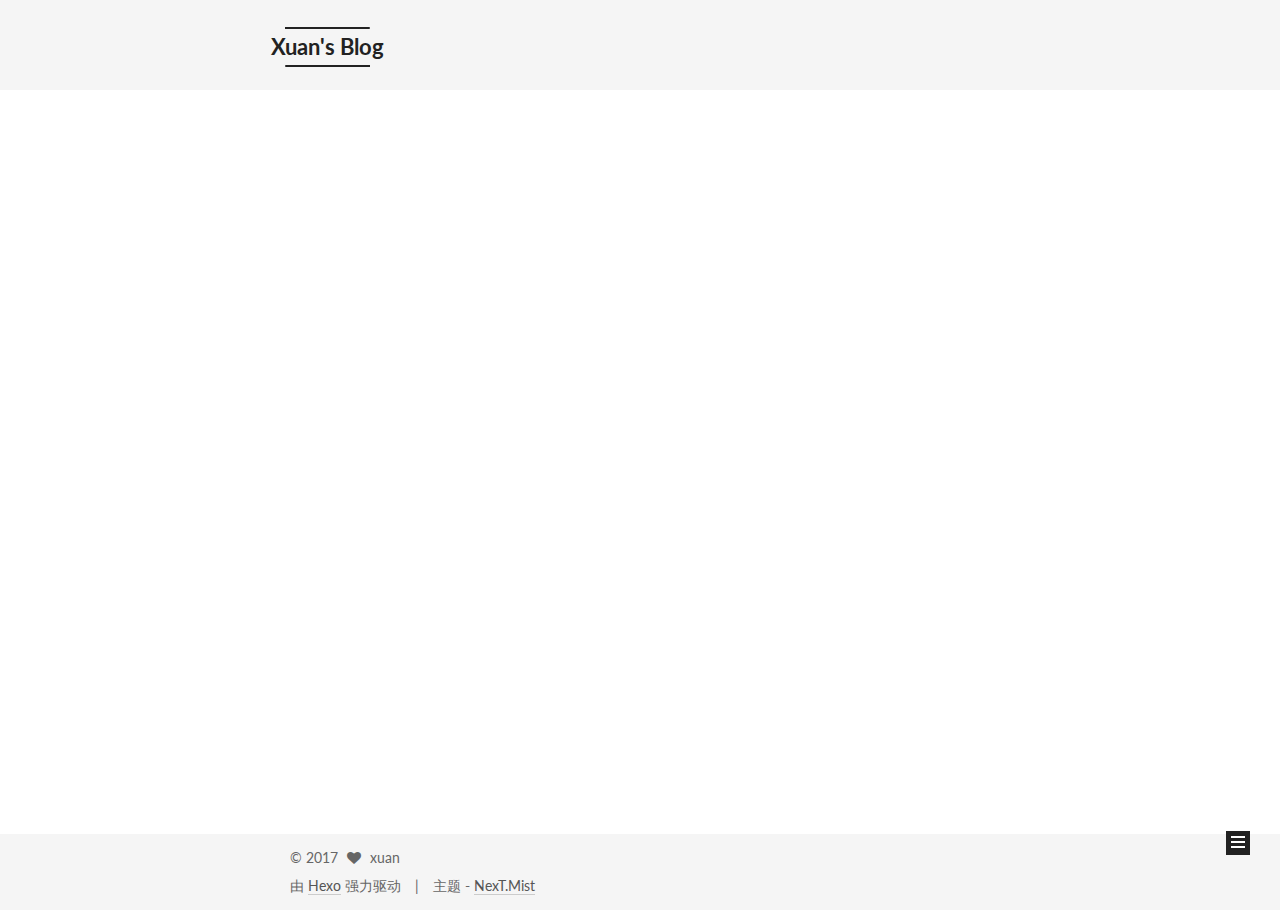
<file: index.html>
<!doctype html>



  


<html class="theme-next mist use-motion" lang="zh-Hans">
<head>
  <meta charset="UTF-8"/>
<meta http-equiv="X-UA-Compatible" content="IE=edge" />
<meta name="viewport" content="width=device-width, initial-scale=1, maximum-scale=1"/>



<meta http-equiv="Cache-Control" content="no-transform" />
<meta http-equiv="Cache-Control" content="no-siteapp" />















  
  
  <link href="/lib/fancybox/source/jquery.fancybox.css?v=2.1.5" rel="stylesheet" type="text/css" />




  
  
  
  

  
    
    
  

  

  

  

  

  
    
    
    <link href="//fonts.googleapis.com/css?family=Lato:300,300italic,400,400italic,700,700italic&subset=latin,latin-ext" rel="stylesheet" type="text/css">
  






<link href="/lib/font-awesome/css/font-awesome.min.css?v=4.6.2" rel="stylesheet" type="text/css" />

<link href="/css/main.css?v=5.1.0" rel="stylesheet" type="text/css" />


  <meta name="keywords" content="xuan,html5,css3,javascript,jquery,angular,vue,Nodejs,程序猿" />





  <link rel="alternate" href="/atom.xml" title="Xuan's Blog" type="application/atom+xml" />




  <link rel="shortcut icon" type="image/x-icon" href="/favicon.ico?v=5.1.0" />






<meta name="description" content="Make IT better">
<meta property="og:type" content="website">
<meta property="og:title" content="Xuan's Blog">
<meta property="og:url" content="http://BackToHappyBear.github.io/index.html">
<meta property="og:site_name" content="Xuan's Blog">
<meta property="og:description" content="Make IT better">
<meta name="twitter:card" content="summary">
<meta name="twitter:title" content="Xuan's Blog">
<meta name="twitter:description" content="Make IT better">



<script type="text/javascript" id="hexo.configurations">
  var NexT = window.NexT || {};
  var CONFIG = {
    root: '/',
    scheme: 'Mist',
    sidebar: {"position":"right","display":"hide","offset":12,"offset_float":0,"b2t":false,"scrollpercent":false},
    fancybox: true,
    motion: true,
    duoshuo: {
      userId: '0',
      author: '博主'
    },
    algolia: {
      applicationID: '',
      apiKey: '',
      indexName: '',
      hits: {"per_page":10},
      labels: {"input_placeholder":"Search for Posts","hits_empty":"We didn't find any results for the search: ${query}","hits_stats":"${hits} results found in ${time} ms"}
    }
  };
</script>



  <link rel="canonical" href="http://BackToHappyBear.github.io/"/>





  <title> Xuan's Blog </title>
</head>

<body itemscope itemtype="http://schema.org/WebPage" lang="zh-Hans">

  














  
  
    
  

  <div class="container sidebar-position-right 
   page-home 
 ">
    <div class="headband"></div>

    <header id="header" class="header" itemscope itemtype="http://schema.org/WPHeader">
      <div class="header-inner"><div class="site-brand-wrapper">
  <div class="site-meta ">
    

    <div class="custom-logo-site-title">
      <a href="/"  class="brand" rel="start">
        <span class="logo-line-before"><i></i></span>
        <span class="site-title">Xuan's Blog</span>
        <span class="logo-line-after"><i></i></span>
      </a>
    </div>
      
        <p class="site-subtitle">keep studing</p>
      
  </div>

  <div class="site-nav-toggle">
    <button>
      <span class="btn-bar"></span>
      <span class="btn-bar"></span>
      <span class="btn-bar"></span>
    </button>
  </div>
</div>

<nav class="site-nav">
  

  
    <ul id="menu" class="menu">
      
        
        <li class="menu-item menu-item-home">
          <a href="/" rel="section">
            
              <i class="menu-item-icon fa fa-fw fa-home"></i> <br />
            
            首页
          </a>
        </li>
      
        
        <li class="menu-item menu-item-categories">
          <a href="/categories" rel="section">
            
              <i class="menu-item-icon fa fa-fw fa-th"></i> <br />
            
            分类
          </a>
        </li>
      
        
        <li class="menu-item menu-item-archives">
          <a href="/archives" rel="section">
            
              <i class="menu-item-icon fa fa-fw fa-archive"></i> <br />
            
            归档
          </a>
        </li>
      
        
        <li class="menu-item menu-item-tags">
          <a href="/tags" rel="section">
            
              <i class="menu-item-icon fa fa-fw fa-tags"></i> <br />
            
            标签
          </a>
        </li>
      
        
        <li class="menu-item menu-item-sitemap">
          <a href="/sitemap.xml" rel="section">
            
              <i class="menu-item-icon fa fa-fw fa-sitemap"></i> <br />
            
            站点地图
          </a>
        </li>
      

      
    </ul>
  

  
</nav>



 </div>
    </header>

    <main id="main" class="main">
      <div class="main-inner">
        <div class="content-wrap">
          <div id="content" class="content">
            
  <section id="posts" class="posts-expand">
    
      

  

  
  
  

  <article class="post post-type-normal " itemscope itemtype="http://schema.org/Article">
    <link itemprop="mainEntityOfPage" href="http://BackToHappyBear.github.io/2017/04/13/angular双向数据绑定的原理/">

    <span hidden itemprop="author" itemscope itemtype="http://schema.org/Person">
      <meta itemprop="name" content="xuan">
      <meta itemprop="description" content="">
      <meta itemprop="image" content="/images/avatar.jpg">
    </span>

    <span hidden itemprop="publisher" itemscope itemtype="http://schema.org/Organization">
      <meta itemprop="name" content="Xuan's Blog">
    </span>

    
      <header class="post-header">

        
        
          <h1 class="post-title" itemprop="name headline">
            
            
              
                
                <a class="post-title-link" href="/2017/04/13/angular双向数据绑定的原理/" itemprop="url">
                  初窥angular的双向数据绑定
                </a>
              
            
          </h1>
        

        <div class="post-meta">
          <span class="post-time">
            
              <span class="post-meta-item-icon">
                <i class="fa fa-calendar-o"></i>
              </span>
              
                <span class="post-meta-item-text">发表于</span>
              
              <time title="创建于" itemprop="dateCreated datePublished" datetime="2017-04-13T23:23:46+08:00">
                2017-04-13
              </time>
            

            

            
          </span>

          
            <span class="post-category" >
            
              <span class="post-meta-divider">|</span>
            
              <span class="post-meta-item-icon">
                <i class="fa fa-folder-o"></i>
              </span>
              
                <span class="post-meta-item-text">分类于</span>
              
              
                <span itemprop="about" itemscope itemtype="http://schema.org/Thing">
                  <a href="/categories/JavaScript/" itemprop="url" rel="index">
                    <span itemprop="name">JavaScript</span>
                  </a>
                </span>

                
                
              
            </span>
          

          
            
          

          
          

          

          

          

        </div>
      </header>
    


    <div class="post-body" itemprop="articleBody">

      
      

      
        
          
          简单直接，自问自答。
如何实现双向数据绑定？
在这之前先了解一下 $watch：

$scope.$watch( watchExp, listener, objectEquality)
三个属性分别代表：监视的目标，变化时执行的函数（2个参数代表：变化后的值与之前的值），监视的是一个变量还是一个对象
          ...
          <!--noindex-->
          <div class="post-button text-center">
            <a class="btn" href="/2017/04/13/angular双向数据绑定的原理/#more" rel="contents">
              阅读全文 &raquo;
            </a>
          </div>
          <!--/noindex-->
        
      
    </div>

    <div>
      
    </div>

    <div>
      
    </div>

    <div>
      
    </div>

    <footer class="post-footer">
      

      

      

      
      
        <div class="post-eof"></div>
      
    </footer>
  </article>


    
      

  

  
  
  

  <article class="post post-type-normal " itemscope itemtype="http://schema.org/Article">
    <link itemprop="mainEntityOfPage" href="http://BackToHappyBear.github.io/2017/04/06/初窥双向数据绑定--Object.defineProperty()/">

    <span hidden itemprop="author" itemscope itemtype="http://schema.org/Person">
      <meta itemprop="name" content="xuan">
      <meta itemprop="description" content="">
      <meta itemprop="image" content="/images/avatar.jpg">
    </span>

    <span hidden itemprop="publisher" itemscope itemtype="http://schema.org/Organization">
      <meta itemprop="name" content="Xuan's Blog">
    </span>

    
      <header class="post-header">

        
        
          <h1 class="post-title" itemprop="name headline">
            
            
              
                
                <a class="post-title-link" href="/2017/04/06/初窥双向数据绑定--Object.defineProperty()/" itemprop="url">
                  初窥双向数据绑定--Object.defineProperty()
                </a>
              
            
          </h1>
        

        <div class="post-meta">
          <span class="post-time">
            
              <span class="post-meta-item-icon">
                <i class="fa fa-calendar-o"></i>
              </span>
              
                <span class="post-meta-item-text">发表于</span>
              
              <time title="创建于" itemprop="dateCreated datePublished" datetime="2017-04-06T20:29:29+08:00">
                2017-04-06
              </time>
            

            

            
          </span>

          
            <span class="post-category" >
            
              <span class="post-meta-divider">|</span>
            
              <span class="post-meta-item-icon">
                <i class="fa fa-folder-o"></i>
              </span>
              
                <span class="post-meta-item-text">分类于</span>
              
              
                <span itemprop="about" itemscope itemtype="http://schema.org/Thing">
                  <a href="/categories/JavaScript/" itemprop="url" rel="index">
                    <span itemprop="name">JavaScript</span>
                  </a>
                </span>

                
                
              
            </span>
          

          
            
          

          
          

          

          

          

        </div>
      </header>
    


    <div class="post-body" itemprop="articleBody">

      
      

      
        
          
          之前在面向对象的学习中模糊的听过这个属性，但没有深究，但是 vue 实现双向数据绑定用到了这个属性，那还是有必要研究一下。
双向数据绑定的实现方式我理解的双向数据绑定就是把 view 层与   model 层的数据关联起来，任何一方发生变化会影响另一方相应的变化。

实现方式有三种：
脏检查
观察机
          ...
          <!--noindex-->
          <div class="post-button text-center">
            <a class="btn" href="/2017/04/06/初窥双向数据绑定--Object.defineProperty()/#more" rel="contents">
              阅读全文 &raquo;
            </a>
          </div>
          <!--/noindex-->
        
      
    </div>

    <div>
      
    </div>

    <div>
      
    </div>

    <div>
      
    </div>

    <footer class="post-footer">
      

      

      

      
      
        <div class="post-eof"></div>
      
    </footer>
  </article>


    
  </section>

  


          </div>
          


          

        </div>
        
          
  
  <div class="sidebar-toggle">
    <div class="sidebar-toggle-line-wrap">
      <span class="sidebar-toggle-line sidebar-toggle-line-first"></span>
      <span class="sidebar-toggle-line sidebar-toggle-line-middle"></span>
      <span class="sidebar-toggle-line sidebar-toggle-line-last"></span>
    </div>
  </div>

  <aside id="sidebar" class="sidebar">
    <div class="sidebar-inner">

      

      

      <section class="site-overview sidebar-panel sidebar-panel-active">
        <div class="site-author motion-element" itemprop="author" itemscope itemtype="http://schema.org/Person">
          <img class="site-author-image" itemprop="image"
               src="/images/avatar.jpg"
               alt="xuan" />
          <p class="site-author-name" itemprop="name">xuan</p>
           
              <p class="site-description motion-element" itemprop="description">Make IT better</p>
          
        </div>
        <nav class="site-state motion-element">

          
            <div class="site-state-item site-state-posts">
              <a href="/archives">
                <span class="site-state-item-count">2</span>
                <span class="site-state-item-name">日志</span>
              </a>
            </div>
          

          
            
            
            <div class="site-state-item site-state-categories">
              <a href="/categories/index.html">
                <span class="site-state-item-count">1</span>
                <span class="site-state-item-name">分类</span>
              </a>
            </div>
          

          
            
            
            <div class="site-state-item site-state-tags">
              <a href="/tags/index.html">
                <span class="site-state-item-count">2</span>
                <span class="site-state-item-name">标签</span>
              </a>
            </div>
          

        </nav>

        
          <div class="feed-link motion-element">
            <a href="/atom.xml" rel="alternate">
              <i class="fa fa-rss"></i>
              RSS
            </a>
          </div>
        

        <div class="links-of-author motion-element">
          
            
              <span class="links-of-author-item">
                <a href="https://github.com/BackToHappyBear" target="_blank" title="GitHub">
                  
                    <i class="fa fa-fw fa-github"></i>
                  
                  GitHub
                </a>
              </span>
            
          
        </div>

        
        

        
        

        


      </section>

      

      

    </div>
  </aside>


        
      </div>
    </main>

    <footer id="footer" class="footer">
      <div class="footer-inner">
        <div class="copyright" >
  
  &copy; 
  <span itemprop="copyrightYear">2017</span>
  <span class="with-love">
    <i class="fa fa-heart"></i>
  </span>
  <span class="author" itemprop="copyrightHolder">xuan</span>
</div>


<div class="powered-by">
  由 <a class="theme-link" href="https://hexo.io">Hexo</a> 强力驱动
</div>

<div class="theme-info">
  主题 -
  <a class="theme-link" href="https://github.com/iissnan/hexo-theme-next">
    NexT.Mist
  </a>
</div>


        

        
      </div>
    </footer>

    
      <div class="back-to-top">
        <i class="fa fa-arrow-up"></i>
        
      </div>
    

  </div>

  

<script type="text/javascript">
  if (Object.prototype.toString.call(window.Promise) !== '[object Function]') {
    window.Promise = null;
  }
</script>









  






  
  <script type="text/javascript" src="/lib/jquery/index.js?v=2.1.3"></script>

  
  <script type="text/javascript" src="/lib/fastclick/lib/fastclick.min.js?v=1.0.6"></script>

  
  <script type="text/javascript" src="/lib/jquery_lazyload/jquery.lazyload.js?v=1.9.7"></script>

  
  <script type="text/javascript" src="/lib/velocity/velocity.min.js?v=1.2.1"></script>

  
  <script type="text/javascript" src="/lib/velocity/velocity.ui.min.js?v=1.2.1"></script>

  
  <script type="text/javascript" src="/lib/fancybox/source/jquery.fancybox.pack.js?v=2.1.5"></script>


  


  <script type="text/javascript" src="/js/src/utils.js?v=5.1.0"></script>

  <script type="text/javascript" src="/js/src/motion.js?v=5.1.0"></script>



  
  

  

  


  <script type="text/javascript" src="/js/src/bootstrap.js?v=5.1.0"></script>



  


  




	





  





  
    

    
  





  






  





  

  

  

  

</body>
</html>
</file>
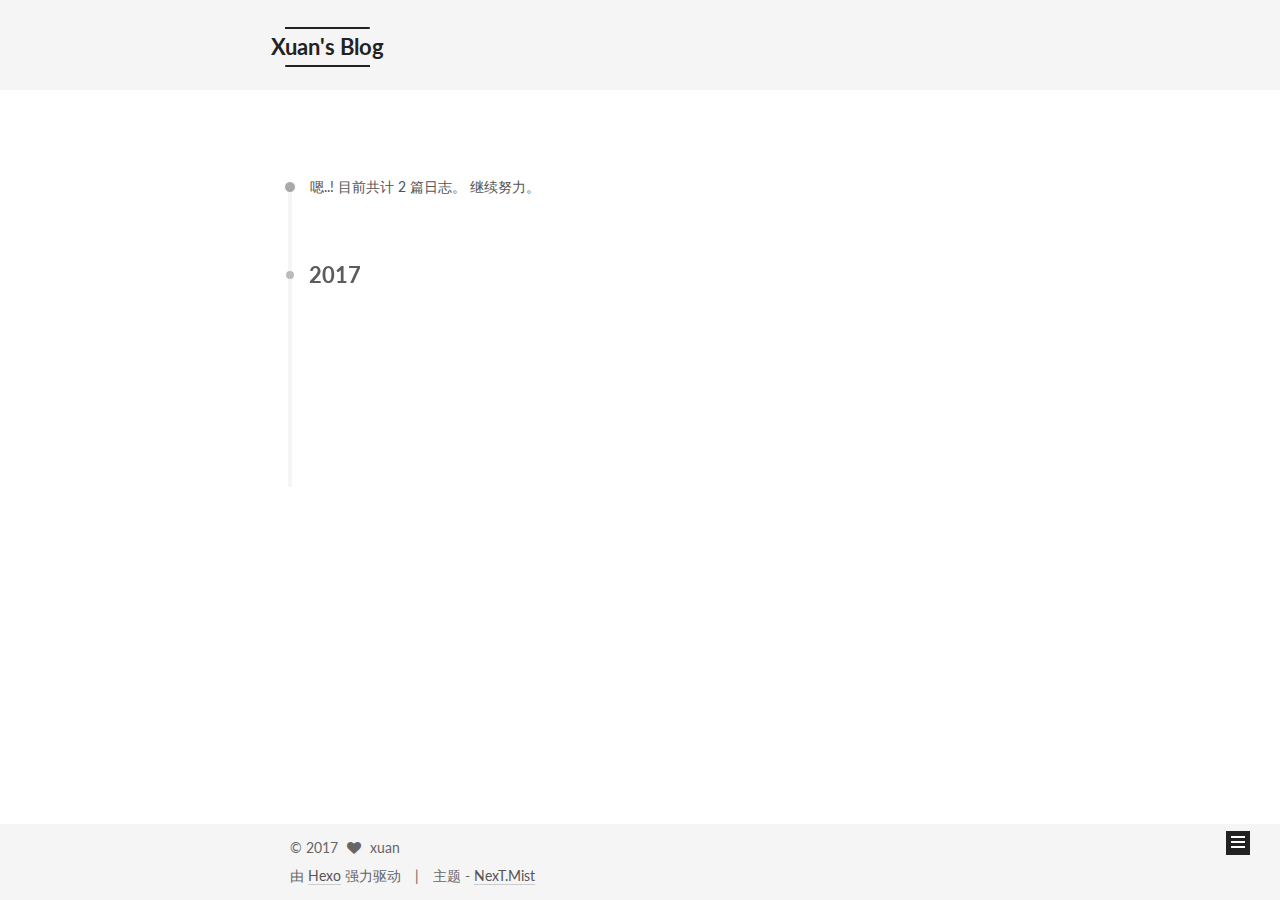
<file: archives/index.html>
<!doctype html>



  


<html class="theme-next mist use-motion" lang="zh-Hans">
<head>
  <meta charset="UTF-8"/>
<meta http-equiv="X-UA-Compatible" content="IE=edge" />
<meta name="viewport" content="width=device-width, initial-scale=1, maximum-scale=1"/>



<meta http-equiv="Cache-Control" content="no-transform" />
<meta http-equiv="Cache-Control" content="no-siteapp" />















  
  
  <link href="/lib/fancybox/source/jquery.fancybox.css?v=2.1.5" rel="stylesheet" type="text/css" />




  
  
  
  

  
    
    
  

  

  

  

  

  
    
    
    <link href="//fonts.googleapis.com/css?family=Lato:300,300italic,400,400italic,700,700italic&subset=latin,latin-ext" rel="stylesheet" type="text/css">
  






<link href="/lib/font-awesome/css/font-awesome.min.css?v=4.6.2" rel="stylesheet" type="text/css" />

<link href="/css/main.css?v=5.1.0" rel="stylesheet" type="text/css" />


  <meta name="keywords" content="xuan,html5,css3,javascript,jquery,angular,vue,Nodejs,程序猿" />





  <link rel="alternate" href="/atom.xml" title="Xuan's Blog" type="application/atom+xml" />




  <link rel="shortcut icon" type="image/x-icon" href="/favicon.ico?v=5.1.0" />






<meta name="description" content="Make IT better">
<meta property="og:type" content="website">
<meta property="og:title" content="Xuan's Blog">
<meta property="og:url" content="http://BackToHappyBear.github.io/archives/index.html">
<meta property="og:site_name" content="Xuan's Blog">
<meta property="og:description" content="Make IT better">
<meta name="twitter:card" content="summary">
<meta name="twitter:title" content="Xuan's Blog">
<meta name="twitter:description" content="Make IT better">



<script type="text/javascript" id="hexo.configurations">
  var NexT = window.NexT || {};
  var CONFIG = {
    root: '/',
    scheme: 'Mist',
    sidebar: {"position":"right","display":"hide","offset":12,"offset_float":0,"b2t":false,"scrollpercent":false},
    fancybox: true,
    motion: true,
    duoshuo: {
      userId: '0',
      author: '博主'
    },
    algolia: {
      applicationID: '',
      apiKey: '',
      indexName: '',
      hits: {"per_page":10},
      labels: {"input_placeholder":"Search for Posts","hits_empty":"We didn't find any results for the search: ${query}","hits_stats":"${hits} results found in ${time} ms"}
    }
  };
</script>



  <link rel="canonical" href="http://BackToHappyBear.github.io/archives/"/>





  <title> 归档 | Xuan's Blog </title>
</head>

<body itemscope itemtype="http://schema.org/WebPage" lang="zh-Hans">

  














  
  
    
  

  <div class="container sidebar-position-right  page-archive  ">
    <div class="headband"></div>

    <header id="header" class="header" itemscope itemtype="http://schema.org/WPHeader">
      <div class="header-inner"><div class="site-brand-wrapper">
  <div class="site-meta ">
    

    <div class="custom-logo-site-title">
      <a href="/"  class="brand" rel="start">
        <span class="logo-line-before"><i></i></span>
        <span class="site-title">Xuan's Blog</span>
        <span class="logo-line-after"><i></i></span>
      </a>
    </div>
      
        <p class="site-subtitle">keep studing</p>
      
  </div>

  <div class="site-nav-toggle">
    <button>
      <span class="btn-bar"></span>
      <span class="btn-bar"></span>
      <span class="btn-bar"></span>
    </button>
  </div>
</div>

<nav class="site-nav">
  

  
    <ul id="menu" class="menu">
      
        
        <li class="menu-item menu-item-home">
          <a href="/" rel="section">
            
              <i class="menu-item-icon fa fa-fw fa-home"></i> <br />
            
            首页
          </a>
        </li>
      
        
        <li class="menu-item menu-item-categories">
          <a href="/categories" rel="section">
            
              <i class="menu-item-icon fa fa-fw fa-th"></i> <br />
            
            分类
          </a>
        </li>
      
        
        <li class="menu-item menu-item-archives">
          <a href="/archives" rel="section">
            
              <i class="menu-item-icon fa fa-fw fa-archive"></i> <br />
            
            归档
          </a>
        </li>
      
        
        <li class="menu-item menu-item-tags">
          <a href="/tags" rel="section">
            
              <i class="menu-item-icon fa fa-fw fa-tags"></i> <br />
            
            标签
          </a>
        </li>
      
        
        <li class="menu-item menu-item-sitemap">
          <a href="/sitemap.xml" rel="section">
            
              <i class="menu-item-icon fa fa-fw fa-sitemap"></i> <br />
            
            站点地图
          </a>
        </li>
      

      
    </ul>
  

  
</nav>



 </div>
    </header>

    <main id="main" class="main">
      <div class="main-inner">
        <div class="content-wrap">
          <div id="content" class="content">
            

  <section id="posts" class="posts-collapse">
    <span class="archive-move-on"></span>

    <span class="archive-page-counter">
      
      
      
        
      
      嗯..! 目前共计 2 篇日志。 继续努力。
    </span>

    

      
      
      

      
        
        <div class="collection-title">
          <h2 class="archive-year motion-element" id="archive-year-2017">2017</h2>
        </div>
      
      

      

  <article class="post post-type-normal" itemscope itemtype="http://schema.org/Article">
    <header class="post-header">

      <h1 class="post-title">
        
            <a class="post-title-link" href="/2017/04/13/angular双向数据绑定的原理/" itemprop="url">
              
                <span itemprop="name">初窥angular的双向数据绑定</span>
              
            </a>
        
      </h1>

      <div class="post-meta">
        <time class="post-time" itemprop="dateCreated"
              datetime="2017-04-13T23:23:46+08:00"
              content="2017-04-13" >
          04-13
        </time>
      </div>

    </header>
  </article>



    

      
      
      

      
      

      

  <article class="post post-type-normal" itemscope itemtype="http://schema.org/Article">
    <header class="post-header">

      <h1 class="post-title">
        
            <a class="post-title-link" href="/2017/04/06/初窥双向数据绑定--Object.defineProperty()/" itemprop="url">
              
                <span itemprop="name">初窥双向数据绑定--Object.defineProperty()</span>
              
            </a>
        
      </h1>

      <div class="post-meta">
        <time class="post-time" itemprop="dateCreated"
              datetime="2017-04-06T20:29:29+08:00"
              content="2017-04-06" >
          04-06
        </time>
      </div>

    </header>
  </article>



    

  </section>

  



          </div>
          


          

        </div>
        
          
  
  <div class="sidebar-toggle">
    <div class="sidebar-toggle-line-wrap">
      <span class="sidebar-toggle-line sidebar-toggle-line-first"></span>
      <span class="sidebar-toggle-line sidebar-toggle-line-middle"></span>
      <span class="sidebar-toggle-line sidebar-toggle-line-last"></span>
    </div>
  </div>

  <aside id="sidebar" class="sidebar">
    <div class="sidebar-inner">

      

      

      <section class="site-overview sidebar-panel sidebar-panel-active">
        <div class="site-author motion-element" itemprop="author" itemscope itemtype="http://schema.org/Person">
          <img class="site-author-image" itemprop="image"
               src="/images/avatar.jpg"
               alt="xuan" />
          <p class="site-author-name" itemprop="name">xuan</p>
           
              <p class="site-description motion-element" itemprop="description">Make IT better</p>
          
        </div>
        <nav class="site-state motion-element">

          
            <div class="site-state-item site-state-posts">
              <a href="/archives">
                <span class="site-state-item-count">2</span>
                <span class="site-state-item-name">日志</span>
              </a>
            </div>
          

          
            
            
            <div class="site-state-item site-state-categories">
              <a href="/categories/index.html">
                <span class="site-state-item-count">1</span>
                <span class="site-state-item-name">分类</span>
              </a>
            </div>
          

          
            
            
            <div class="site-state-item site-state-tags">
              <a href="/tags/index.html">
                <span class="site-state-item-count">2</span>
                <span class="site-state-item-name">标签</span>
              </a>
            </div>
          

        </nav>

        
          <div class="feed-link motion-element">
            <a href="/atom.xml" rel="alternate">
              <i class="fa fa-rss"></i>
              RSS
            </a>
          </div>
        

        <div class="links-of-author motion-element">
          
            
              <span class="links-of-author-item">
                <a href="https://github.com/BackToHappyBear" target="_blank" title="GitHub">
                  
                    <i class="fa fa-fw fa-github"></i>
                  
                  GitHub
                </a>
              </span>
            
          
        </div>

        
        

        
        

        


      </section>

      

      

    </div>
  </aside>


        
      </div>
    </main>

    <footer id="footer" class="footer">
      <div class="footer-inner">
        <div class="copyright" >
  
  &copy; 
  <span itemprop="copyrightYear">2017</span>
  <span class="with-love">
    <i class="fa fa-heart"></i>
  </span>
  <span class="author" itemprop="copyrightHolder">xuan</span>
</div>


<div class="powered-by">
  由 <a class="theme-link" href="https://hexo.io">Hexo</a> 强力驱动
</div>

<div class="theme-info">
  主题 -
  <a class="theme-link" href="https://github.com/iissnan/hexo-theme-next">
    NexT.Mist
  </a>
</div>


        

        
      </div>
    </footer>

    
      <div class="back-to-top">
        <i class="fa fa-arrow-up"></i>
        
      </div>
    

  </div>

  

<script type="text/javascript">
  if (Object.prototype.toString.call(window.Promise) !== '[object Function]') {
    window.Promise = null;
  }
</script>









  






  
  <script type="text/javascript" src="/lib/jquery/index.js?v=2.1.3"></script>

  
  <script type="text/javascript" src="/lib/fastclick/lib/fastclick.min.js?v=1.0.6"></script>

  
  <script type="text/javascript" src="/lib/jquery_lazyload/jquery.lazyload.js?v=1.9.7"></script>

  
  <script type="text/javascript" src="/lib/velocity/velocity.min.js?v=1.2.1"></script>

  
  <script type="text/javascript" src="/lib/velocity/velocity.ui.min.js?v=1.2.1"></script>

  
  <script type="text/javascript" src="/lib/fancybox/source/jquery.fancybox.pack.js?v=2.1.5"></script>


  


  <script type="text/javascript" src="/js/src/utils.js?v=5.1.0"></script>

  <script type="text/javascript" src="/js/src/motion.js?v=5.1.0"></script>



  
  

  
  
    <script type="text/javascript" id="motion.page.archive">
      $('.archive-year').velocity('transition.slideLeftIn');
    </script>
  


  


  <script type="text/javascript" src="/js/src/bootstrap.js?v=5.1.0"></script>



  


  




	





  





  
    

    
  





  






  





  

  

  

  

</body>
</html>
</file>
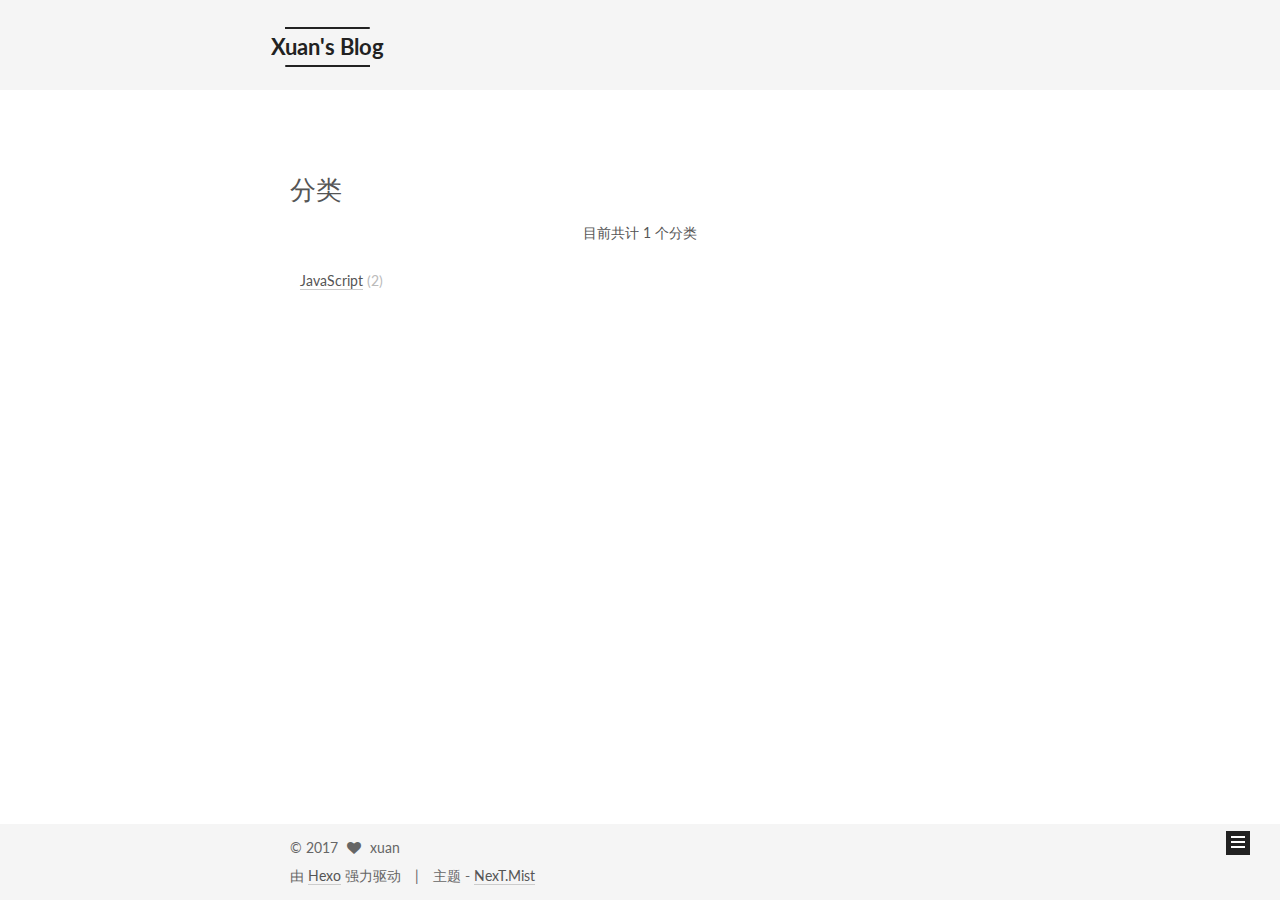
<file: categories/index.html>
<!doctype html>



  


<html class="theme-next mist use-motion" lang="zh-Hans">
<head>
  <meta charset="UTF-8"/>
<meta http-equiv="X-UA-Compatible" content="IE=edge" />
<meta name="viewport" content="width=device-width, initial-scale=1, maximum-scale=1"/>



<meta http-equiv="Cache-Control" content="no-transform" />
<meta http-equiv="Cache-Control" content="no-siteapp" />















  
  
  <link href="/lib/fancybox/source/jquery.fancybox.css?v=2.1.5" rel="stylesheet" type="text/css" />




  
  
  
  

  
    
    
  

  

  

  

  

  
    
    
    <link href="//fonts.googleapis.com/css?family=Lato:300,300italic,400,400italic,700,700italic&subset=latin,latin-ext" rel="stylesheet" type="text/css">
  






<link href="/lib/font-awesome/css/font-awesome.min.css?v=4.6.2" rel="stylesheet" type="text/css" />

<link href="/css/main.css?v=5.1.0" rel="stylesheet" type="text/css" />


  <meta name="keywords" content="xuan,html5,css3,javascript,jquery,angular,vue,Nodejs,程序猿" />




  


  <link rel="alternate" href="/atom.xml" title="Xuan's Blog" type="application/atom+xml" />




  <link rel="shortcut icon" type="image/x-icon" href="/favicon.ico?v=5.1.0" />






<meta name="description" content="Make IT better">
<meta property="og:type" content="website">
<meta property="og:title" content="分类">
<meta property="og:url" content="http://BackToHappyBear.github.io/categories/index.html">
<meta property="og:site_name" content="Xuan's Blog">
<meta property="og:description" content="Make IT better">
<meta property="og:updated_time" content="2017-04-10T13:11:39.910Z">
<meta name="twitter:card" content="summary">
<meta name="twitter:title" content="分类">
<meta name="twitter:description" content="Make IT better">



<script type="text/javascript" id="hexo.configurations">
  var NexT = window.NexT || {};
  var CONFIG = {
    root: '/',
    scheme: 'Mist',
    sidebar: {"position":"right","display":"hide","offset":12,"offset_float":0,"b2t":false,"scrollpercent":false},
    fancybox: true,
    motion: true,
    duoshuo: {
      userId: '0',
      author: '博主'
    },
    algolia: {
      applicationID: '',
      apiKey: '',
      indexName: '',
      hits: {"per_page":10},
      labels: {"input_placeholder":"Search for Posts","hits_empty":"We didn't find any results for the search: ${query}","hits_stats":"${hits} results found in ${time} ms"}
    }
  };
</script>



  <link rel="canonical" href="http://BackToHappyBear.github.io/categories/"/>





  <title>
  

  
    分类 | Xuan's Blog
  
</title>
</head>

<body itemscope itemtype="http://schema.org/WebPage" lang="zh-Hans">

  














  
  
    
  

  <div class="container sidebar-position-right  ">
    <div class="headband"></div>

    <header id="header" class="header" itemscope itemtype="http://schema.org/WPHeader">
      <div class="header-inner"><div class="site-brand-wrapper">
  <div class="site-meta ">
    

    <div class="custom-logo-site-title">
      <a href="/"  class="brand" rel="start">
        <span class="logo-line-before"><i></i></span>
        <span class="site-title">Xuan's Blog</span>
        <span class="logo-line-after"><i></i></span>
      </a>
    </div>
      
        <p class="site-subtitle">keep studing</p>
      
  </div>

  <div class="site-nav-toggle">
    <button>
      <span class="btn-bar"></span>
      <span class="btn-bar"></span>
      <span class="btn-bar"></span>
    </button>
  </div>
</div>

<nav class="site-nav">
  

  
    <ul id="menu" class="menu">
      
        
        <li class="menu-item menu-item-home">
          <a href="/" rel="section">
            
              <i class="menu-item-icon fa fa-fw fa-home"></i> <br />
            
            首页
          </a>
        </li>
      
        
        <li class="menu-item menu-item-categories">
          <a href="/categories" rel="section">
            
              <i class="menu-item-icon fa fa-fw fa-th"></i> <br />
            
            分类
          </a>
        </li>
      
        
        <li class="menu-item menu-item-archives">
          <a href="/archives" rel="section">
            
              <i class="menu-item-icon fa fa-fw fa-archive"></i> <br />
            
            归档
          </a>
        </li>
      
        
        <li class="menu-item menu-item-tags">
          <a href="/tags" rel="section">
            
              <i class="menu-item-icon fa fa-fw fa-tags"></i> <br />
            
            标签
          </a>
        </li>
      
        
        <li class="menu-item menu-item-sitemap">
          <a href="/sitemap.xml" rel="section">
            
              <i class="menu-item-icon fa fa-fw fa-sitemap"></i> <br />
            
            站点地图
          </a>
        </li>
      

      
    </ul>
  

  
</nav>



 </div>
    </header>

    <main id="main" class="main">
      <div class="main-inner">
        <div class="content-wrap">
          <div id="content" class="content">
            

  <div id="posts" class="posts-expand">
  <header class="post-header">

	<h1 class="post-title" itemprop="name headline">分类</h1>



</header>

    
    
      <div class="category-all-page">
        <div class="category-all-title">
            目前共计 1 个分类
        </div>
        <div class="category-all">
          <ul class="category-list"><li class="category-list-item"><a class="category-list-link" href="/categories/JavaScript/">JavaScript</a><span class="category-list-count">2</span></li></ul>
        </div>
      </div>
    
  </div>


          </div>
          


          
  <div class="comments" id="comments">
    
      <div id="uyan_frame"></div>
      
    

  </div>


        </div>
        
          
  
  <div class="sidebar-toggle">
    <div class="sidebar-toggle-line-wrap">
      <span class="sidebar-toggle-line sidebar-toggle-line-first"></span>
      <span class="sidebar-toggle-line sidebar-toggle-line-middle"></span>
      <span class="sidebar-toggle-line sidebar-toggle-line-last"></span>
    </div>
  </div>

  <aside id="sidebar" class="sidebar">
    <div class="sidebar-inner">

      

      

      <section class="site-overview sidebar-panel sidebar-panel-active">
        <div class="site-author motion-element" itemprop="author" itemscope itemtype="http://schema.org/Person">
          <img class="site-author-image" itemprop="image"
               src="/images/avatar.jpg"
               alt="xuan" />
          <p class="site-author-name" itemprop="name">xuan</p>
           
              <p class="site-description motion-element" itemprop="description">Make IT better</p>
          
        </div>
        <nav class="site-state motion-element">

          
            <div class="site-state-item site-state-posts">
              <a href="/archives">
                <span class="site-state-item-count">2</span>
                <span class="site-state-item-name">日志</span>
              </a>
            </div>
          

          
            
            
            <div class="site-state-item site-state-categories">
              <a href="/categories/index.html">
                <span class="site-state-item-count">1</span>
                <span class="site-state-item-name">分类</span>
              </a>
            </div>
          

          
            
            
            <div class="site-state-item site-state-tags">
              <a href="/tags/index.html">
                <span class="site-state-item-count">2</span>
                <span class="site-state-item-name">标签</span>
              </a>
            </div>
          

        </nav>

        
          <div class="feed-link motion-element">
            <a href="/atom.xml" rel="alternate">
              <i class="fa fa-rss"></i>
              RSS
            </a>
          </div>
        

        <div class="links-of-author motion-element">
          
            
              <span class="links-of-author-item">
                <a href="https://github.com/BackToHappyBear" target="_blank" title="GitHub">
                  
                    <i class="fa fa-fw fa-github"></i>
                  
                  GitHub
                </a>
              </span>
            
          
        </div>

        
        

        
        

        


      </section>

      

      

    </div>
  </aside>


        
      </div>
    </main>

    <footer id="footer" class="footer">
      <div class="footer-inner">
        <div class="copyright" >
  
  &copy; 
  <span itemprop="copyrightYear">2017</span>
  <span class="with-love">
    <i class="fa fa-heart"></i>
  </span>
  <span class="author" itemprop="copyrightHolder">xuan</span>
</div>


<div class="powered-by">
  由 <a class="theme-link" href="https://hexo.io">Hexo</a> 强力驱动
</div>

<div class="theme-info">
  主题 -
  <a class="theme-link" href="https://github.com/iissnan/hexo-theme-next">
    NexT.Mist
  </a>
</div>


        

        
      </div>
    </footer>

    
      <div class="back-to-top">
        <i class="fa fa-arrow-up"></i>
        
      </div>
    

  </div>

  

<script type="text/javascript">
  if (Object.prototype.toString.call(window.Promise) !== '[object Function]') {
    window.Promise = null;
  }
</script>









  






  
  <script type="text/javascript" src="/lib/jquery/index.js?v=2.1.3"></script>

  
  <script type="text/javascript" src="/lib/fastclick/lib/fastclick.min.js?v=1.0.6"></script>

  
  <script type="text/javascript" src="/lib/jquery_lazyload/jquery.lazyload.js?v=1.9.7"></script>

  
  <script type="text/javascript" src="/lib/velocity/velocity.min.js?v=1.2.1"></script>

  
  <script type="text/javascript" src="/lib/velocity/velocity.ui.min.js?v=1.2.1"></script>

  
  <script type="text/javascript" src="/lib/fancybox/source/jquery.fancybox.pack.js?v=2.1.5"></script>


  


  <script type="text/javascript" src="/js/src/utils.js?v=5.1.0"></script>

  <script type="text/javascript" src="/js/src/motion.js?v=5.1.0"></script>



  
  

  

  


  <script type="text/javascript" src="/js/src/bootstrap.js?v=5.1.0"></script>



  


  




	





  





  
    

    
      <!-- UY BEGIN -->
      <script type="text/javascript" src="http://v2.uyan.cc/code/uyan.js?uid=2130682"></script>
      <!-- UY END -->
    
  





  






  





  

  

  

  

</body>
</html>
</file>
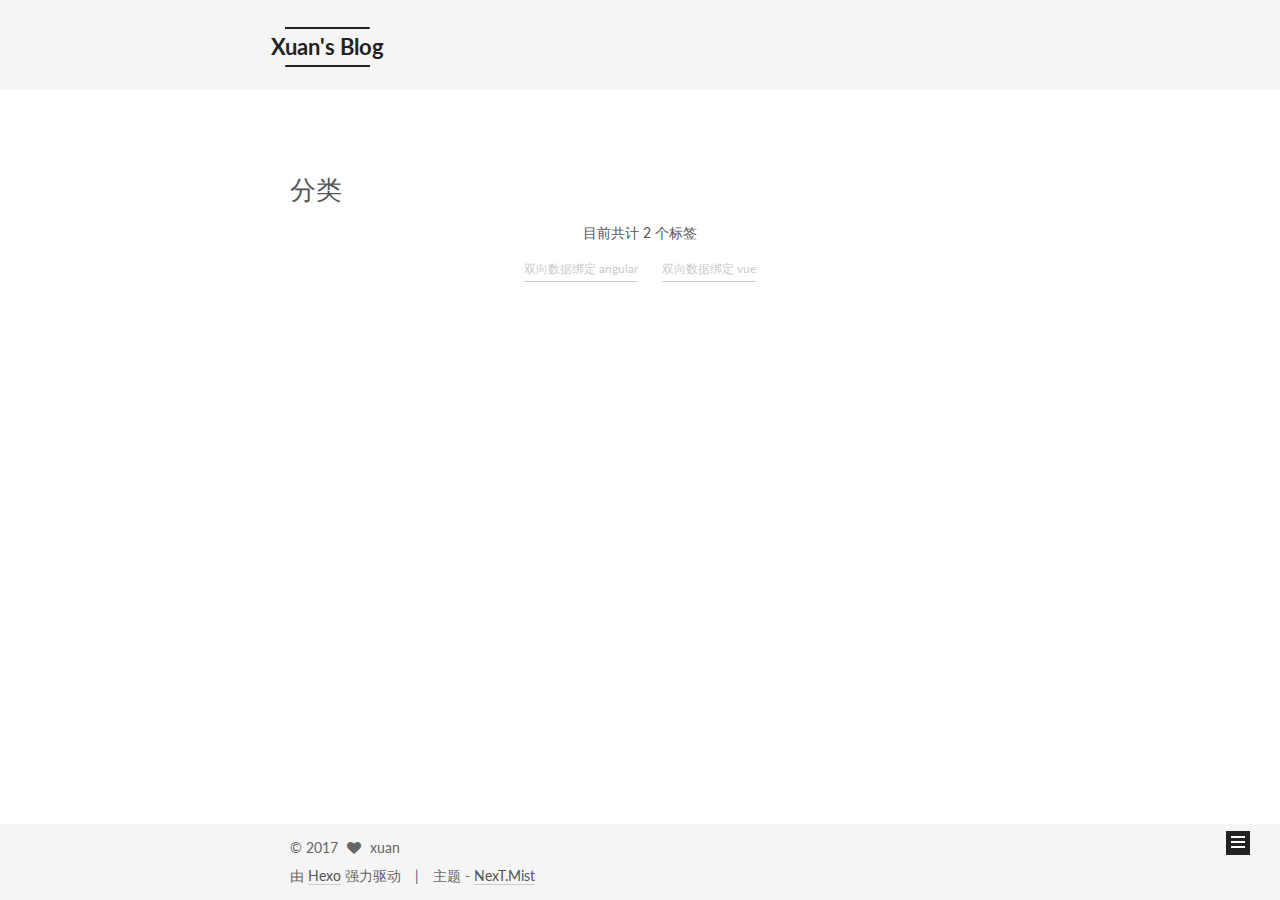
<file: tags/index.html>
<!doctype html>



  


<html class="theme-next mist use-motion" lang="zh-Hans">
<head>
  <meta charset="UTF-8"/>
<meta http-equiv="X-UA-Compatible" content="IE=edge" />
<meta name="viewport" content="width=device-width, initial-scale=1, maximum-scale=1"/>



<meta http-equiv="Cache-Control" content="no-transform" />
<meta http-equiv="Cache-Control" content="no-siteapp" />















  
  
  <link href="/lib/fancybox/source/jquery.fancybox.css?v=2.1.5" rel="stylesheet" type="text/css" />




  
  
  
  

  
    
    
  

  

  

  

  

  
    
    
    <link href="//fonts.googleapis.com/css?family=Lato:300,300italic,400,400italic,700,700italic&subset=latin,latin-ext" rel="stylesheet" type="text/css">
  






<link href="/lib/font-awesome/css/font-awesome.min.css?v=4.6.2" rel="stylesheet" type="text/css" />

<link href="/css/main.css?v=5.1.0" rel="stylesheet" type="text/css" />


  <meta name="keywords" content="xuan,html5,css3,javascript,jquery,angular,vue,Nodejs,程序猿" />





  <link rel="alternate" href="/atom.xml" title="Xuan's Blog" type="application/atom+xml" />




  <link rel="shortcut icon" type="image/x-icon" href="/favicon.ico?v=5.1.0" />






<meta name="description" content="Make IT better">
<meta property="og:type" content="website">
<meta property="og:title" content="分类">
<meta property="og:url" content="http://BackToHappyBear.github.io/tags/index.html">
<meta property="og:site_name" content="Xuan's Blog">
<meta property="og:description" content="Make IT better">
<meta property="og:updated_time" content="2017-04-10T12:53:27.372Z">
<meta name="twitter:card" content="summary">
<meta name="twitter:title" content="分类">
<meta name="twitter:description" content="Make IT better">



<script type="text/javascript" id="hexo.configurations">
  var NexT = window.NexT || {};
  var CONFIG = {
    root: '/',
    scheme: 'Mist',
    sidebar: {"position":"right","display":"hide","offset":12,"offset_float":0,"b2t":false,"scrollpercent":false},
    fancybox: true,
    motion: true,
    duoshuo: {
      userId: '0',
      author: '博主'
    },
    algolia: {
      applicationID: '',
      apiKey: '',
      indexName: '',
      hits: {"per_page":10},
      labels: {"input_placeholder":"Search for Posts","hits_empty":"We didn't find any results for the search: ${query}","hits_stats":"${hits} results found in ${time} ms"}
    }
  };
</script>



  <link rel="canonical" href="http://BackToHappyBear.github.io/tags/"/>





  <title>
  

  
    分类 | Xuan's Blog
  
</title>
</head>

<body itemscope itemtype="http://schema.org/WebPage" lang="zh-Hans">

  














  
  
    
  

  <div class="container sidebar-position-right  ">
    <div class="headband"></div>

    <header id="header" class="header" itemscope itemtype="http://schema.org/WPHeader">
      <div class="header-inner"><div class="site-brand-wrapper">
  <div class="site-meta ">
    

    <div class="custom-logo-site-title">
      <a href="/"  class="brand" rel="start">
        <span class="logo-line-before"><i></i></span>
        <span class="site-title">Xuan's Blog</span>
        <span class="logo-line-after"><i></i></span>
      </a>
    </div>
      
        <p class="site-subtitle">keep studing</p>
      
  </div>

  <div class="site-nav-toggle">
    <button>
      <span class="btn-bar"></span>
      <span class="btn-bar"></span>
      <span class="btn-bar"></span>
    </button>
  </div>
</div>

<nav class="site-nav">
  

  
    <ul id="menu" class="menu">
      
        
        <li class="menu-item menu-item-home">
          <a href="/" rel="section">
            
              <i class="menu-item-icon fa fa-fw fa-home"></i> <br />
            
            首页
          </a>
        </li>
      
        
        <li class="menu-item menu-item-categories">
          <a href="/categories" rel="section">
            
              <i class="menu-item-icon fa fa-fw fa-th"></i> <br />
            
            分类
          </a>
        </li>
      
        
        <li class="menu-item menu-item-archives">
          <a href="/archives" rel="section">
            
              <i class="menu-item-icon fa fa-fw fa-archive"></i> <br />
            
            归档
          </a>
        </li>
      
        
        <li class="menu-item menu-item-tags">
          <a href="/tags" rel="section">
            
              <i class="menu-item-icon fa fa-fw fa-tags"></i> <br />
            
            标签
          </a>
        </li>
      
        
        <li class="menu-item menu-item-sitemap">
          <a href="/sitemap.xml" rel="section">
            
              <i class="menu-item-icon fa fa-fw fa-sitemap"></i> <br />
            
            站点地图
          </a>
        </li>
      

      
    </ul>
  

  
</nav>



 </div>
    </header>

    <main id="main" class="main">
      <div class="main-inner">
        <div class="content-wrap">
          <div id="content" class="content">
            

  <div id="posts" class="posts-expand">
  <header class="post-header">

	<h1 class="post-title" itemprop="name headline">分类</h1>



</header>

    
    
      <div class="tag-cloud">
        <div class="tag-cloud-title">
            目前共计 2 个标签
        </div>
        <div class="tag-cloud-tags">
          <a href="/tags/双向数据绑定-angular/" style="font-size: 12px; color: #ccc">双向数据绑定 angular</a> <a href="/tags/双向数据绑定-vue/" style="font-size: 12px; color: #ccc">双向数据绑定 vue</a>
        </div>
      </div>
    
  </div>


          </div>
          


          
  <div class="comments" id="comments">
    
      <div id="uyan_frame"></div>
      
    

  </div>


        </div>
        
          
  
  <div class="sidebar-toggle">
    <div class="sidebar-toggle-line-wrap">
      <span class="sidebar-toggle-line sidebar-toggle-line-first"></span>
      <span class="sidebar-toggle-line sidebar-toggle-line-middle"></span>
      <span class="sidebar-toggle-line sidebar-toggle-line-last"></span>
    </div>
  </div>

  <aside id="sidebar" class="sidebar">
    <div class="sidebar-inner">

      

      

      <section class="site-overview sidebar-panel sidebar-panel-active">
        <div class="site-author motion-element" itemprop="author" itemscope itemtype="http://schema.org/Person">
          <img class="site-author-image" itemprop="image"
               src="/images/avatar.jpg"
               alt="xuan" />
          <p class="site-author-name" itemprop="name">xuan</p>
           
              <p class="site-description motion-element" itemprop="description">Make IT better</p>
          
        </div>
        <nav class="site-state motion-element">

          
            <div class="site-state-item site-state-posts">
              <a href="/archives">
                <span class="site-state-item-count">2</span>
                <span class="site-state-item-name">日志</span>
              </a>
            </div>
          

          
            
            
            <div class="site-state-item site-state-categories">
              <a href="/categories/index.html">
                <span class="site-state-item-count">1</span>
                <span class="site-state-item-name">分类</span>
              </a>
            </div>
          

          
            
            
            <div class="site-state-item site-state-tags">
              <a href="/tags/index.html">
                <span class="site-state-item-count">2</span>
                <span class="site-state-item-name">标签</span>
              </a>
            </div>
          

        </nav>

        
          <div class="feed-link motion-element">
            <a href="/atom.xml" rel="alternate">
              <i class="fa fa-rss"></i>
              RSS
            </a>
          </div>
        

        <div class="links-of-author motion-element">
          
            
              <span class="links-of-author-item">
                <a href="https://github.com/BackToHappyBear" target="_blank" title="GitHub">
                  
                    <i class="fa fa-fw fa-github"></i>
                  
                  GitHub
                </a>
              </span>
            
          
        </div>

        
        

        
        

        


      </section>

      

      

    </div>
  </aside>


        
      </div>
    </main>

    <footer id="footer" class="footer">
      <div class="footer-inner">
        <div class="copyright" >
  
  &copy; 
  <span itemprop="copyrightYear">2017</span>
  <span class="with-love">
    <i class="fa fa-heart"></i>
  </span>
  <span class="author" itemprop="copyrightHolder">xuan</span>
</div>


<div class="powered-by">
  由 <a class="theme-link" href="https://hexo.io">Hexo</a> 强力驱动
</div>

<div class="theme-info">
  主题 -
  <a class="theme-link" href="https://github.com/iissnan/hexo-theme-next">
    NexT.Mist
  </a>
</div>


        

        
      </div>
    </footer>

    
      <div class="back-to-top">
        <i class="fa fa-arrow-up"></i>
        
      </div>
    

  </div>

  

<script type="text/javascript">
  if (Object.prototype.toString.call(window.Promise) !== '[object Function]') {
    window.Promise = null;
  }
</script>









  






  
  <script type="text/javascript" src="/lib/jquery/index.js?v=2.1.3"></script>

  
  <script type="text/javascript" src="/lib/fastclick/lib/fastclick.min.js?v=1.0.6"></script>

  
  <script type="text/javascript" src="/lib/jquery_lazyload/jquery.lazyload.js?v=1.9.7"></script>

  
  <script type="text/javascript" src="/lib/velocity/velocity.min.js?v=1.2.1"></script>

  
  <script type="text/javascript" src="/lib/velocity/velocity.ui.min.js?v=1.2.1"></script>

  
  <script type="text/javascript" src="/lib/fancybox/source/jquery.fancybox.pack.js?v=2.1.5"></script>


  


  <script type="text/javascript" src="/js/src/utils.js?v=5.1.0"></script>

  <script type="text/javascript" src="/js/src/motion.js?v=5.1.0"></script>



  
  

  

  


  <script type="text/javascript" src="/js/src/bootstrap.js?v=5.1.0"></script>



  


  




	





  





  
    

    
      <!-- UY BEGIN -->
      <script type="text/javascript" src="http://v2.uyan.cc/code/uyan.js?uid=2130682"></script>
      <!-- UY END -->
    
  





  






  





  

  

  

  

</body>
</html>
</file>
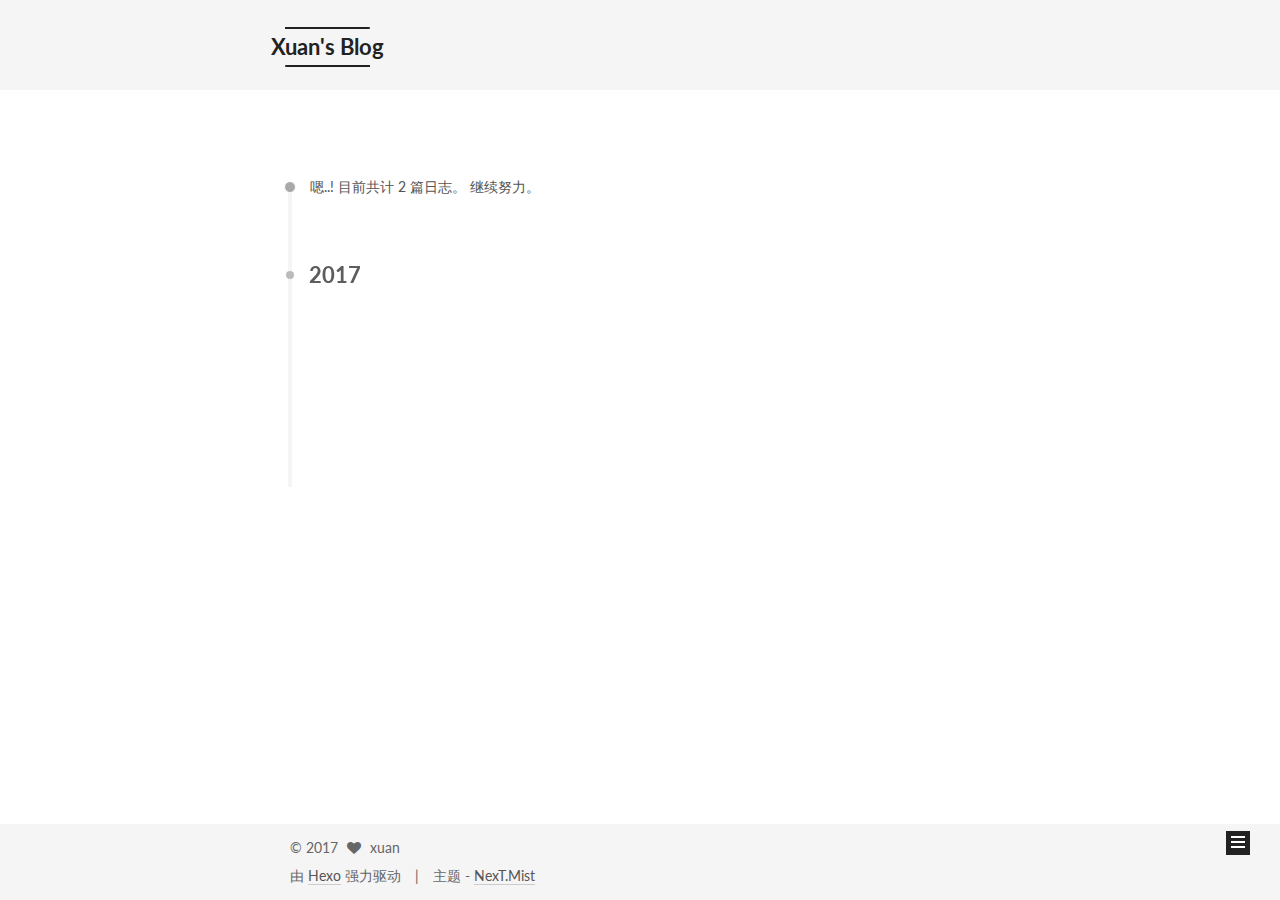
<file: archives/2017/index.html>
<!doctype html>



  


<html class="theme-next mist use-motion" lang="zh-Hans">
<head>
  <meta charset="UTF-8"/>
<meta http-equiv="X-UA-Compatible" content="IE=edge" />
<meta name="viewport" content="width=device-width, initial-scale=1, maximum-scale=1"/>



<meta http-equiv="Cache-Control" content="no-transform" />
<meta http-equiv="Cache-Control" content="no-siteapp" />















  
  
  <link href="/lib/fancybox/source/jquery.fancybox.css?v=2.1.5" rel="stylesheet" type="text/css" />




  
  
  
  

  
    
    
  

  

  

  

  

  
    
    
    <link href="//fonts.googleapis.com/css?family=Lato:300,300italic,400,400italic,700,700italic&subset=latin,latin-ext" rel="stylesheet" type="text/css">
  






<link href="/lib/font-awesome/css/font-awesome.min.css?v=4.6.2" rel="stylesheet" type="text/css" />

<link href="/css/main.css?v=5.1.0" rel="stylesheet" type="text/css" />


  <meta name="keywords" content="xuan,html5,css3,javascript,jquery,angular,vue,Nodejs,程序猿" />





  <link rel="alternate" href="/atom.xml" title="Xuan's Blog" type="application/atom+xml" />




  <link rel="shortcut icon" type="image/x-icon" href="/favicon.ico?v=5.1.0" />






<meta name="description" content="Make IT better">
<meta property="og:type" content="website">
<meta property="og:title" content="Xuan's Blog">
<meta property="og:url" content="http://BackToHappyBear.github.io/archives/2017/index.html">
<meta property="og:site_name" content="Xuan's Blog">
<meta property="og:description" content="Make IT better">
<meta name="twitter:card" content="summary">
<meta name="twitter:title" content="Xuan's Blog">
<meta name="twitter:description" content="Make IT better">



<script type="text/javascript" id="hexo.configurations">
  var NexT = window.NexT || {};
  var CONFIG = {
    root: '/',
    scheme: 'Mist',
    sidebar: {"position":"right","display":"hide","offset":12,"offset_float":0,"b2t":false,"scrollpercent":false},
    fancybox: true,
    motion: true,
    duoshuo: {
      userId: '0',
      author: '博主'
    },
    algolia: {
      applicationID: '',
      apiKey: '',
      indexName: '',
      hits: {"per_page":10},
      labels: {"input_placeholder":"Search for Posts","hits_empty":"We didn't find any results for the search: ${query}","hits_stats":"${hits} results found in ${time} ms"}
    }
  };
</script>



  <link rel="canonical" href="http://BackToHappyBear.github.io/archives/2017/"/>





  <title> 归档 | Xuan's Blog </title>
</head>

<body itemscope itemtype="http://schema.org/WebPage" lang="zh-Hans">

  














  
  
    
  

  <div class="container sidebar-position-right  page-archive  ">
    <div class="headband"></div>

    <header id="header" class="header" itemscope itemtype="http://schema.org/WPHeader">
      <div class="header-inner"><div class="site-brand-wrapper">
  <div class="site-meta ">
    

    <div class="custom-logo-site-title">
      <a href="/"  class="brand" rel="start">
        <span class="logo-line-before"><i></i></span>
        <span class="site-title">Xuan's Blog</span>
        <span class="logo-line-after"><i></i></span>
      </a>
    </div>
      
        <p class="site-subtitle">keep studing</p>
      
  </div>

  <div class="site-nav-toggle">
    <button>
      <span class="btn-bar"></span>
      <span class="btn-bar"></span>
      <span class="btn-bar"></span>
    </button>
  </div>
</div>

<nav class="site-nav">
  

  
    <ul id="menu" class="menu">
      
        
        <li class="menu-item menu-item-home">
          <a href="/" rel="section">
            
              <i class="menu-item-icon fa fa-fw fa-home"></i> <br />
            
            首页
          </a>
        </li>
      
        
        <li class="menu-item menu-item-categories">
          <a href="/categories" rel="section">
            
              <i class="menu-item-icon fa fa-fw fa-th"></i> <br />
            
            分类
          </a>
        </li>
      
        
        <li class="menu-item menu-item-archives">
          <a href="/archives" rel="section">
            
              <i class="menu-item-icon fa fa-fw fa-archive"></i> <br />
            
            归档
          </a>
        </li>
      
        
        <li class="menu-item menu-item-tags">
          <a href="/tags" rel="section">
            
              <i class="menu-item-icon fa fa-fw fa-tags"></i> <br />
            
            标签
          </a>
        </li>
      
        
        <li class="menu-item menu-item-sitemap">
          <a href="/sitemap.xml" rel="section">
            
              <i class="menu-item-icon fa fa-fw fa-sitemap"></i> <br />
            
            站点地图
          </a>
        </li>
      

      
    </ul>
  

  
</nav>



 </div>
    </header>

    <main id="main" class="main">
      <div class="main-inner">
        <div class="content-wrap">
          <div id="content" class="content">
            

  <section id="posts" class="posts-collapse">
    <span class="archive-move-on"></span>

    <span class="archive-page-counter">
      
      
      
        
      
      嗯..! 目前共计 2 篇日志。 继续努力。
    </span>

    

      
      
      

      
        
        <div class="collection-title">
          <h2 class="archive-year motion-element" id="archive-year-2017">2017</h2>
        </div>
      
      

      

  <article class="post post-type-normal" itemscope itemtype="http://schema.org/Article">
    <header class="post-header">

      <h1 class="post-title">
        
            <a class="post-title-link" href="/2017/04/13/angular双向数据绑定的原理/" itemprop="url">
              
                <span itemprop="name">初窥angular的双向数据绑定</span>
              
            </a>
        
      </h1>

      <div class="post-meta">
        <time class="post-time" itemprop="dateCreated"
              datetime="2017-04-13T23:23:46+08:00"
              content="2017-04-13" >
          04-13
        </time>
      </div>

    </header>
  </article>



    

      
      
      

      
      

      

  <article class="post post-type-normal" itemscope itemtype="http://schema.org/Article">
    <header class="post-header">

      <h1 class="post-title">
        
            <a class="post-title-link" href="/2017/04/06/初窥双向数据绑定--Object.defineProperty()/" itemprop="url">
              
                <span itemprop="name">初窥双向数据绑定--Object.defineProperty()</span>
              
            </a>
        
      </h1>

      <div class="post-meta">
        <time class="post-time" itemprop="dateCreated"
              datetime="2017-04-06T20:29:29+08:00"
              content="2017-04-06" >
          04-06
        </time>
      </div>

    </header>
  </article>



    

  </section>

  



          </div>
          


          

        </div>
        
          
  
  <div class="sidebar-toggle">
    <div class="sidebar-toggle-line-wrap">
      <span class="sidebar-toggle-line sidebar-toggle-line-first"></span>
      <span class="sidebar-toggle-line sidebar-toggle-line-middle"></span>
      <span class="sidebar-toggle-line sidebar-toggle-line-last"></span>
    </div>
  </div>

  <aside id="sidebar" class="sidebar">
    <div class="sidebar-inner">

      

      

      <section class="site-overview sidebar-panel sidebar-panel-active">
        <div class="site-author motion-element" itemprop="author" itemscope itemtype="http://schema.org/Person">
          <img class="site-author-image" itemprop="image"
               src="/images/avatar.jpg"
               alt="xuan" />
          <p class="site-author-name" itemprop="name">xuan</p>
           
              <p class="site-description motion-element" itemprop="description">Make IT better</p>
          
        </div>
        <nav class="site-state motion-element">

          
            <div class="site-state-item site-state-posts">
              <a href="/archives">
                <span class="site-state-item-count">2</span>
                <span class="site-state-item-name">日志</span>
              </a>
            </div>
          

          
            
            
            <div class="site-state-item site-state-categories">
              <a href="/categories/index.html">
                <span class="site-state-item-count">1</span>
                <span class="site-state-item-name">分类</span>
              </a>
            </div>
          

          
            
            
            <div class="site-state-item site-state-tags">
              <a href="/tags/index.html">
                <span class="site-state-item-count">2</span>
                <span class="site-state-item-name">标签</span>
              </a>
            </div>
          

        </nav>

        
          <div class="feed-link motion-element">
            <a href="/atom.xml" rel="alternate">
              <i class="fa fa-rss"></i>
              RSS
            </a>
          </div>
        

        <div class="links-of-author motion-element">
          
            
              <span class="links-of-author-item">
                <a href="https://github.com/BackToHappyBear" target="_blank" title="GitHub">
                  
                    <i class="fa fa-fw fa-github"></i>
                  
                  GitHub
                </a>
              </span>
            
          
        </div>

        
        

        
        

        


      </section>

      

      

    </div>
  </aside>


        
      </div>
    </main>

    <footer id="footer" class="footer">
      <div class="footer-inner">
        <div class="copyright" >
  
  &copy; 
  <span itemprop="copyrightYear">2017</span>
  <span class="with-love">
    <i class="fa fa-heart"></i>
  </span>
  <span class="author" itemprop="copyrightHolder">xuan</span>
</div>


<div class="powered-by">
  由 <a class="theme-link" href="https://hexo.io">Hexo</a> 强力驱动
</div>

<div class="theme-info">
  主题 -
  <a class="theme-link" href="https://github.com/iissnan/hexo-theme-next">
    NexT.Mist
  </a>
</div>


        

        
      </div>
    </footer>

    
      <div class="back-to-top">
        <i class="fa fa-arrow-up"></i>
        
      </div>
    

  </div>

  

<script type="text/javascript">
  if (Object.prototype.toString.call(window.Promise) !== '[object Function]') {
    window.Promise = null;
  }
</script>









  






  
  <script type="text/javascript" src="/lib/jquery/index.js?v=2.1.3"></script>

  
  <script type="text/javascript" src="/lib/fastclick/lib/fastclick.min.js?v=1.0.6"></script>

  
  <script type="text/javascript" src="/lib/jquery_lazyload/jquery.lazyload.js?v=1.9.7"></script>

  
  <script type="text/javascript" src="/lib/velocity/velocity.min.js?v=1.2.1"></script>

  
  <script type="text/javascript" src="/lib/velocity/velocity.ui.min.js?v=1.2.1"></script>

  
  <script type="text/javascript" src="/lib/fancybox/source/jquery.fancybox.pack.js?v=2.1.5"></script>


  


  <script type="text/javascript" src="/js/src/utils.js?v=5.1.0"></script>

  <script type="text/javascript" src="/js/src/motion.js?v=5.1.0"></script>



  
  

  
  
    <script type="text/javascript" id="motion.page.archive">
      $('.archive-year').velocity('transition.slideLeftIn');
    </script>
  


  


  <script type="text/javascript" src="/js/src/bootstrap.js?v=5.1.0"></script>



  


  




	





  





  
    

    
  





  






  





  

  

  

  

</body>
</html>
</file>
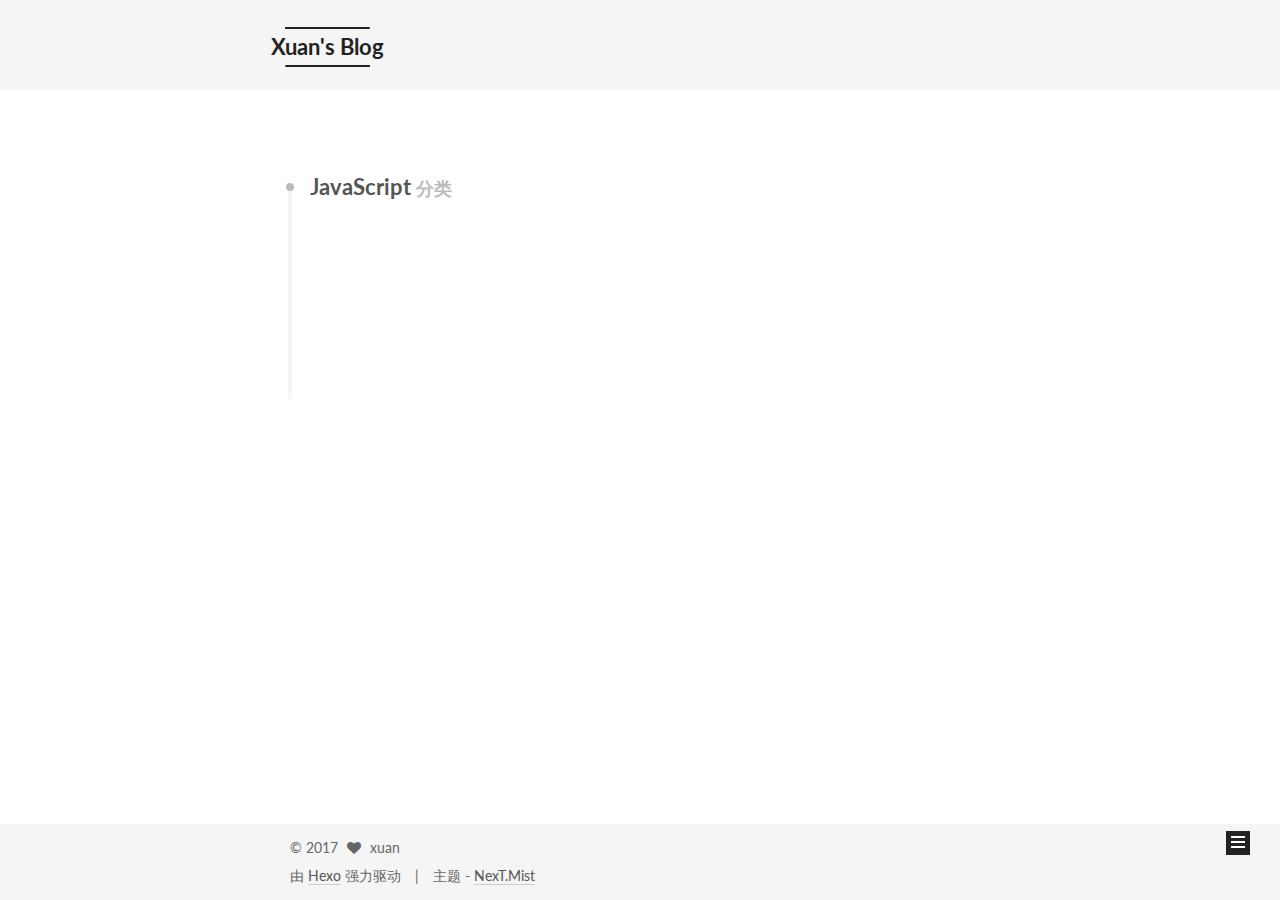
<file: categories/JavaScript/index.html>
<!doctype html>



  


<html class="theme-next mist use-motion" lang="zh-Hans">
<head>
  <meta charset="UTF-8"/>
<meta http-equiv="X-UA-Compatible" content="IE=edge" />
<meta name="viewport" content="width=device-width, initial-scale=1, maximum-scale=1"/>



<meta http-equiv="Cache-Control" content="no-transform" />
<meta http-equiv="Cache-Control" content="no-siteapp" />















  
  
  <link href="/lib/fancybox/source/jquery.fancybox.css?v=2.1.5" rel="stylesheet" type="text/css" />




  
  
  
  

  
    
    
  

  

  

  

  

  
    
    
    <link href="//fonts.googleapis.com/css?family=Lato:300,300italic,400,400italic,700,700italic&subset=latin,latin-ext" rel="stylesheet" type="text/css">
  






<link href="/lib/font-awesome/css/font-awesome.min.css?v=4.6.2" rel="stylesheet" type="text/css" />

<link href="/css/main.css?v=5.1.0" rel="stylesheet" type="text/css" />


  <meta name="keywords" content="xuan,html5,css3,javascript,jquery,angular,vue,Nodejs,程序猿" />





  <link rel="alternate" href="/atom.xml" title="Xuan's Blog" type="application/atom+xml" />




  <link rel="shortcut icon" type="image/x-icon" href="/favicon.ico?v=5.1.0" />






<meta name="description" content="Make IT better">
<meta property="og:type" content="website">
<meta property="og:title" content="Xuan's Blog">
<meta property="og:url" content="http://BackToHappyBear.github.io/categories/JavaScript/index.html">
<meta property="og:site_name" content="Xuan's Blog">
<meta property="og:description" content="Make IT better">
<meta name="twitter:card" content="summary">
<meta name="twitter:title" content="Xuan's Blog">
<meta name="twitter:description" content="Make IT better">



<script type="text/javascript" id="hexo.configurations">
  var NexT = window.NexT || {};
  var CONFIG = {
    root: '/',
    scheme: 'Mist',
    sidebar: {"position":"right","display":"hide","offset":12,"offset_float":0,"b2t":false,"scrollpercent":false},
    fancybox: true,
    motion: true,
    duoshuo: {
      userId: '0',
      author: '博主'
    },
    algolia: {
      applicationID: '',
      apiKey: '',
      indexName: '',
      hits: {"per_page":10},
      labels: {"input_placeholder":"Search for Posts","hits_empty":"We didn't find any results for the search: ${query}","hits_stats":"${hits} results found in ${time} ms"}
    }
  };
</script>



  <link rel="canonical" href="http://BackToHappyBear.github.io/categories/JavaScript/"/>





  <title> 分类: JavaScript | Xuan's Blog </title>
</head>

<body itemscope itemtype="http://schema.org/WebPage" lang="zh-Hans">

  














  
  
    
  

  <div class="container sidebar-position-right  ">
    <div class="headband"></div>

    <header id="header" class="header" itemscope itemtype="http://schema.org/WPHeader">
      <div class="header-inner"><div class="site-brand-wrapper">
  <div class="site-meta ">
    

    <div class="custom-logo-site-title">
      <a href="/"  class="brand" rel="start">
        <span class="logo-line-before"><i></i></span>
        <span class="site-title">Xuan's Blog</span>
        <span class="logo-line-after"><i></i></span>
      </a>
    </div>
      
        <p class="site-subtitle">keep studing</p>
      
  </div>

  <div class="site-nav-toggle">
    <button>
      <span class="btn-bar"></span>
      <span class="btn-bar"></span>
      <span class="btn-bar"></span>
    </button>
  </div>
</div>

<nav class="site-nav">
  

  
    <ul id="menu" class="menu">
      
        
        <li class="menu-item menu-item-home">
          <a href="/" rel="section">
            
              <i class="menu-item-icon fa fa-fw fa-home"></i> <br />
            
            首页
          </a>
        </li>
      
        
        <li class="menu-item menu-item-categories">
          <a href="/categories" rel="section">
            
              <i class="menu-item-icon fa fa-fw fa-th"></i> <br />
            
            分类
          </a>
        </li>
      
        
        <li class="menu-item menu-item-archives">
          <a href="/archives" rel="section">
            
              <i class="menu-item-icon fa fa-fw fa-archive"></i> <br />
            
            归档
          </a>
        </li>
      
        
        <li class="menu-item menu-item-tags">
          <a href="/tags" rel="section">
            
              <i class="menu-item-icon fa fa-fw fa-tags"></i> <br />
            
            标签
          </a>
        </li>
      
        
        <li class="menu-item menu-item-sitemap">
          <a href="/sitemap.xml" rel="section">
            
              <i class="menu-item-icon fa fa-fw fa-sitemap"></i> <br />
            
            站点地图
          </a>
        </li>
      

      
    </ul>
  

  
</nav>



 </div>
    </header>

    <main id="main" class="main">
      <div class="main-inner">
        <div class="content-wrap">
          <div id="content" class="content">
            

  <section id="posts" class="posts-collapse">
    <div class="collection-title">
      <h2 >
        JavaScript
        <small>分类</small>
      </h2>
    </div>

    
      

  <article class="post post-type-normal" itemscope itemtype="http://schema.org/Article">
    <header class="post-header">

      <h1 class="post-title">
        
            <a class="post-title-link" href="/2017/04/13/angular双向数据绑定的原理/" itemprop="url">
              
                <span itemprop="name">初窥angular的双向数据绑定</span>
              
            </a>
        
      </h1>

      <div class="post-meta">
        <time class="post-time" itemprop="dateCreated"
              datetime="2017-04-13T23:23:46+08:00"
              content="2017-04-13" >
          04-13
        </time>
      </div>

    </header>
  </article>


    
      

  <article class="post post-type-normal" itemscope itemtype="http://schema.org/Article">
    <header class="post-header">

      <h1 class="post-title">
        
            <a class="post-title-link" href="/2017/04/06/初窥双向数据绑定--Object.defineProperty()/" itemprop="url">
              
                <span itemprop="name">初窥双向数据绑定--Object.defineProperty()</span>
              
            </a>
        
      </h1>

      <div class="post-meta">
        <time class="post-time" itemprop="dateCreated"
              datetime="2017-04-06T20:29:29+08:00"
              content="2017-04-06" >
          04-06
        </time>
      </div>

    </header>
  </article>


    
  </section>

  



          </div>
          


          

        </div>
        
          
  
  <div class="sidebar-toggle">
    <div class="sidebar-toggle-line-wrap">
      <span class="sidebar-toggle-line sidebar-toggle-line-first"></span>
      <span class="sidebar-toggle-line sidebar-toggle-line-middle"></span>
      <span class="sidebar-toggle-line sidebar-toggle-line-last"></span>
    </div>
  </div>

  <aside id="sidebar" class="sidebar">
    <div class="sidebar-inner">

      

      

      <section class="site-overview sidebar-panel sidebar-panel-active">
        <div class="site-author motion-element" itemprop="author" itemscope itemtype="http://schema.org/Person">
          <img class="site-author-image" itemprop="image"
               src="/images/avatar.jpg"
               alt="xuan" />
          <p class="site-author-name" itemprop="name">xuan</p>
           
              <p class="site-description motion-element" itemprop="description">Make IT better</p>
          
        </div>
        <nav class="site-state motion-element">

          
            <div class="site-state-item site-state-posts">
              <a href="/archives">
                <span class="site-state-item-count">2</span>
                <span class="site-state-item-name">日志</span>
              </a>
            </div>
          

          
            
            
            <div class="site-state-item site-state-categories">
              <a href="/categories/index.html">
                <span class="site-state-item-count">1</span>
                <span class="site-state-item-name">分类</span>
              </a>
            </div>
          

          
            
            
            <div class="site-state-item site-state-tags">
              <a href="/tags/index.html">
                <span class="site-state-item-count">2</span>
                <span class="site-state-item-name">标签</span>
              </a>
            </div>
          

        </nav>

        
          <div class="feed-link motion-element">
            <a href="/atom.xml" rel="alternate">
              <i class="fa fa-rss"></i>
              RSS
            </a>
          </div>
        

        <div class="links-of-author motion-element">
          
            
              <span class="links-of-author-item">
                <a href="https://github.com/BackToHappyBear" target="_blank" title="GitHub">
                  
                    <i class="fa fa-fw fa-github"></i>
                  
                  GitHub
                </a>
              </span>
            
          
        </div>

        
        

        
        

        


      </section>

      

      

    </div>
  </aside>


        
      </div>
    </main>

    <footer id="footer" class="footer">
      <div class="footer-inner">
        <div class="copyright" >
  
  &copy; 
  <span itemprop="copyrightYear">2017</span>
  <span class="with-love">
    <i class="fa fa-heart"></i>
  </span>
  <span class="author" itemprop="copyrightHolder">xuan</span>
</div>


<div class="powered-by">
  由 <a class="theme-link" href="https://hexo.io">Hexo</a> 强力驱动
</div>

<div class="theme-info">
  主题 -
  <a class="theme-link" href="https://github.com/iissnan/hexo-theme-next">
    NexT.Mist
  </a>
</div>


        

        
      </div>
    </footer>

    
      <div class="back-to-top">
        <i class="fa fa-arrow-up"></i>
        
      </div>
    

  </div>

  

<script type="text/javascript">
  if (Object.prototype.toString.call(window.Promise) !== '[object Function]') {
    window.Promise = null;
  }
</script>









  






  
  <script type="text/javascript" src="/lib/jquery/index.js?v=2.1.3"></script>

  
  <script type="text/javascript" src="/lib/fastclick/lib/fastclick.min.js?v=1.0.6"></script>

  
  <script type="text/javascript" src="/lib/jquery_lazyload/jquery.lazyload.js?v=1.9.7"></script>

  
  <script type="text/javascript" src="/lib/velocity/velocity.min.js?v=1.2.1"></script>

  
  <script type="text/javascript" src="/lib/velocity/velocity.ui.min.js?v=1.2.1"></script>

  
  <script type="text/javascript" src="/lib/fancybox/source/jquery.fancybox.pack.js?v=2.1.5"></script>


  


  <script type="text/javascript" src="/js/src/utils.js?v=5.1.0"></script>

  <script type="text/javascript" src="/js/src/motion.js?v=5.1.0"></script>



  
  

  

  


  <script type="text/javascript" src="/js/src/bootstrap.js?v=5.1.0"></script>



  


  




	





  





  
    

    
  





  






  





  

  

  

  

</body>
</html>
</file>
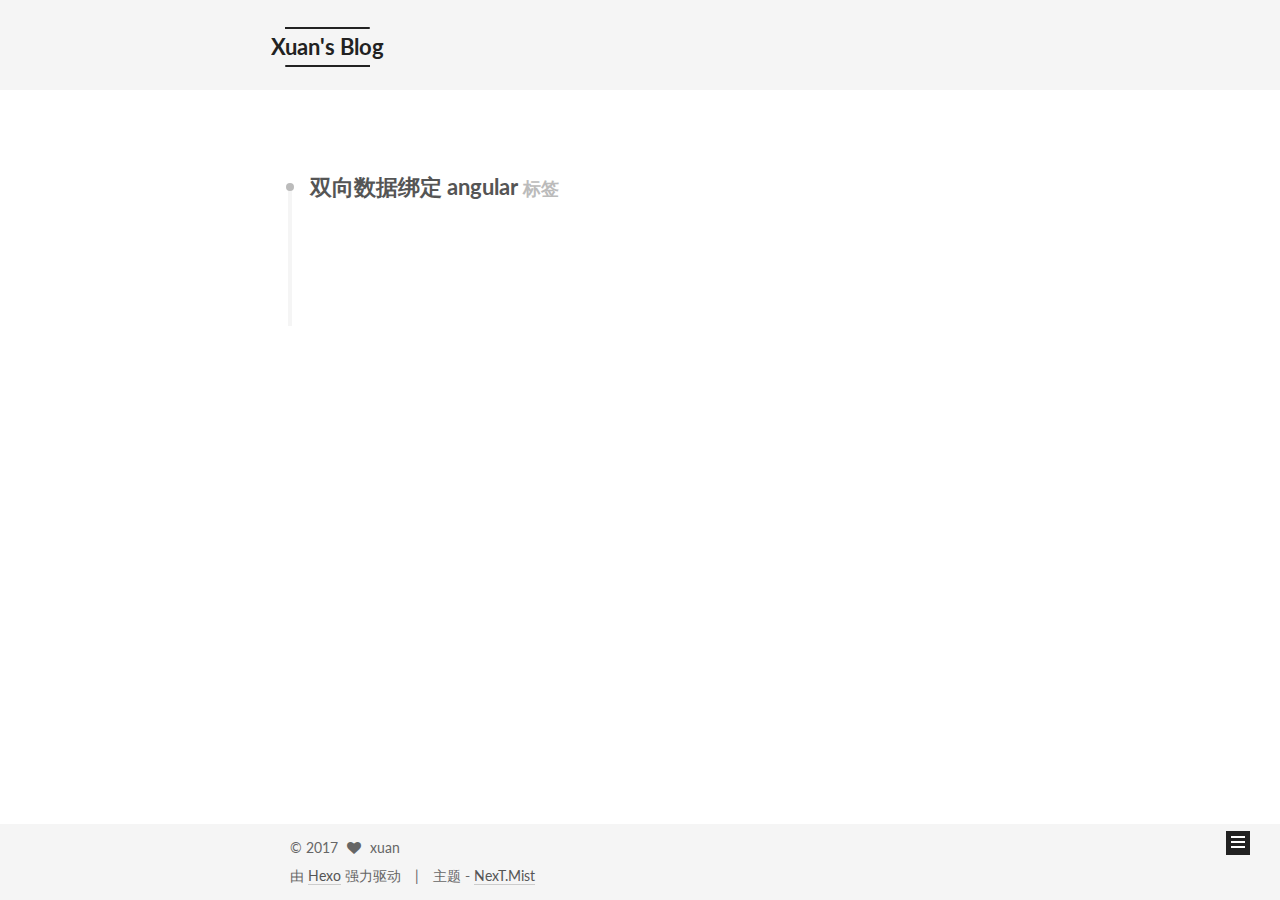
<file: tags/双向数据绑定-angular/index.html>
<!doctype html>



  


<html class="theme-next mist use-motion" lang="zh-Hans">
<head>
  <meta charset="UTF-8"/>
<meta http-equiv="X-UA-Compatible" content="IE=edge" />
<meta name="viewport" content="width=device-width, initial-scale=1, maximum-scale=1"/>



<meta http-equiv="Cache-Control" content="no-transform" />
<meta http-equiv="Cache-Control" content="no-siteapp" />















  
  
  <link href="/lib/fancybox/source/jquery.fancybox.css?v=2.1.5" rel="stylesheet" type="text/css" />




  
  
  
  

  
    
    
  

  

  

  

  

  
    
    
    <link href="//fonts.googleapis.com/css?family=Lato:300,300italic,400,400italic,700,700italic&subset=latin,latin-ext" rel="stylesheet" type="text/css">
  






<link href="/lib/font-awesome/css/font-awesome.min.css?v=4.6.2" rel="stylesheet" type="text/css" />

<link href="/css/main.css?v=5.1.0" rel="stylesheet" type="text/css" />


  <meta name="keywords" content="xuan,html5,css3,javascript,jquery,angular,vue,Nodejs,程序猿" />





  <link rel="alternate" href="/atom.xml" title="Xuan's Blog" type="application/atom+xml" />




  <link rel="shortcut icon" type="image/x-icon" href="/favicon.ico?v=5.1.0" />






<meta name="description" content="Make IT better">
<meta property="og:type" content="website">
<meta property="og:title" content="Xuan's Blog">
<meta property="og:url" content="http://BackToHappyBear.github.io/tags/双向数据绑定-angular/index.html">
<meta property="og:site_name" content="Xuan's Blog">
<meta property="og:description" content="Make IT better">
<meta name="twitter:card" content="summary">
<meta name="twitter:title" content="Xuan's Blog">
<meta name="twitter:description" content="Make IT better">



<script type="text/javascript" id="hexo.configurations">
  var NexT = window.NexT || {};
  var CONFIG = {
    root: '/',
    scheme: 'Mist',
    sidebar: {"position":"right","display":"hide","offset":12,"offset_float":0,"b2t":false,"scrollpercent":false},
    fancybox: true,
    motion: true,
    duoshuo: {
      userId: '0',
      author: '博主'
    },
    algolia: {
      applicationID: '',
      apiKey: '',
      indexName: '',
      hits: {"per_page":10},
      labels: {"input_placeholder":"Search for Posts","hits_empty":"We didn't find any results for the search: ${query}","hits_stats":"${hits} results found in ${time} ms"}
    }
  };
</script>



  <link rel="canonical" href="http://BackToHappyBear.github.io/tags/双向数据绑定-angular/"/>





  <title> 标签: 双向数据绑定 angular | Xuan's Blog </title>
</head>

<body itemscope itemtype="http://schema.org/WebPage" lang="zh-Hans">

  














  
  
    
  

  <div class="container sidebar-position-right  ">
    <div class="headband"></div>

    <header id="header" class="header" itemscope itemtype="http://schema.org/WPHeader">
      <div class="header-inner"><div class="site-brand-wrapper">
  <div class="site-meta ">
    

    <div class="custom-logo-site-title">
      <a href="/"  class="brand" rel="start">
        <span class="logo-line-before"><i></i></span>
        <span class="site-title">Xuan's Blog</span>
        <span class="logo-line-after"><i></i></span>
      </a>
    </div>
      
        <p class="site-subtitle">keep studing</p>
      
  </div>

  <div class="site-nav-toggle">
    <button>
      <span class="btn-bar"></span>
      <span class="btn-bar"></span>
      <span class="btn-bar"></span>
    </button>
  </div>
</div>

<nav class="site-nav">
  

  
    <ul id="menu" class="menu">
      
        
        <li class="menu-item menu-item-home">
          <a href="/" rel="section">
            
              <i class="menu-item-icon fa fa-fw fa-home"></i> <br />
            
            首页
          </a>
        </li>
      
        
        <li class="menu-item menu-item-categories">
          <a href="/categories" rel="section">
            
              <i class="menu-item-icon fa fa-fw fa-th"></i> <br />
            
            分类
          </a>
        </li>
      
        
        <li class="menu-item menu-item-archives">
          <a href="/archives" rel="section">
            
              <i class="menu-item-icon fa fa-fw fa-archive"></i> <br />
            
            归档
          </a>
        </li>
      
        
        <li class="menu-item menu-item-tags">
          <a href="/tags" rel="section">
            
              <i class="menu-item-icon fa fa-fw fa-tags"></i> <br />
            
            标签
          </a>
        </li>
      
        
        <li class="menu-item menu-item-sitemap">
          <a href="/sitemap.xml" rel="section">
            
              <i class="menu-item-icon fa fa-fw fa-sitemap"></i> <br />
            
            站点地图
          </a>
        </li>
      

      
    </ul>
  

  
</nav>



 </div>
    </header>

    <main id="main" class="main">
      <div class="main-inner">
        <div class="content-wrap">
          <div id="content" class="content">
            

  <div id="posts" class="posts-collapse">
    <div class="collection-title">
      <h2 >
        双向数据绑定 angular
        <small>标签</small>
      </h2>
    </div>

    
      

  <article class="post post-type-normal" itemscope itemtype="http://schema.org/Article">
    <header class="post-header">

      <h1 class="post-title">
        
            <a class="post-title-link" href="/2017/04/13/angular双向数据绑定的原理/" itemprop="url">
              
                <span itemprop="name">初窥angular的双向数据绑定</span>
              
            </a>
        
      </h1>

      <div class="post-meta">
        <time class="post-time" itemprop="dateCreated"
              datetime="2017-04-13T23:23:46+08:00"
              content="2017-04-13" >
          04-13
        </time>
      </div>

    </header>
  </article>


    
  </div>

  


          </div>
          


          

        </div>
        
          
  
  <div class="sidebar-toggle">
    <div class="sidebar-toggle-line-wrap">
      <span class="sidebar-toggle-line sidebar-toggle-line-first"></span>
      <span class="sidebar-toggle-line sidebar-toggle-line-middle"></span>
      <span class="sidebar-toggle-line sidebar-toggle-line-last"></span>
    </div>
  </div>

  <aside id="sidebar" class="sidebar">
    <div class="sidebar-inner">

      

      

      <section class="site-overview sidebar-panel sidebar-panel-active">
        <div class="site-author motion-element" itemprop="author" itemscope itemtype="http://schema.org/Person">
          <img class="site-author-image" itemprop="image"
               src="/images/avatar.jpg"
               alt="xuan" />
          <p class="site-author-name" itemprop="name">xuan</p>
           
              <p class="site-description motion-element" itemprop="description">Make IT better</p>
          
        </div>
        <nav class="site-state motion-element">

          
            <div class="site-state-item site-state-posts">
              <a href="/archives">
                <span class="site-state-item-count">2</span>
                <span class="site-state-item-name">日志</span>
              </a>
            </div>
          

          
            
            
            <div class="site-state-item site-state-categories">
              <a href="/categories/index.html">
                <span class="site-state-item-count">1</span>
                <span class="site-state-item-name">分类</span>
              </a>
            </div>
          

          
            
            
            <div class="site-state-item site-state-tags">
              <a href="/tags/index.html">
                <span class="site-state-item-count">2</span>
                <span class="site-state-item-name">标签</span>
              </a>
            </div>
          

        </nav>

        
          <div class="feed-link motion-element">
            <a href="/atom.xml" rel="alternate">
              <i class="fa fa-rss"></i>
              RSS
            </a>
          </div>
        

        <div class="links-of-author motion-element">
          
            
              <span class="links-of-author-item">
                <a href="https://github.com/BackToHappyBear" target="_blank" title="GitHub">
                  
                    <i class="fa fa-fw fa-github"></i>
                  
                  GitHub
                </a>
              </span>
            
          
        </div>

        
        

        
        

        


      </section>

      

      

    </div>
  </aside>


        
      </div>
    </main>

    <footer id="footer" class="footer">
      <div class="footer-inner">
        <div class="copyright" >
  
  &copy; 
  <span itemprop="copyrightYear">2017</span>
  <span class="with-love">
    <i class="fa fa-heart"></i>
  </span>
  <span class="author" itemprop="copyrightHolder">xuan</span>
</div>


<div class="powered-by">
  由 <a class="theme-link" href="https://hexo.io">Hexo</a> 强力驱动
</div>

<div class="theme-info">
  主题 -
  <a class="theme-link" href="https://github.com/iissnan/hexo-theme-next">
    NexT.Mist
  </a>
</div>


        

        
      </div>
    </footer>

    
      <div class="back-to-top">
        <i class="fa fa-arrow-up"></i>
        
      </div>
    

  </div>

  

<script type="text/javascript">
  if (Object.prototype.toString.call(window.Promise) !== '[object Function]') {
    window.Promise = null;
  }
</script>









  






  
  <script type="text/javascript" src="/lib/jquery/index.js?v=2.1.3"></script>

  
  <script type="text/javascript" src="/lib/fastclick/lib/fastclick.min.js?v=1.0.6"></script>

  
  <script type="text/javascript" src="/lib/jquery_lazyload/jquery.lazyload.js?v=1.9.7"></script>

  
  <script type="text/javascript" src="/lib/velocity/velocity.min.js?v=1.2.1"></script>

  
  <script type="text/javascript" src="/lib/velocity/velocity.ui.min.js?v=1.2.1"></script>

  
  <script type="text/javascript" src="/lib/fancybox/source/jquery.fancybox.pack.js?v=2.1.5"></script>


  


  <script type="text/javascript" src="/js/src/utils.js?v=5.1.0"></script>

  <script type="text/javascript" src="/js/src/motion.js?v=5.1.0"></script>



  
  

  

  


  <script type="text/javascript" src="/js/src/bootstrap.js?v=5.1.0"></script>



  


  




	





  





  
    

    
  





  






  





  

  

  

  

</body>
</html>
</file>
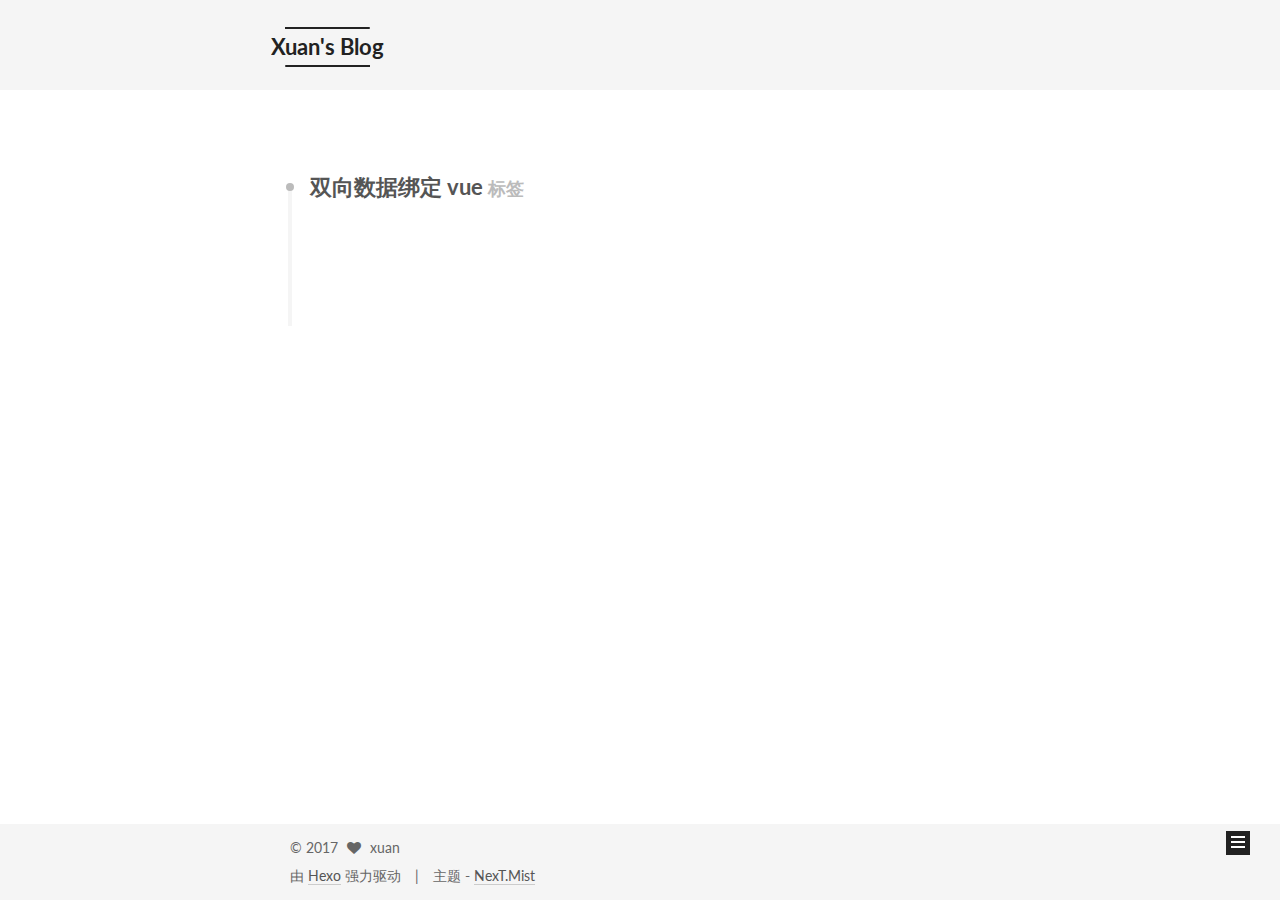
<file: tags/双向数据绑定-vue/index.html>
<!doctype html>



  


<html class="theme-next mist use-motion" lang="zh-Hans">
<head>
  <meta charset="UTF-8"/>
<meta http-equiv="X-UA-Compatible" content="IE=edge" />
<meta name="viewport" content="width=device-width, initial-scale=1, maximum-scale=1"/>



<meta http-equiv="Cache-Control" content="no-transform" />
<meta http-equiv="Cache-Control" content="no-siteapp" />















  
  
  <link href="/lib/fancybox/source/jquery.fancybox.css?v=2.1.5" rel="stylesheet" type="text/css" />




  
  
  
  

  
    
    
  

  

  

  

  

  
    
    
    <link href="//fonts.googleapis.com/css?family=Lato:300,300italic,400,400italic,700,700italic&subset=latin,latin-ext" rel="stylesheet" type="text/css">
  






<link href="/lib/font-awesome/css/font-awesome.min.css?v=4.6.2" rel="stylesheet" type="text/css" />

<link href="/css/main.css?v=5.1.0" rel="stylesheet" type="text/css" />


  <meta name="keywords" content="xuan,html5,css3,javascript,jquery,angular,vue,Nodejs,程序猿" />





  <link rel="alternate" href="/atom.xml" title="Xuan's Blog" type="application/atom+xml" />




  <link rel="shortcut icon" type="image/x-icon" href="/favicon.ico?v=5.1.0" />






<meta name="description" content="Make IT better">
<meta property="og:type" content="website">
<meta property="og:title" content="Xuan's Blog">
<meta property="og:url" content="http://BackToHappyBear.github.io/tags/双向数据绑定-vue/index.html">
<meta property="og:site_name" content="Xuan's Blog">
<meta property="og:description" content="Make IT better">
<meta name="twitter:card" content="summary">
<meta name="twitter:title" content="Xuan's Blog">
<meta name="twitter:description" content="Make IT better">



<script type="text/javascript" id="hexo.configurations">
  var NexT = window.NexT || {};
  var CONFIG = {
    root: '/',
    scheme: 'Mist',
    sidebar: {"position":"right","display":"hide","offset":12,"offset_float":0,"b2t":false,"scrollpercent":false},
    fancybox: true,
    motion: true,
    duoshuo: {
      userId: '0',
      author: '博主'
    },
    algolia: {
      applicationID: '',
      apiKey: '',
      indexName: '',
      hits: {"per_page":10},
      labels: {"input_placeholder":"Search for Posts","hits_empty":"We didn't find any results for the search: ${query}","hits_stats":"${hits} results found in ${time} ms"}
    }
  };
</script>



  <link rel="canonical" href="http://BackToHappyBear.github.io/tags/双向数据绑定-vue/"/>





  <title> 标签: 双向数据绑定 vue | Xuan's Blog </title>
</head>

<body itemscope itemtype="http://schema.org/WebPage" lang="zh-Hans">

  














  
  
    
  

  <div class="container sidebar-position-right  ">
    <div class="headband"></div>

    <header id="header" class="header" itemscope itemtype="http://schema.org/WPHeader">
      <div class="header-inner"><div class="site-brand-wrapper">
  <div class="site-meta ">
    

    <div class="custom-logo-site-title">
      <a href="/"  class="brand" rel="start">
        <span class="logo-line-before"><i></i></span>
        <span class="site-title">Xuan's Blog</span>
        <span class="logo-line-after"><i></i></span>
      </a>
    </div>
      
        <p class="site-subtitle">keep studing</p>
      
  </div>

  <div class="site-nav-toggle">
    <button>
      <span class="btn-bar"></span>
      <span class="btn-bar"></span>
      <span class="btn-bar"></span>
    </button>
  </div>
</div>

<nav class="site-nav">
  

  
    <ul id="menu" class="menu">
      
        
        <li class="menu-item menu-item-home">
          <a href="/" rel="section">
            
              <i class="menu-item-icon fa fa-fw fa-home"></i> <br />
            
            首页
          </a>
        </li>
      
        
        <li class="menu-item menu-item-categories">
          <a href="/categories" rel="section">
            
              <i class="menu-item-icon fa fa-fw fa-th"></i> <br />
            
            分类
          </a>
        </li>
      
        
        <li class="menu-item menu-item-archives">
          <a href="/archives" rel="section">
            
              <i class="menu-item-icon fa fa-fw fa-archive"></i> <br />
            
            归档
          </a>
        </li>
      
        
        <li class="menu-item menu-item-tags">
          <a href="/tags" rel="section">
            
              <i class="menu-item-icon fa fa-fw fa-tags"></i> <br />
            
            标签
          </a>
        </li>
      
        
        <li class="menu-item menu-item-sitemap">
          <a href="/sitemap.xml" rel="section">
            
              <i class="menu-item-icon fa fa-fw fa-sitemap"></i> <br />
            
            站点地图
          </a>
        </li>
      

      
    </ul>
  

  
</nav>



 </div>
    </header>

    <main id="main" class="main">
      <div class="main-inner">
        <div class="content-wrap">
          <div id="content" class="content">
            

  <div id="posts" class="posts-collapse">
    <div class="collection-title">
      <h2 >
        双向数据绑定 vue
        <small>标签</small>
      </h2>
    </div>

    
      

  <article class="post post-type-normal" itemscope itemtype="http://schema.org/Article">
    <header class="post-header">

      <h1 class="post-title">
        
            <a class="post-title-link" href="/2017/04/06/初窥双向数据绑定--Object.defineProperty()/" itemprop="url">
              
                <span itemprop="name">初窥双向数据绑定--Object.defineProperty()</span>
              
            </a>
        
      </h1>

      <div class="post-meta">
        <time class="post-time" itemprop="dateCreated"
              datetime="2017-04-06T20:29:29+08:00"
              content="2017-04-06" >
          04-06
        </time>
      </div>

    </header>
  </article>


    
  </div>

  


          </div>
          


          

        </div>
        
          
  
  <div class="sidebar-toggle">
    <div class="sidebar-toggle-line-wrap">
      <span class="sidebar-toggle-line sidebar-toggle-line-first"></span>
      <span class="sidebar-toggle-line sidebar-toggle-line-middle"></span>
      <span class="sidebar-toggle-line sidebar-toggle-line-last"></span>
    </div>
  </div>

  <aside id="sidebar" class="sidebar">
    <div class="sidebar-inner">

      

      

      <section class="site-overview sidebar-panel sidebar-panel-active">
        <div class="site-author motion-element" itemprop="author" itemscope itemtype="http://schema.org/Person">
          <img class="site-author-image" itemprop="image"
               src="/images/avatar.jpg"
               alt="xuan" />
          <p class="site-author-name" itemprop="name">xuan</p>
           
              <p class="site-description motion-element" itemprop="description">Make IT better</p>
          
        </div>
        <nav class="site-state motion-element">

          
            <div class="site-state-item site-state-posts">
              <a href="/archives">
                <span class="site-state-item-count">2</span>
                <span class="site-state-item-name">日志</span>
              </a>
            </div>
          

          
            
            
            <div class="site-state-item site-state-categories">
              <a href="/categories/index.html">
                <span class="site-state-item-count">1</span>
                <span class="site-state-item-name">分类</span>
              </a>
            </div>
          

          
            
            
            <div class="site-state-item site-state-tags">
              <a href="/tags/index.html">
                <span class="site-state-item-count">1</span>
                <span class="site-state-item-name">标签</span>
              </a>
            </div>
          

        </nav>

        
          <div class="feed-link motion-element">
            <a href="/atom.xml" rel="alternate">
              <i class="fa fa-rss"></i>
              RSS
            </a>
          </div>
        

        <div class="links-of-author motion-element">
          
            
              <span class="links-of-author-item">
                <a href="https://github.com/BackToHappyBear" target="_blank" title="GitHub">
                  
                    <i class="fa fa-fw fa-github"></i>
                  
                  GitHub
                </a>
              </span>
            
          
        </div>

        
        

        
        

        


      </section>

      

      

    </div>
  </aside>


        
      </div>
    </main>

    <footer id="footer" class="footer">
      <div class="footer-inner">
        <div class="copyright" >
  
  &copy; 
  <span itemprop="copyrightYear">2017</span>
  <span class="with-love">
    <i class="fa fa-heart"></i>
  </span>
  <span class="author" itemprop="copyrightHolder">xuan</span>
</div>


<div class="powered-by">
  由 <a class="theme-link" href="https://hexo.io">Hexo</a> 强力驱动
</div>

<div class="theme-info">
  主题 -
  <a class="theme-link" href="https://github.com/iissnan/hexo-theme-next">
    NexT.Mist
  </a>
</div>


        

        
      </div>
    </footer>

    
      <div class="back-to-top">
        <i class="fa fa-arrow-up"></i>
        
      </div>
    

  </div>

  

<script type="text/javascript">
  if (Object.prototype.toString.call(window.Promise) !== '[object Function]') {
    window.Promise = null;
  }
</script>









  






  
  <script type="text/javascript" src="/lib/jquery/index.js?v=2.1.3"></script>

  
  <script type="text/javascript" src="/lib/fastclick/lib/fastclick.min.js?v=1.0.6"></script>

  
  <script type="text/javascript" src="/lib/jquery_lazyload/jquery.lazyload.js?v=1.9.7"></script>

  
  <script type="text/javascript" src="/lib/velocity/velocity.min.js?v=1.2.1"></script>

  
  <script type="text/javascript" src="/lib/velocity/velocity.ui.min.js?v=1.2.1"></script>

  
  <script type="text/javascript" src="/lib/fancybox/source/jquery.fancybox.pack.js?v=2.1.5"></script>


  


  <script type="text/javascript" src="/js/src/utils.js?v=5.1.0"></script>

  <script type="text/javascript" src="/js/src/motion.js?v=5.1.0"></script>



  
  

  

  


  <script type="text/javascript" src="/js/src/bootstrap.js?v=5.1.0"></script>



  


  

    
      <script id="dsq-count-scr" src="https://disqus_fBuSWmQNE0.disqus.com/count.js" async></script>
    

    

  




	





  





  





  






  





  

  

  

  

</body>
</html>
</file>
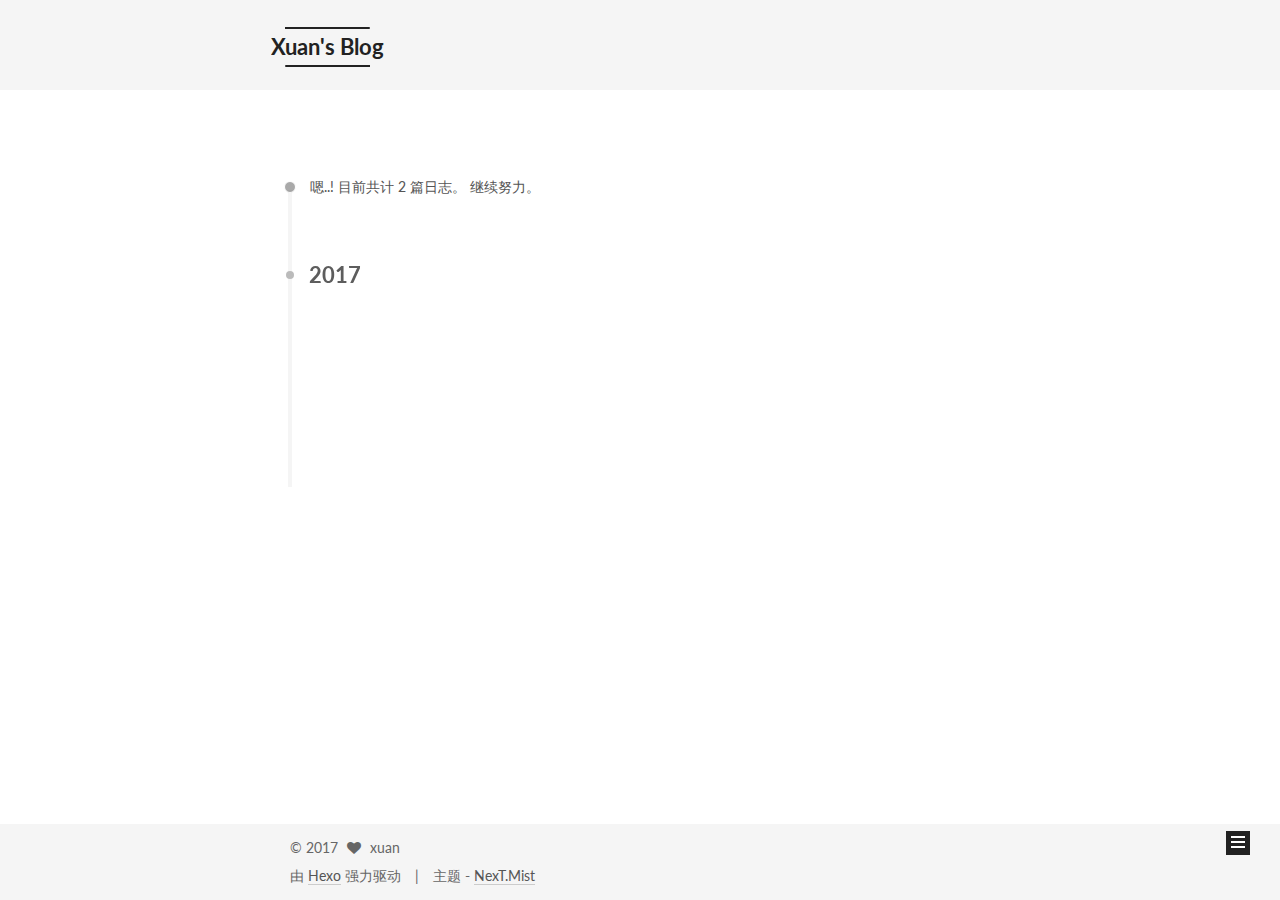
<file: archives/2017/04/index.html>
<!doctype html>



  


<html class="theme-next mist use-motion" lang="zh-Hans">
<head>
  <meta charset="UTF-8"/>
<meta http-equiv="X-UA-Compatible" content="IE=edge" />
<meta name="viewport" content="width=device-width, initial-scale=1, maximum-scale=1"/>



<meta http-equiv="Cache-Control" content="no-transform" />
<meta http-equiv="Cache-Control" content="no-siteapp" />















  
  
  <link href="/lib/fancybox/source/jquery.fancybox.css?v=2.1.5" rel="stylesheet" type="text/css" />




  
  
  
  

  
    
    
  

  

  

  

  

  
    
    
    <link href="//fonts.googleapis.com/css?family=Lato:300,300italic,400,400italic,700,700italic&subset=latin,latin-ext" rel="stylesheet" type="text/css">
  






<link href="/lib/font-awesome/css/font-awesome.min.css?v=4.6.2" rel="stylesheet" type="text/css" />

<link href="/css/main.css?v=5.1.0" rel="stylesheet" type="text/css" />


  <meta name="keywords" content="xuan,html5,css3,javascript,jquery,angular,vue,Nodejs,程序猿" />





  <link rel="alternate" href="/atom.xml" title="Xuan's Blog" type="application/atom+xml" />




  <link rel="shortcut icon" type="image/x-icon" href="/favicon.ico?v=5.1.0" />






<meta name="description" content="Make IT better">
<meta property="og:type" content="website">
<meta property="og:title" content="Xuan's Blog">
<meta property="og:url" content="http://BackToHappyBear.github.io/archives/2017/04/index.html">
<meta property="og:site_name" content="Xuan's Blog">
<meta property="og:description" content="Make IT better">
<meta name="twitter:card" content="summary">
<meta name="twitter:title" content="Xuan's Blog">
<meta name="twitter:description" content="Make IT better">



<script type="text/javascript" id="hexo.configurations">
  var NexT = window.NexT || {};
  var CONFIG = {
    root: '/',
    scheme: 'Mist',
    sidebar: {"position":"right","display":"hide","offset":12,"offset_float":0,"b2t":false,"scrollpercent":false},
    fancybox: true,
    motion: true,
    duoshuo: {
      userId: '0',
      author: '博主'
    },
    algolia: {
      applicationID: '',
      apiKey: '',
      indexName: '',
      hits: {"per_page":10},
      labels: {"input_placeholder":"Search for Posts","hits_empty":"We didn't find any results for the search: ${query}","hits_stats":"${hits} results found in ${time} ms"}
    }
  };
</script>



  <link rel="canonical" href="http://BackToHappyBear.github.io/archives/2017/04/"/>





  <title> 归档 | Xuan's Blog </title>
</head>

<body itemscope itemtype="http://schema.org/WebPage" lang="zh-Hans">

  














  
  
    
  

  <div class="container sidebar-position-right  page-archive  ">
    <div class="headband"></div>

    <header id="header" class="header" itemscope itemtype="http://schema.org/WPHeader">
      <div class="header-inner"><div class="site-brand-wrapper">
  <div class="site-meta ">
    

    <div class="custom-logo-site-title">
      <a href="/"  class="brand" rel="start">
        <span class="logo-line-before"><i></i></span>
        <span class="site-title">Xuan's Blog</span>
        <span class="logo-line-after"><i></i></span>
      </a>
    </div>
      
        <p class="site-subtitle">keep studing</p>
      
  </div>

  <div class="site-nav-toggle">
    <button>
      <span class="btn-bar"></span>
      <span class="btn-bar"></span>
      <span class="btn-bar"></span>
    </button>
  </div>
</div>

<nav class="site-nav">
  

  
    <ul id="menu" class="menu">
      
        
        <li class="menu-item menu-item-home">
          <a href="/" rel="section">
            
              <i class="menu-item-icon fa fa-fw fa-home"></i> <br />
            
            首页
          </a>
        </li>
      
        
        <li class="menu-item menu-item-categories">
          <a href="/categories" rel="section">
            
              <i class="menu-item-icon fa fa-fw fa-th"></i> <br />
            
            分类
          </a>
        </li>
      
        
        <li class="menu-item menu-item-archives">
          <a href="/archives" rel="section">
            
              <i class="menu-item-icon fa fa-fw fa-archive"></i> <br />
            
            归档
          </a>
        </li>
      
        
        <li class="menu-item menu-item-tags">
          <a href="/tags" rel="section">
            
              <i class="menu-item-icon fa fa-fw fa-tags"></i> <br />
            
            标签
          </a>
        </li>
      
        
        <li class="menu-item menu-item-sitemap">
          <a href="/sitemap.xml" rel="section">
            
              <i class="menu-item-icon fa fa-fw fa-sitemap"></i> <br />
            
            站点地图
          </a>
        </li>
      

      
    </ul>
  

  
</nav>



 </div>
    </header>

    <main id="main" class="main">
      <div class="main-inner">
        <div class="content-wrap">
          <div id="content" class="content">
            

  <section id="posts" class="posts-collapse">
    <span class="archive-move-on"></span>

    <span class="archive-page-counter">
      
      
      
        
      
      嗯..! 目前共计 2 篇日志。 继续努力。
    </span>

    

      
      
      

      
        
        <div class="collection-title">
          <h2 class="archive-year motion-element" id="archive-year-2017">2017</h2>
        </div>
      
      

      

  <article class="post post-type-normal" itemscope itemtype="http://schema.org/Article">
    <header class="post-header">

      <h1 class="post-title">
        
            <a class="post-title-link" href="/2017/04/13/angular双向数据绑定的原理/" itemprop="url">
              
                <span itemprop="name">初窥angular的双向数据绑定</span>
              
            </a>
        
      </h1>

      <div class="post-meta">
        <time class="post-time" itemprop="dateCreated"
              datetime="2017-04-13T23:23:46+08:00"
              content="2017-04-13" >
          04-13
        </time>
      </div>

    </header>
  </article>



    

      
      
      

      
      

      

  <article class="post post-type-normal" itemscope itemtype="http://schema.org/Article">
    <header class="post-header">

      <h1 class="post-title">
        
            <a class="post-title-link" href="/2017/04/06/初窥双向数据绑定--Object.defineProperty()/" itemprop="url">
              
                <span itemprop="name">初窥双向数据绑定--Object.defineProperty()</span>
              
            </a>
        
      </h1>

      <div class="post-meta">
        <time class="post-time" itemprop="dateCreated"
              datetime="2017-04-06T20:29:29+08:00"
              content="2017-04-06" >
          04-06
        </time>
      </div>

    </header>
  </article>



    

  </section>

  



          </div>
          


          

        </div>
        
          
  
  <div class="sidebar-toggle">
    <div class="sidebar-toggle-line-wrap">
      <span class="sidebar-toggle-line sidebar-toggle-line-first"></span>
      <span class="sidebar-toggle-line sidebar-toggle-line-middle"></span>
      <span class="sidebar-toggle-line sidebar-toggle-line-last"></span>
    </div>
  </div>

  <aside id="sidebar" class="sidebar">
    <div class="sidebar-inner">

      

      

      <section class="site-overview sidebar-panel sidebar-panel-active">
        <div class="site-author motion-element" itemprop="author" itemscope itemtype="http://schema.org/Person">
          <img class="site-author-image" itemprop="image"
               src="/images/avatar.jpg"
               alt="xuan" />
          <p class="site-author-name" itemprop="name">xuan</p>
           
              <p class="site-description motion-element" itemprop="description">Make IT better</p>
          
        </div>
        <nav class="site-state motion-element">

          
            <div class="site-state-item site-state-posts">
              <a href="/archives">
                <span class="site-state-item-count">2</span>
                <span class="site-state-item-name">日志</span>
              </a>
            </div>
          

          
            
            
            <div class="site-state-item site-state-categories">
              <a href="/categories/index.html">
                <span class="site-state-item-count">1</span>
                <span class="site-state-item-name">分类</span>
              </a>
            </div>
          

          
            
            
            <div class="site-state-item site-state-tags">
              <a href="/tags/index.html">
                <span class="site-state-item-count">2</span>
                <span class="site-state-item-name">标签</span>
              </a>
            </div>
          

        </nav>

        
          <div class="feed-link motion-element">
            <a href="/atom.xml" rel="alternate">
              <i class="fa fa-rss"></i>
              RSS
            </a>
          </div>
        

        <div class="links-of-author motion-element">
          
            
              <span class="links-of-author-item">
                <a href="https://github.com/BackToHappyBear" target="_blank" title="GitHub">
                  
                    <i class="fa fa-fw fa-github"></i>
                  
                  GitHub
                </a>
              </span>
            
          
        </div>

        
        

        
        

        


      </section>

      

      

    </div>
  </aside>


        
      </div>
    </main>

    <footer id="footer" class="footer">
      <div class="footer-inner">
        <div class="copyright" >
  
  &copy; 
  <span itemprop="copyrightYear">2017</span>
  <span class="with-love">
    <i class="fa fa-heart"></i>
  </span>
  <span class="author" itemprop="copyrightHolder">xuan</span>
</div>


<div class="powered-by">
  由 <a class="theme-link" href="https://hexo.io">Hexo</a> 强力驱动
</div>

<div class="theme-info">
  主题 -
  <a class="theme-link" href="https://github.com/iissnan/hexo-theme-next">
    NexT.Mist
  </a>
</div>


        

        
      </div>
    </footer>

    
      <div class="back-to-top">
        <i class="fa fa-arrow-up"></i>
        
      </div>
    

  </div>

  

<script type="text/javascript">
  if (Object.prototype.toString.call(window.Promise) !== '[object Function]') {
    window.Promise = null;
  }
</script>









  






  
  <script type="text/javascript" src="/lib/jquery/index.js?v=2.1.3"></script>

  
  <script type="text/javascript" src="/lib/fastclick/lib/fastclick.min.js?v=1.0.6"></script>

  
  <script type="text/javascript" src="/lib/jquery_lazyload/jquery.lazyload.js?v=1.9.7"></script>

  
  <script type="text/javascript" src="/lib/velocity/velocity.min.js?v=1.2.1"></script>

  
  <script type="text/javascript" src="/lib/velocity/velocity.ui.min.js?v=1.2.1"></script>

  
  <script type="text/javascript" src="/lib/fancybox/source/jquery.fancybox.pack.js?v=2.1.5"></script>


  


  <script type="text/javascript" src="/js/src/utils.js?v=5.1.0"></script>

  <script type="text/javascript" src="/js/src/motion.js?v=5.1.0"></script>



  
  

  
  
    <script type="text/javascript" id="motion.page.archive">
      $('.archive-year').velocity('transition.slideLeftIn');
    </script>
  


  


  <script type="text/javascript" src="/js/src/bootstrap.js?v=5.1.0"></script>



  


  




	





  





  
    

    
  





  






  





  

  

  

  

</body>
</html>
</file>
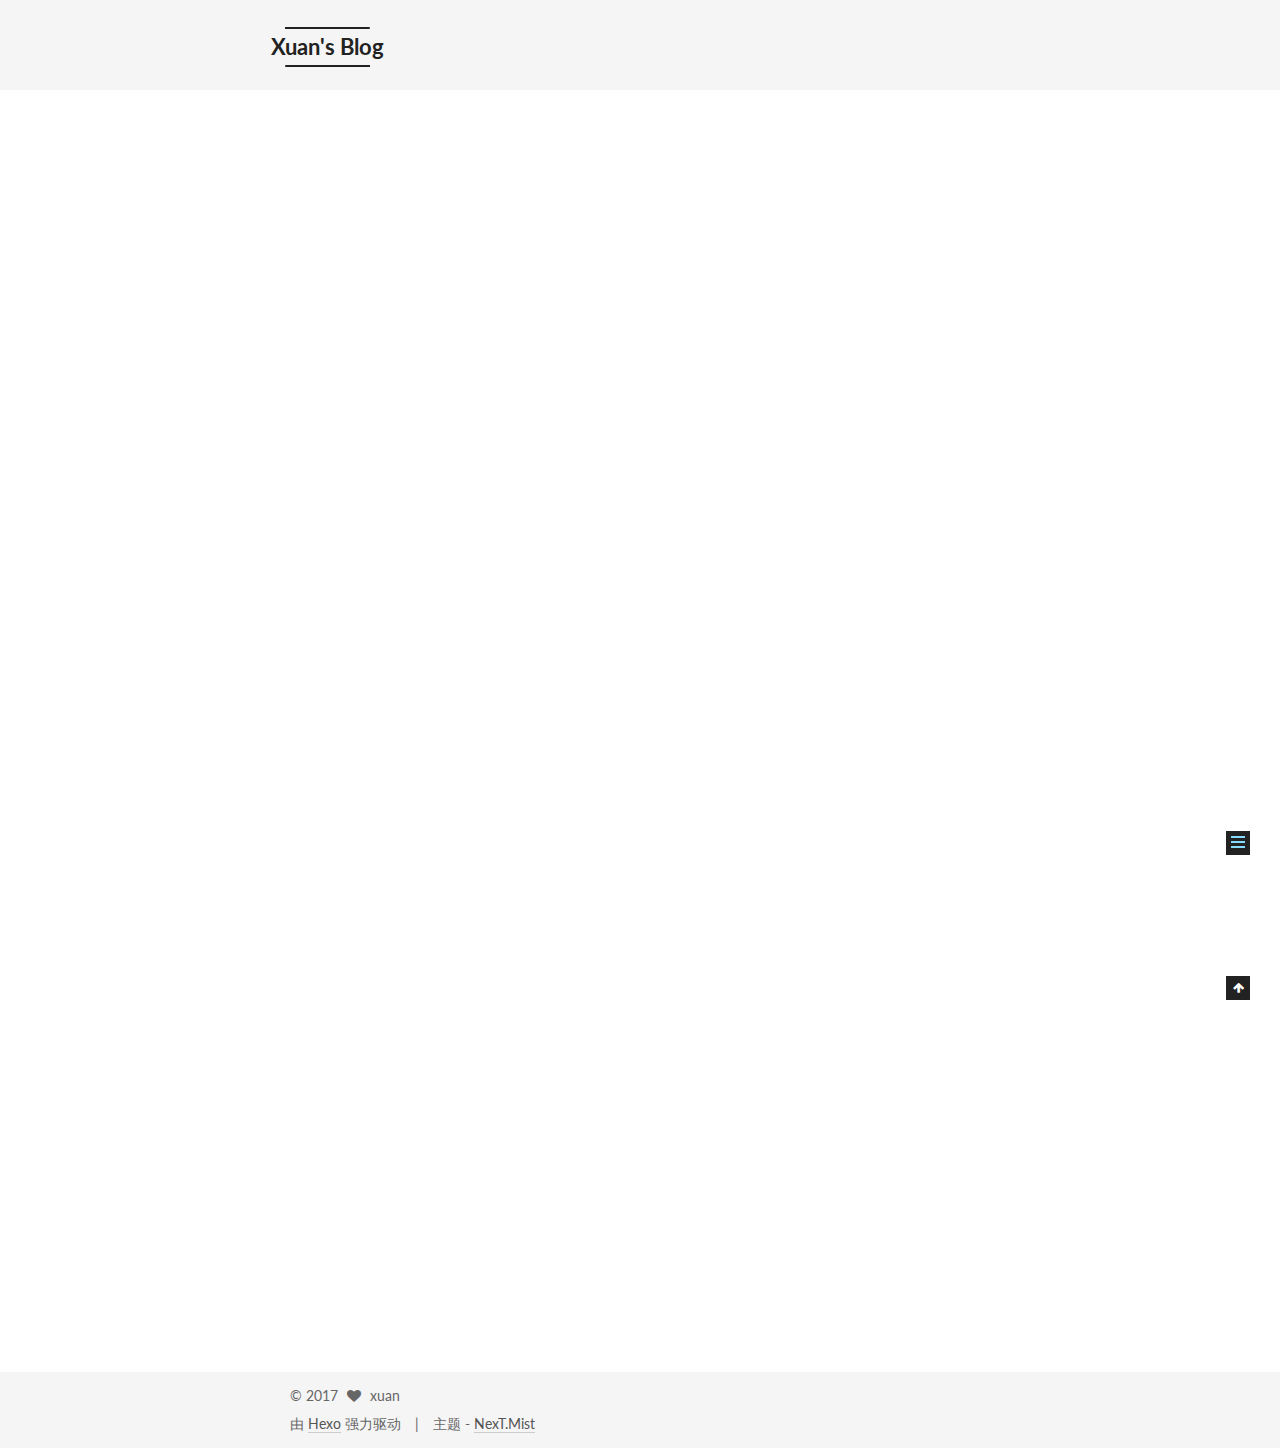
<file: 2017/04/06/hello-world/index.html>
<!doctype html>



  


<html class="theme-next mist use-motion" lang="zh-Hans">
<head>
  <meta charset="UTF-8"/>
<meta http-equiv="X-UA-Compatible" content="IE=edge" />
<meta name="viewport" content="width=device-width, initial-scale=1, maximum-scale=1"/>



<meta http-equiv="Cache-Control" content="no-transform" />
<meta http-equiv="Cache-Control" content="no-siteapp" />















  
  
  <link href="/lib/fancybox/source/jquery.fancybox.css?v=2.1.5" rel="stylesheet" type="text/css" />




  
  
  
  

  
    
    
  

  

  

  

  

  
    
    
    <link href="//fonts.googleapis.com/css?family=Lato:300,300italic,400,400italic,700,700italic&subset=latin,latin-ext" rel="stylesheet" type="text/css">
  






<link href="/lib/font-awesome/css/font-awesome.min.css?v=4.6.2" rel="stylesheet" type="text/css" />

<link href="/css/main.css?v=5.1.0" rel="stylesheet" type="text/css" />


  <meta name="keywords" content="xuan,html5,css3,javascript,jquery,angular,vue,Nodejs,程序猿" />





  <link rel="alternate" href="/atom.xml" title="Xuan's Blog" type="application/atom+xml" />




  <link rel="shortcut icon" type="image/x-icon" href="/favicon.ico?v=5.1.0" />






<meta name="description" content="Welcome to Hexo! This is your very first post. Check documentation for more info. If you get any problems when using Hexo, you can find the answer in troubleshooting or you can ask me on GitHub. Quick">
<meta name="keywords">
<meta property="og:type" content="article">
<meta property="og:title" content="Hello World">
<meta property="og:url" content="http://BackToHappyBear.github.io/2017/04/06/hello-world/index.html">
<meta property="og:site_name" content="Xuan's Blog">
<meta property="og:description" content="Welcome to Hexo! This is your very first post. Check documentation for more info. If you get any problems when using Hexo, you can find the answer in troubleshooting or you can ask me on GitHub. Quick">
<meta property="og:updated_time" content="2017-04-06T08:44:27.016Z">
<meta name="twitter:card" content="summary">
<meta name="twitter:title" content="Hello World">
<meta name="twitter:description" content="Welcome to Hexo! This is your very first post. Check documentation for more info. If you get any problems when using Hexo, you can find the answer in troubleshooting or you can ask me on GitHub. Quick">



<script type="text/javascript" id="hexo.configurations">
  var NexT = window.NexT || {};
  var CONFIG = {
    root: '/',
    scheme: 'Mist',
    sidebar: {"position":"right","display":"hide","offset":12,"offset_float":0,"b2t":false,"scrollpercent":false},
    fancybox: true,
    motion: true,
    duoshuo: {
      userId: '0',
      author: '博主'
    },
    algolia: {
      applicationID: '',
      apiKey: '',
      indexName: '',
      hits: {"per_page":10},
      labels: {"input_placeholder":"Search for Posts","hits_empty":"We didn't find any results for the search: ${query}","hits_stats":"${hits} results found in ${time} ms"}
    }
  };
</script>



  <link rel="canonical" href="http://BackToHappyBear.github.io/2017/04/06/hello-world/"/>





  <title> Hello World | Xuan's Blog </title>
</head>

<body itemscope itemtype="http://schema.org/WebPage" lang="zh-Hans">

  














  
  
    
  

  <div class="container sidebar-position-right page-post-detail ">
    <div class="headband"></div>

    <header id="header" class="header" itemscope itemtype="http://schema.org/WPHeader">
      <div class="header-inner"><div class="site-brand-wrapper">
  <div class="site-meta ">
    

    <div class="custom-logo-site-title">
      <a href="/"  class="brand" rel="start">
        <span class="logo-line-before"><i></i></span>
        <span class="site-title">Xuan's Blog</span>
        <span class="logo-line-after"><i></i></span>
      </a>
    </div>
      
        <p class="site-subtitle">keep studing</p>
      
  </div>

  <div class="site-nav-toggle">
    <button>
      <span class="btn-bar"></span>
      <span class="btn-bar"></span>
      <span class="btn-bar"></span>
    </button>
  </div>
</div>

<nav class="site-nav">
  

  
    <ul id="menu" class="menu">
      
        
        <li class="menu-item menu-item-home">
          <a href="/" rel="section">
            
              <i class="menu-item-icon fa fa-fw fa-home"></i> <br />
            
            首页
          </a>
        </li>
      
        
        <li class="menu-item menu-item-categories">
          <a href="/categories" rel="section">
            
              <i class="menu-item-icon fa fa-fw fa-th"></i> <br />
            
            分类
          </a>
        </li>
      
        
        <li class="menu-item menu-item-archives">
          <a href="/archives" rel="section">
            
              <i class="menu-item-icon fa fa-fw fa-archive"></i> <br />
            
            归档
          </a>
        </li>
      
        
        <li class="menu-item menu-item-tags">
          <a href="/tags" rel="section">
            
              <i class="menu-item-icon fa fa-fw fa-tags"></i> <br />
            
            标签
          </a>
        </li>
      
        
        <li class="menu-item menu-item-sitemap">
          <a href="/sitemap.xml" rel="section">
            
              <i class="menu-item-icon fa fa-fw fa-sitemap"></i> <br />
            
            站点地图
          </a>
        </li>
      

      
    </ul>
  

  
</nav>



 </div>
    </header>

    <main id="main" class="main">
      <div class="main-inner">
        <div class="content-wrap">
          <div id="content" class="content">
            

  <div id="posts" class="posts-expand">
    

  

  
  
  

  <article class="post post-type-normal " itemscope itemtype="http://schema.org/Article">
    <link itemprop="mainEntityOfPage" href="http://BackToHappyBear.github.io/2017/04/06/hello-world/">

    <span hidden itemprop="author" itemscope itemtype="http://schema.org/Person">
      <meta itemprop="name" content="xuan">
      <meta itemprop="description" content="">
      <meta itemprop="image" content="/images/avatar.jpg">
    </span>

    <span hidden itemprop="publisher" itemscope itemtype="http://schema.org/Organization">
      <meta itemprop="name" content="Xuan's Blog">
    </span>

    
      <header class="post-header">

        
        
          <h1 class="post-title" itemprop="name headline">
            
            
              
                Hello World
              
            
          </h1>
        

        <div class="post-meta">
          <span class="post-time">
            
              <span class="post-meta-item-icon">
                <i class="fa fa-calendar-o"></i>
              </span>
              
                <span class="post-meta-item-text">发表于</span>
              
              <time title="创建于" itemprop="dateCreated datePublished" datetime="2017-04-06T16:44:27+08:00">
                2017-04-06
              </time>
            

            

            
          </span>

          

          
            
              <span class="post-comments-count">
                <span class="post-meta-divider">|</span>
                <span class="post-meta-item-icon">
                  <i class="fa fa-comment-o"></i>
                </span>
                <a href="/2017/04/06/hello-world/#comments" itemprop="discussionUrl">
                  <span class="post-comments-count disqus-comment-count"
                        data-disqus-identifier="2017/04/06/hello-world/" itemprop="commentCount"></span>
                </a>
              </span>
            
          

          
          

          

          

          

        </div>
      </header>
    


    <div class="post-body" itemprop="articleBody">

      
      

      
        <p>Welcome to <a href="https://hexo.io/" target="_blank" rel="external">Hexo</a>! This is your very first post. Check <a href="https://hexo.io/docs/" target="_blank" rel="external">documentation</a> for more info. If you get any problems when using Hexo, you can find the answer in <a href="https://hexo.io/docs/troubleshooting.html" target="_blank" rel="external">troubleshooting</a> or you can ask me on <a href="https://github.com/hexojs/hexo/issues" target="_blank" rel="external">GitHub</a>.</p>
<h2 id="Quick-Start"><a href="#Quick-Start" class="headerlink" title="Quick Start"></a>Quick Start</h2><h3 id="Create-a-new-post"><a href="#Create-a-new-post" class="headerlink" title="Create a new post"></a>Create a new post</h3><figure class="highlight bash"><table><tr><td class="gutter"><pre><div class="line">1</div></pre></td><td class="code"><pre><div class="line">$ hexo new <span class="string">"My New Post"</span></div></pre></td></tr></table></figure>
<p>More info: <a href="https://hexo.io/docs/writing.html" target="_blank" rel="external">Writing</a></p>
<h3 id="Run-server"><a href="#Run-server" class="headerlink" title="Run server"></a>Run server</h3><figure class="highlight bash"><table><tr><td class="gutter"><pre><div class="line">1</div></pre></td><td class="code"><pre><div class="line">$ hexo server</div></pre></td></tr></table></figure>
<p>More info: <a href="https://hexo.io/docs/server.html" target="_blank" rel="external">Server</a></p>
<h3 id="Generate-static-files"><a href="#Generate-static-files" class="headerlink" title="Generate static files"></a>Generate static files</h3><figure class="highlight bash"><table><tr><td class="gutter"><pre><div class="line">1</div></pre></td><td class="code"><pre><div class="line">$ hexo generate</div></pre></td></tr></table></figure>
<p>More info: <a href="https://hexo.io/docs/generating.html" target="_blank" rel="external">Generating</a></p>
<h3 id="Deploy-to-remote-sites"><a href="#Deploy-to-remote-sites" class="headerlink" title="Deploy to remote sites"></a>Deploy to remote sites</h3><figure class="highlight bash"><table><tr><td class="gutter"><pre><div class="line">1</div></pre></td><td class="code"><pre><div class="line">$ hexo deploy</div></pre></td></tr></table></figure>
<p>More info: <a href="https://hexo.io/docs/deployment.html" target="_blank" rel="external">Deployment</a></p>

      
    </div>

    <div>
      
        

      
    </div>

    <div>
      
        

      
    </div>

    <div>
      
        

      
    </div>

    <footer class="post-footer">
      

      
        
      

      
        <div class="post-nav">
          <div class="post-nav-next post-nav-item">
            
              <a href="/2017/04/06/初窥双向数据绑定--Object.defineProperty()/" rel="next" title="初窥双向数据绑定--Object.defineProperty()">
                <i class="fa fa-chevron-left"></i> 初窥双向数据绑定--Object.defineProperty()
              </a>
            
          </div>

          <span class="post-nav-divider"></span>

          <div class="post-nav-prev post-nav-item">
            
          </div>
        </div>
      

      
      
    </footer>
  </article>



    <div class="post-spread">
      
        <!-- JiaThis Button BEGIN -->
<div class="jiathis_style">
  <a class="jiathis_button_tsina"></a>
  <a class="jiathis_button_tqq"></a>
  <a class="jiathis_button_weixin"></a>
  <a class="jiathis_button_cqq"></a>
  <a class="jiathis_button_douban"></a>
  <a class="jiathis_button_renren"></a>
  <a class="jiathis_button_qzone"></a>
  <a class="jiathis_button_kaixin001"></a>
  <a class="jiathis_button_copy"></a>
  <a href="http://www.jiathis.com/share" class="jiathis jiathis_txt jiathis_separator jtico jtico_jiathis" target="_blank"></a>
  <a class="jiathis_counter_style"></a>
</div>
<script type="text/javascript" >
  var jiathis_config={
    hideMore:false
  }
</script>
<script type="text/javascript" src="http://v3.jiathis.com/code/jia.js" charset="utf-8"></script>
<!-- JiaThis Button END -->

      
    </div>
  </div>


          </div>
          


          
  <div class="comments" id="comments">
    
      <div id="disqus_thread">
        <noscript>
          Please enable JavaScript to view the
          <a href="https://disqus.com/?ref_noscript">comments powered by Disqus.</a>
        </noscript>
      </div>
    

  </div>


        </div>
        
          
  
  <div class="sidebar-toggle">
    <div class="sidebar-toggle-line-wrap">
      <span class="sidebar-toggle-line sidebar-toggle-line-first"></span>
      <span class="sidebar-toggle-line sidebar-toggle-line-middle"></span>
      <span class="sidebar-toggle-line sidebar-toggle-line-last"></span>
    </div>
  </div>

  <aside id="sidebar" class="sidebar">
    <div class="sidebar-inner">

      

      
        <ul class="sidebar-nav motion-element">
          <li class="sidebar-nav-toc sidebar-nav-active" data-target="post-toc-wrap" >
            文章目录
          </li>
          <li class="sidebar-nav-overview" data-target="site-overview">
            站点概览
          </li>
        </ul>
      

      <section class="site-overview sidebar-panel">
        <div class="site-author motion-element" itemprop="author" itemscope itemtype="http://schema.org/Person">
          <img class="site-author-image" itemprop="image"
               src="/images/avatar.jpg"
               alt="xuan" />
          <p class="site-author-name" itemprop="name">xuan</p>
           
              <p class="site-description motion-element" itemprop="description">Make IT better</p>
          
        </div>
        <nav class="site-state motion-element">

          
            <div class="site-state-item site-state-posts">
              <a href="/archives">
                <span class="site-state-item-count">2</span>
                <span class="site-state-item-name">日志</span>
              </a>
            </div>
          

          
            
            
            <div class="site-state-item site-state-categories">
              <a href="/categories/index.html">
                <span class="site-state-item-count">1</span>
                <span class="site-state-item-name">分类</span>
              </a>
            </div>
          

          
            
            
            <div class="site-state-item site-state-tags">
              <a href="/tags/index.html">
                <span class="site-state-item-count">1</span>
                <span class="site-state-item-name">标签</span>
              </a>
            </div>
          

        </nav>

        
          <div class="feed-link motion-element">
            <a href="/atom.xml" rel="alternate">
              <i class="fa fa-rss"></i>
              RSS
            </a>
          </div>
        

        <div class="links-of-author motion-element">
          
            
              <span class="links-of-author-item">
                <a href="https://github.com/BackToHappyBear" target="_blank" title="GitHub">
                  
                    <i class="fa fa-fw fa-github"></i>
                  
                  GitHub
                </a>
              </span>
            
          
        </div>

        
        

        
        

        


      </section>

      
      <!--noindex-->
        <section class="post-toc-wrap motion-element sidebar-panel sidebar-panel-active">
          <div class="post-toc">

            
              
            

            
              <div class="post-toc-content"><ol class="nav"><li class="nav-item nav-level-2"><a class="nav-link" href="#Quick-Start"><span class="nav-number">1.</span> <span class="nav-text">Quick Start</span></a><ol class="nav-child"><li class="nav-item nav-level-3"><a class="nav-link" href="#Create-a-new-post"><span class="nav-number">1.1.</span> <span class="nav-text">Create a new post</span></a></li><li class="nav-item nav-level-3"><a class="nav-link" href="#Run-server"><span class="nav-number">1.2.</span> <span class="nav-text">Run server</span></a></li><li class="nav-item nav-level-3"><a class="nav-link" href="#Generate-static-files"><span class="nav-number">1.3.</span> <span class="nav-text">Generate static files</span></a></li><li class="nav-item nav-level-3"><a class="nav-link" href="#Deploy-to-remote-sites"><span class="nav-number">1.4.</span> <span class="nav-text">Deploy to remote sites</span></a></li></ol></li></ol></div>
            

          </div>
        </section>
      <!--/noindex-->
      

      

    </div>
  </aside>


        
      </div>
    </main>

    <footer id="footer" class="footer">
      <div class="footer-inner">
        <div class="copyright" >
  
  &copy; 
  <span itemprop="copyrightYear">2017</span>
  <span class="with-love">
    <i class="fa fa-heart"></i>
  </span>
  <span class="author" itemprop="copyrightHolder">xuan</span>
</div>


<div class="powered-by">
  由 <a class="theme-link" href="https://hexo.io">Hexo</a> 强力驱动
</div>

<div class="theme-info">
  主题 -
  <a class="theme-link" href="https://github.com/iissnan/hexo-theme-next">
    NexT.Mist
  </a>
</div>


        

        
      </div>
    </footer>

    
      <div class="back-to-top">
        <i class="fa fa-arrow-up"></i>
        
      </div>
    

  </div>

  

<script type="text/javascript">
  if (Object.prototype.toString.call(window.Promise) !== '[object Function]') {
    window.Promise = null;
  }
</script>









  






  
  <script type="text/javascript" src="/lib/jquery/index.js?v=2.1.3"></script>

  
  <script type="text/javascript" src="/lib/fastclick/lib/fastclick.min.js?v=1.0.6"></script>

  
  <script type="text/javascript" src="/lib/jquery_lazyload/jquery.lazyload.js?v=1.9.7"></script>

  
  <script type="text/javascript" src="/lib/velocity/velocity.min.js?v=1.2.1"></script>

  
  <script type="text/javascript" src="/lib/velocity/velocity.ui.min.js?v=1.2.1"></script>

  
  <script type="text/javascript" src="/lib/fancybox/source/jquery.fancybox.pack.js?v=2.1.5"></script>


  


  <script type="text/javascript" src="/js/src/utils.js?v=5.1.0"></script>

  <script type="text/javascript" src="/js/src/motion.js?v=5.1.0"></script>



  
  

  
  <script type="text/javascript" src="/js/src/scrollspy.js?v=5.1.0"></script>
<script type="text/javascript" src="/js/src/post-details.js?v=5.1.0"></script>



  


  <script type="text/javascript" src="/js/src/bootstrap.js?v=5.1.0"></script>



  


  

    
      <script id="dsq-count-scr" src="https://disqus_fBuSWmQNE0.disqus.com/count.js" async></script>
    

    
      <script type="text/javascript">
        var disqus_config = function () {
          this.page.url = 'http://BackToHappyBear.github.io/2017/04/06/hello-world/';
          this.page.identifier = '2017/04/06/hello-world/';
          this.page.title = 'Hello World';
        };
        var d = document, s = d.createElement('script');
        s.src = 'https://disqus_fBuSWmQNE0.disqus.com/embed.js';
        s.setAttribute('data-timestamp', '' + +new Date());
        (d.head || d.body).appendChild(s);
      </script>
    

  




	





  





  





  






  





  

  

  

  

</body>
</html>
</file>
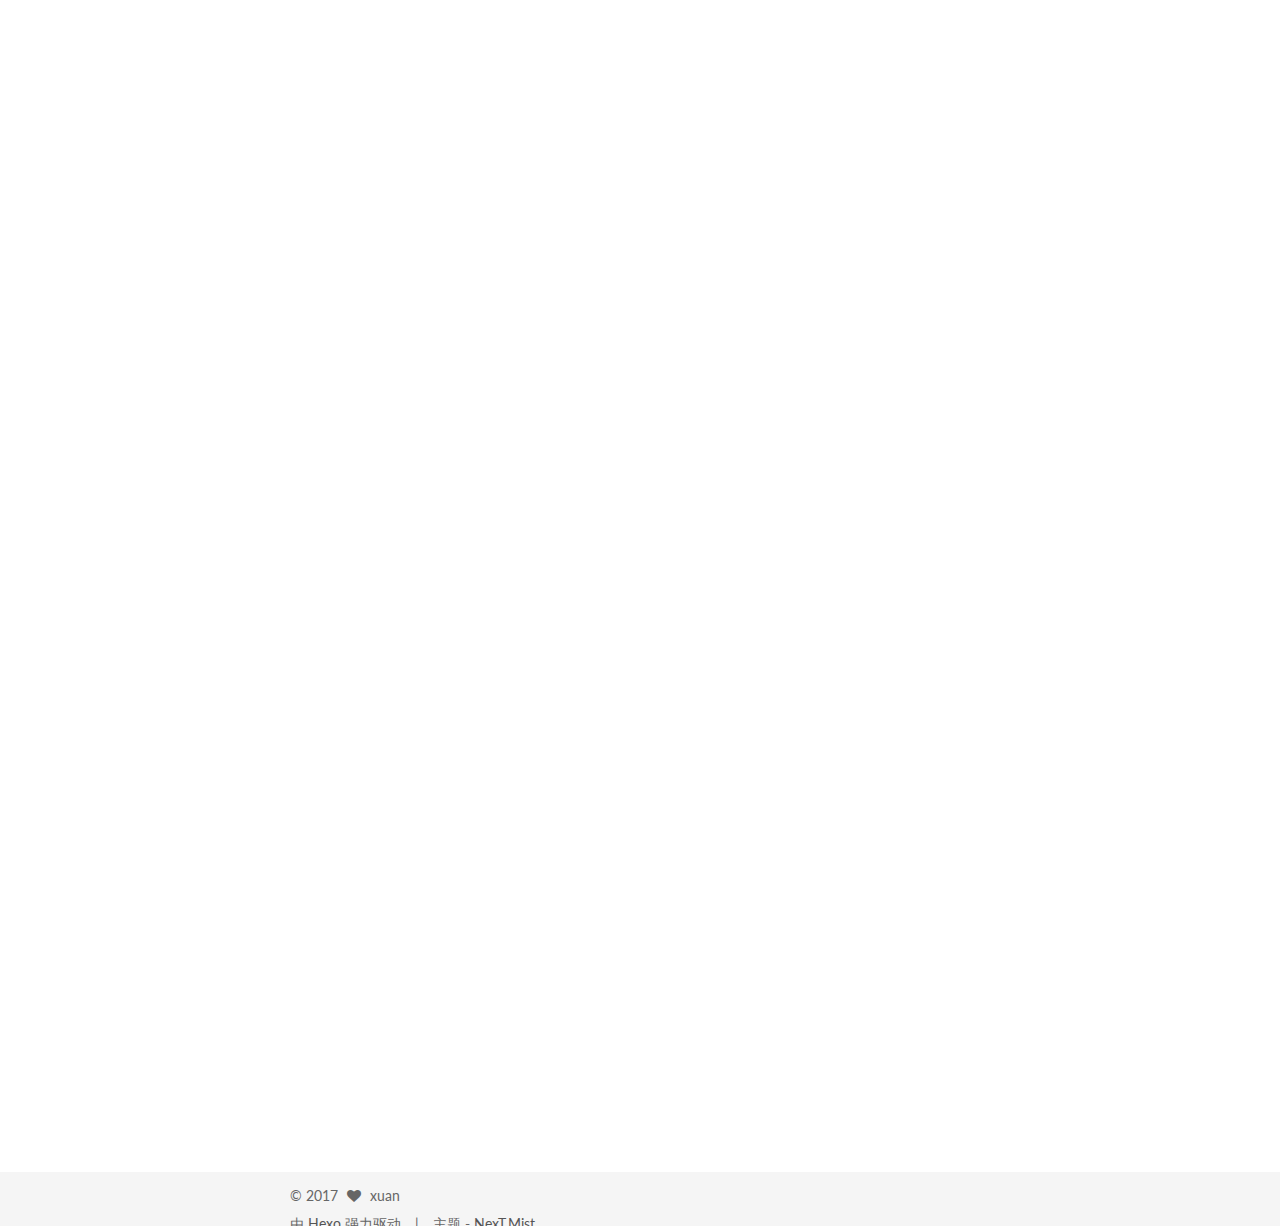
<file: 2017/04/06/初窥双向数据绑定--Object.defineProperty()/index.html>
<!doctype html>



  


<html class="theme-next mist use-motion" lang="zh-Hans">
<head>
  <meta charset="UTF-8"/>
<meta http-equiv="X-UA-Compatible" content="IE=edge" />
<meta name="viewport" content="width=device-width, initial-scale=1, maximum-scale=1"/>



<meta http-equiv="Cache-Control" content="no-transform" />
<meta http-equiv="Cache-Control" content="no-siteapp" />















  
  
  <link href="/lib/fancybox/source/jquery.fancybox.css?v=2.1.5" rel="stylesheet" type="text/css" />




  
  
  
  

  
    
    
  

  

  

  

  

  
    
    
    <link href="//fonts.googleapis.com/css?family=Lato:300,300italic,400,400italic,700,700italic&subset=latin,latin-ext" rel="stylesheet" type="text/css">
  






<link href="/lib/font-awesome/css/font-awesome.min.css?v=4.6.2" rel="stylesheet" type="text/css" />

<link href="/css/main.css?v=5.1.0" rel="stylesheet" type="text/css" />


  <meta name="keywords" content="双向数据绑定 vue," />





  <link rel="alternate" href="/atom.xml" title="Xuan's Blog" type="application/atom+xml" />




  <link rel="shortcut icon" type="image/x-icon" href="/favicon.ico?v=5.1.0" />






<meta name="description" content="之前在面向对象的学习中模糊的听过这个属性，但没有深究，但是 vue 实现双向数据绑定用到了这个属性，那还是有必要研究一下。 双向数据绑定的实现方式我理解的双向数据绑定就是把 view 层与   model 层的数据关联起来，任何一方发生变化会影响另一方相应的变化。  实现方式有三种： 脏检查 观察机制 封装属性访问器    属性访问器参数解析直接上代码12345678var mathObj = &amp;">
<meta name="keywords" content="双向数据绑定 vue">
<meta property="og:type" content="article">
<meta property="og:title" content="初窥双向数据绑定--Object.defineProperty()">
<meta property="og:url" content="http://BackToHappyBear.github.io/2017/04/06/初窥双向数据绑定--Object.defineProperty()/index.html">
<meta property="og:site_name" content="Xuan's Blog">
<meta property="og:description" content="之前在面向对象的学习中模糊的听过这个属性，但没有深究，但是 vue 实现双向数据绑定用到了这个属性，那还是有必要研究一下。 双向数据绑定的实现方式我理解的双向数据绑定就是把 view 层与   model 层的数据关联起来，任何一方发生变化会影响另一方相应的变化。  实现方式有三种： 脏检查 观察机制 封装属性访问器    属性访问器参数解析直接上代码12345678var mathObj = &amp;">
<meta property="og:updated_time" content="2017-04-11T07:44:30.553Z">
<meta name="twitter:card" content="summary">
<meta name="twitter:title" content="初窥双向数据绑定--Object.defineProperty()">
<meta name="twitter:description" content="之前在面向对象的学习中模糊的听过这个属性，但没有深究，但是 vue 实现双向数据绑定用到了这个属性，那还是有必要研究一下。 双向数据绑定的实现方式我理解的双向数据绑定就是把 view 层与   model 层的数据关联起来，任何一方发生变化会影响另一方相应的变化。  实现方式有三种： 脏检查 观察机制 封装属性访问器    属性访问器参数解析直接上代码12345678var mathObj = &amp;">



<script type="text/javascript" id="hexo.configurations">
  var NexT = window.NexT || {};
  var CONFIG = {
    root: '/',
    scheme: 'Mist',
    sidebar: {"position":"right","display":"hide","offset":12,"offset_float":0,"b2t":false,"scrollpercent":false},
    fancybox: true,
    motion: true,
    duoshuo: {
      userId: '0',
      author: '博主'
    },
    algolia: {
      applicationID: '',
      apiKey: '',
      indexName: '',
      hits: {"per_page":10},
      labels: {"input_placeholder":"Search for Posts","hits_empty":"We didn't find any results for the search: ${query}","hits_stats":"${hits} results found in ${time} ms"}
    }
  };
</script>



  <link rel="canonical" href="http://BackToHappyBear.github.io/2017/04/06/初窥双向数据绑定--Object.defineProperty()/"/>





  <title> 初窥双向数据绑定--Object.defineProperty() | Xuan's Blog </title>
</head>

<body itemscope itemtype="http://schema.org/WebPage" lang="zh-Hans">

  














  
  
    
  

  <div class="container sidebar-position-right page-post-detail ">
    <div class="headband"></div>

    <header id="header" class="header" itemscope itemtype="http://schema.org/WPHeader">
      <div class="header-inner"><div class="site-brand-wrapper">
  <div class="site-meta ">
    

    <div class="custom-logo-site-title">
      <a href="/"  class="brand" rel="start">
        <span class="logo-line-before"><i></i></span>
        <span class="site-title">Xuan's Blog</span>
        <span class="logo-line-after"><i></i></span>
      </a>
    </div>
      
        <p class="site-subtitle">keep studing</p>
      
  </div>

  <div class="site-nav-toggle">
    <button>
      <span class="btn-bar"></span>
      <span class="btn-bar"></span>
      <span class="btn-bar"></span>
    </button>
  </div>
</div>

<nav class="site-nav">
  

  
    <ul id="menu" class="menu">
      
        
        <li class="menu-item menu-item-home">
          <a href="/" rel="section">
            
              <i class="menu-item-icon fa fa-fw fa-home"></i> <br />
            
            首页
          </a>
        </li>
      
        
        <li class="menu-item menu-item-categories">
          <a href="/categories" rel="section">
            
              <i class="menu-item-icon fa fa-fw fa-th"></i> <br />
            
            分类
          </a>
        </li>
      
        
        <li class="menu-item menu-item-archives">
          <a href="/archives" rel="section">
            
              <i class="menu-item-icon fa fa-fw fa-archive"></i> <br />
            
            归档
          </a>
        </li>
      
        
        <li class="menu-item menu-item-tags">
          <a href="/tags" rel="section">
            
              <i class="menu-item-icon fa fa-fw fa-tags"></i> <br />
            
            标签
          </a>
        </li>
      
        
        <li class="menu-item menu-item-sitemap">
          <a href="/sitemap.xml" rel="section">
            
              <i class="menu-item-icon fa fa-fw fa-sitemap"></i> <br />
            
            站点地图
          </a>
        </li>
      

      
    </ul>
  

  
</nav>



 </div>
    </header>

    <main id="main" class="main">
      <div class="main-inner">
        <div class="content-wrap">
          <div id="content" class="content">
            

  <div id="posts" class="posts-expand">
    

  

  
  
  

  <article class="post post-type-normal " itemscope itemtype="http://schema.org/Article">
    <link itemprop="mainEntityOfPage" href="http://BackToHappyBear.github.io/2017/04/06/初窥双向数据绑定--Object.defineProperty()/">

    <span hidden itemprop="author" itemscope itemtype="http://schema.org/Person">
      <meta itemprop="name" content="xuan">
      <meta itemprop="description" content="">
      <meta itemprop="image" content="/images/avatar.jpg">
    </span>

    <span hidden itemprop="publisher" itemscope itemtype="http://schema.org/Organization">
      <meta itemprop="name" content="Xuan's Blog">
    </span>

    
      <header class="post-header">

        
        
          <h1 class="post-title" itemprop="name headline">
            
            
              
                初窥双向数据绑定--Object.defineProperty()
              
            
          </h1>
        

        <div class="post-meta">
          <span class="post-time">
            
              <span class="post-meta-item-icon">
                <i class="fa fa-calendar-o"></i>
              </span>
              
                <span class="post-meta-item-text">发表于</span>
              
              <time title="创建于" itemprop="dateCreated datePublished" datetime="2017-04-06T20:29:29+08:00">
                2017-04-06
              </time>
            

            

            
          </span>

          
            <span class="post-category" >
            
              <span class="post-meta-divider">|</span>
            
              <span class="post-meta-item-icon">
                <i class="fa fa-folder-o"></i>
              </span>
              
                <span class="post-meta-item-text">分类于</span>
              
              
                <span itemprop="about" itemscope itemtype="http://schema.org/Thing">
                  <a href="/categories/JavaScript/" itemprop="url" rel="index">
                    <span itemprop="name">JavaScript</span>
                  </a>
                </span>

                
                
              
            </span>
          

          
            
          

          
          

          

          

          

        </div>
      </header>
    


    <div class="post-body" itemprop="articleBody">

      
      

      
        <p>之前在面向对象的学习中模糊的听过这个属性，但没有深究，但是 <code>vue</code> 实现双向数据绑定用到了这个属性，那还是有必要研究一下。</p>
<h3 id="双向数据绑定的实现方式"><a href="#双向数据绑定的实现方式" class="headerlink" title="双向数据绑定的实现方式"></a>双向数据绑定的实现方式</h3><p>我理解的双向数据绑定就是把 <code>view</code> 层与   <code>model</code> 层的数据关联起来，任何一方发生变化会影响另一方相应的变化。</p>
<ul>
<li>实现方式有三种：<ul>
<li>脏检查</li>
<li>观察机制</li>
<li>封装属性访问器</li>
</ul>
</li>
</ul>
<h3 id="属性访问器"><a href="#属性访问器" class="headerlink" title="属性访问器"></a>属性访问器</h3><h4 id="参数解析"><a href="#参数解析" class="headerlink" title="参数解析"></a>参数解析</h4><p>直接上代码<br><figure class="highlight javascript"><table><tr><td class="gutter"><pre><div class="line">1</div><div class="line">2</div><div class="line">3</div><div class="line">4</div><div class="line">5</div><div class="line">6</div><div class="line">7</div><div class="line">8</div></pre></td><td class="code"><pre><div class="line"><span class="keyword">var</span> mathObj = &#123;</div><div class="line">    <span class="attr">constants</span>: &#123;</div><div class="line">        <span class="string">"pi"</span>: <span class="number">3.14</span></div><div class="line">    &#125;,</div><div class="line">    <span class="attr">areaOfCircle</span>: <span class="function"><span class="keyword">function</span>(<span class="params">radius</span>) </span>&#123;</div><div class="line">        <span class="keyword">return</span> <span class="keyword">this</span>.constants.pi*radius*radius;</div><div class="line">    &#125;</div><div class="line">&#125;</div></pre></td></tr></table></figure></p>
<p>上面是一个用于求圆面积的对象，如果此时其中的 <code>pi</code> 值改变了，作用也就消失了，所以要保证其值无法被修改。<br><figure class="highlight javascript"><table><tr><td class="gutter"><pre><div class="line">1</div><div class="line">2</div><div class="line">3</div><div class="line">4</div><div class="line">5</div><div class="line">6</div><div class="line">7</div><div class="line">8</div><div class="line">9</div><div class="line">10</div><div class="line">11</div><div class="line">12</div><div class="line">13</div><div class="line">14</div><div class="line">15</div></pre></td><td class="code"><pre><div class="line"><span class="keyword">var</span> mathObj = &#123;</div><div class="line">    <span class="attr">constants</span>: &#123;&#125;,</div><div class="line">    <span class="attr">areaOfCircle</span>: <span class="function"><span class="keyword">function</span>(<span class="params">radius</span>) </span>&#123;</div><div class="line">        <span class="keyword">return</span> <span class="keyword">this</span>.constants.pi*radius*radius;</div><div class="line">    &#125;</div><div class="line">&#125; </div><div class="line"> </div><div class="line"><span class="built_in">Object</span>.defineProperty(mathObj.constants, <span class="string">"pi"</span>, &#123;</div><div class="line">    <span class="attr">value</span>: <span class="number">3.14</span>,</div><div class="line">    <span class="attr">writable</span>: <span class="literal">false</span></div><div class="line">&#125;);</div><div class="line"></div><div class="line">mathObj.constants.pi = <span class="number">3</span>;</div><div class="line"></div><div class="line"><span class="built_in">console</span>.log(mathObj.constants.pi);  <span class="comment">// 3.14</span></div></pre></td></tr></table></figure></p>
<p>代码很明了，看看 <a href="https://developer.mozilla.org/zh-CN/docs/Web/JavaScript/Reference/Global_Objects/Object/defineProperty" target="_blank" rel="external">MDN</a> 上的文档，<code>Object.defineProperty(obj, prop, descriptor)</code>，它有三个参数：</p>
<ul>
<li>obj：要在其上定义属性的对象</li>
<li>prop：要定义或修改的属性的名称</li>
<li><p>descriptor: 定义或修改属性的描述符，这个对象又有很多属性</p>
<ul>
<li>configurable：<br>默认为 <code>false</code>。 当且仅当该属性描述符的类型可以被改变并且该属性可以从对应对象中删除时。</li>
<li>enumerable：<br>默认为 <code>false</code>。 当且仅当该属性在枚举相应对象上的属性时显示。</li>
<li>value：<br>默认为 <code>undefined</code>。与该属性相关联的值。可以是任何有效的JavaScript值（数字，对象，函数等）。</li>
<li>writable：<br>默认为 <code>false</code>。 当且仅当与属性相关联的值可以使用赋值运算符进行更改。<br>访问器描述符还具有以下可选键：</li>
<li>get：<br>默认为undefined。一个功能，作为一个吸气剂的财产，或undefined如果没有吸气剂。函数返回值将被用作属性的值。</li>
<li>set：<br>默认为undefined。作为财产的设定者的功能，或者undefined没有设定者。该函数将仅接收参数赋值给该属性的新值。</li>
</ul>
</li>
<li><p>返回值：传递给函数的对象</p>
</li>
</ul>
<p>谷歌翻译的有些还是不太靠谱啊，还好属性名都是比较语义化的，但理解起来还需要查一下其他的资料了。</p>
<p>这是他们的默认值，从上到下捋一遍：<br><figure class="highlight javascript"><table><tr><td class="gutter"><pre><div class="line">1</div><div class="line">2</div><div class="line">3</div><div class="line">4</div><div class="line">5</div><div class="line">6</div><div class="line">7</div><div class="line">8</div></pre></td><td class="code"><pre><div class="line">&#123;</div><div class="line">    <span class="attr">configurable</span>: <span class="literal">false</span>,</div><div class="line">    <span class="attr">enumerable</span>: <span class="literal">false</span>,</div><div class="line">    <span class="attr">writable</span>: <span class="literal">false</span>,</div><div class="line">    <span class="attr">value</span>: <span class="literal">null</span>,</div><div class="line">    <span class="attr">set</span>: <span class="literal">undefined</span>,</div><div class="line">    <span class="attr">get</span>: <span class="literal">undefined</span></div><div class="line">&#125;</div></pre></td></tr></table></figure></p>
<p>1、<code>configurable</code>，是否可以配置。包括是否可以删除属性、修改 <code>writable</code>、<code>enumerable</code>、<code>configurable</code>的属性值。<br>2、 <code>enumerable</code>，是否可枚举，即是否能通过 <code>for...in</code> 遍历到<br>3、 <code>writable</code>,是否能被重写<br>4、<code>value</code>,属性的默认值<br>5、<code>set</code>, 这俩被翻译得跑偏的很，可以理解为重写器，一旦属性被重新复制，此方法被自动调用（重点）<br>6、 <code>get</code>，同上，读取器(重点)</p>
<h4 id="注意点"><a href="#注意点" class="headerlink" title="注意点"></a>注意点</h4><ul>
<li>兼容性：IE8及其以下不兼容</li>
<li>不能对同一个属性出现两种存取访问控制：即如果用了 <code>value</code> 设置了默认值，就不能用 <code>set</code> 和 <code>get</code> 设置和获取值。(如果此处改成 <code>writable</code> 也会报错)</li>
<li>Hack：如果传入的第二个参数属性是一个数组，并设置了其不可写，数组名是不会变的，但其里面的值是可以通过 <code>push</code> 进去的。</li>
</ul>
<h4 id="get、set"><a href="#get、set" class="headerlink" title="get、set"></a>get、set</h4><p>回头再来看看 <code>get</code> 和 <code>set</code>,<br><figure class="highlight javascript"><table><tr><td class="gutter"><pre><div class="line">1</div><div class="line">2</div><div class="line">3</div><div class="line">4</div><div class="line">5</div><div class="line">6</div><div class="line">7</div><div class="line">8</div><div class="line">9</div><div class="line">10</div><div class="line">11</div><div class="line">12</div><div class="line">13</div><div class="line">14</div><div class="line">15</div><div class="line">16</div><div class="line">17</div></pre></td><td class="code"><pre><div class="line"><span class="keyword">var</span> obj = &#123;&#125;,</div><div class="line">    value;</div><div class="line"><span class="built_in">Object</span>.defineProperty(obj,<span class="string">'number'</span>,&#123;</div><div class="line">  <span class="attr">set</span>:<span class="function"><span class="keyword">function</span>(<span class="params">newValue</span>)</span>&#123;</div><div class="line">    <span class="built_in">console</span>.log(<span class="string">'赋给我的值为'</span>+newValue);</div><div class="line">  &#125;,</div><div class="line">  <span class="attr">get</span>:<span class="function"><span class="keyword">function</span>(<span class="params"></span>)</span>&#123;</div><div class="line">    <span class="built_in">console</span>.log(<span class="string">'不给取！'</span>)</div><div class="line">    <span class="keyword">return</span> <span class="string">'nothing'</span>;</div><div class="line">  &#125;,</div><div class="line">  <span class="attr">enumerable</span> : <span class="literal">true</span>,</div><div class="line">  <span class="attr">configurable</span> : <span class="literal">true</span></div><div class="line">&#125;)</div><div class="line">obj.number = <span class="number">1</span>; <span class="comment">// '赋给我的值为'1</span></div><div class="line"><span class="built_in">console</span>.log(obj.number); </div><div class="line"><span class="comment">// '不给取'</span></div><div class="line"><span class="comment">// 'nothing'</span></div></pre></td></tr></table></figure></p>
<p>这里说明了，对于这个对象赋值或取值的过程，都会相应的触发相应 <code>set</code> 和 <code>get</code> 的函数,思维是不是被打开了，再看看下面这个：<br><figure class="highlight javascript"><table><tr><td class="gutter"><pre><div class="line">1</div><div class="line">2</div><div class="line">3</div><div class="line">4</div><div class="line">5</div><div class="line">6</div><div class="line">7</div><div class="line">8</div><div class="line">9</div><div class="line">10</div><div class="line">11</div><div class="line">12</div><div class="line">13</div><div class="line">14</div><div class="line">15</div><div class="line">16</div></pre></td><td class="code"><pre><div class="line"><span class="keyword">var</span> bValue;</div><div class="line"><span class="keyword">var</span> o = &#123;&#125;;</div><div class="line"><span class="built_in">Object</span>.defineProperty(o, <span class="string">"b"</span>, &#123;</div><div class="line">  <span class="attr">get</span> : <span class="function"><span class="keyword">function</span>(<span class="params"></span>)</span>&#123;</div><div class="line">    <span class="keyword">return</span> bValue;</div><div class="line">  &#125;,</div><div class="line">  <span class="attr">set</span> : <span class="function"><span class="keyword">function</span>(<span class="params">newValue</span>)</span>&#123;</div><div class="line">    bValue = newValue;</div><div class="line">  &#125;,</div><div class="line">  <span class="attr">enumerable</span> : <span class="literal">true</span>,</div><div class="line">  <span class="attr">configurable</span> : <span class="literal">true</span></div><div class="line">&#125;);</div><div class="line"></div><div class="line">o.b = <span class="number">38</span>;  </div><div class="line"></div><div class="line"><span class="comment">// The value of o.b is now always identical to bValue, unless o.b is redefined</span></div></pre></td></tr></table></figure></p>
<p><a href="https://developer.mozilla.org/zh-CN/docs/Web/JavaScript/Reference/Global_Objects/Object/defineProperty" target="_blank" rel="external">MDN</a> 上的原例子，它还表示了 <code>o.b</code> 与 <code>bValue</code> 一致了，除非 <code>o.b</code>改变了。那么再测试一下：</p>
<figure class="highlight javascript"><table><tr><td class="gutter"><pre><div class="line">1</div><div class="line">2</div><div class="line">3</div><div class="line">4</div><div class="line">5</div></pre></td><td class="code"><pre><div class="line">bValue = <span class="number">39</span>;  <span class="comment">// 39</span></div><div class="line">o.b   <span class="comment">// 39</span></div><div class="line"></div><div class="line">o.b = <span class="number">40</span>;</div><div class="line">bValue;  <span class="comment">// 40</span></div></pre></td></tr></table></figure>
<p>哦~~~  此时的 <code>bValue</code> 已经与 <code>o.b</code> 绑定起来了,虽然没有看 <code>Vue</code> 的源码实现，但是通过这几个例子已经有点眉目了，初窥门径的目的已经达成。</p>

      
    </div>

    <div>
      
        

      
    </div>

    <div>
      
        

      
    </div>

    <div>
      
        

      
    </div>

    <footer class="post-footer">
      
        <div class="post-tags">
          
            <a href="/tags/双向数据绑定-vue/" rel="tag"># 双向数据绑定 vue</a>
          
        </div>
      

      
        
      

      
        <div class="post-nav">
          <div class="post-nav-next post-nav-item">
            
              <a href="/2017/04/13/angular双向数据绑定的原理/" rel="next" title="初窥angular的双向数据绑定">
                <i class="fa fa-chevron-left"></i> 初窥angular的双向数据绑定
              </a>
            
          </div>

          <span class="post-nav-divider"></span>

          <div class="post-nav-prev post-nav-item">
            
          </div>
        </div>
      

      
      
    </footer>
  </article>



    <div class="post-spread">
      
        <!-- JiaThis Button BEGIN -->
<div class="jiathis_style">
  <a class="jiathis_button_tsina"></a>
  <a class="jiathis_button_tqq"></a>
  <a class="jiathis_button_weixin"></a>
  <a class="jiathis_button_cqq"></a>
  <a class="jiathis_button_douban"></a>
  <a class="jiathis_button_renren"></a>
  <a class="jiathis_button_qzone"></a>
  <a class="jiathis_button_kaixin001"></a>
  <a class="jiathis_button_copy"></a>
  <a href="http://www.jiathis.com/share" class="jiathis jiathis_txt jiathis_separator jtico jtico_jiathis" target="_blank"></a>
  <a class="jiathis_counter_style"></a>
</div>
<script type="text/javascript" >
  var jiathis_config={
    hideMore:false
  }
</script>
<script type="text/javascript" src="http://v3.jiathis.com/code/jia.js" charset="utf-8"></script>
<!-- JiaThis Button END -->

      
    </div>
  </div>


          </div>
          


          
  <div class="comments" id="comments">
    
      <div id="uyan_frame"></div>
      
    

  </div>


        </div>
        
          
  
  <div class="sidebar-toggle">
    <div class="sidebar-toggle-line-wrap">
      <span class="sidebar-toggle-line sidebar-toggle-line-first"></span>
      <span class="sidebar-toggle-line sidebar-toggle-line-middle"></span>
      <span class="sidebar-toggle-line sidebar-toggle-line-last"></span>
    </div>
  </div>

  <aside id="sidebar" class="sidebar">
    <div class="sidebar-inner">

      

      
        <ul class="sidebar-nav motion-element">
          <li class="sidebar-nav-toc sidebar-nav-active" data-target="post-toc-wrap" >
            文章目录
          </li>
          <li class="sidebar-nav-overview" data-target="site-overview">
            站点概览
          </li>
        </ul>
      

      <section class="site-overview sidebar-panel">
        <div class="site-author motion-element" itemprop="author" itemscope itemtype="http://schema.org/Person">
          <img class="site-author-image" itemprop="image"
               src="/images/avatar.jpg"
               alt="xuan" />
          <p class="site-author-name" itemprop="name">xuan</p>
           
              <p class="site-description motion-element" itemprop="description">Make IT better</p>
          
        </div>
        <nav class="site-state motion-element">

          
            <div class="site-state-item site-state-posts">
              <a href="/archives">
                <span class="site-state-item-count">2</span>
                <span class="site-state-item-name">日志</span>
              </a>
            </div>
          

          
            
            
            <div class="site-state-item site-state-categories">
              <a href="/categories/index.html">
                <span class="site-state-item-count">1</span>
                <span class="site-state-item-name">分类</span>
              </a>
            </div>
          

          
            
            
            <div class="site-state-item site-state-tags">
              <a href="/tags/index.html">
                <span class="site-state-item-count">2</span>
                <span class="site-state-item-name">标签</span>
              </a>
            </div>
          

        </nav>

        
          <div class="feed-link motion-element">
            <a href="/atom.xml" rel="alternate">
              <i class="fa fa-rss"></i>
              RSS
            </a>
          </div>
        

        <div class="links-of-author motion-element">
          
            
              <span class="links-of-author-item">
                <a href="https://github.com/BackToHappyBear" target="_blank" title="GitHub">
                  
                    <i class="fa fa-fw fa-github"></i>
                  
                  GitHub
                </a>
              </span>
            
          
        </div>

        
        

        
        

        


      </section>

      
      <!--noindex-->
        <section class="post-toc-wrap motion-element sidebar-panel sidebar-panel-active">
          <div class="post-toc">

            
              
            

            
              <div class="post-toc-content"><ol class="nav"><li class="nav-item nav-level-3"><a class="nav-link" href="#双向数据绑定的实现方式"><span class="nav-number">1.</span> <span class="nav-text">双向数据绑定的实现方式</span></a></li><li class="nav-item nav-level-3"><a class="nav-link" href="#属性访问器"><span class="nav-number">2.</span> <span class="nav-text">属性访问器</span></a><ol class="nav-child"><li class="nav-item nav-level-4"><a class="nav-link" href="#参数解析"><span class="nav-number">2.1.</span> <span class="nav-text">参数解析</span></a></li><li class="nav-item nav-level-4"><a class="nav-link" href="#注意点"><span class="nav-number">2.2.</span> <span class="nav-text">注意点</span></a></li><li class="nav-item nav-level-4"><a class="nav-link" href="#get、set"><span class="nav-number">2.3.</span> <span class="nav-text">get、set</span></a></li></ol></li></ol></div>
            

          </div>
        </section>
      <!--/noindex-->
      

      

    </div>
  </aside>


        
      </div>
    </main>

    <footer id="footer" class="footer">
      <div class="footer-inner">
        <div class="copyright" >
  
  &copy; 
  <span itemprop="copyrightYear">2017</span>
  <span class="with-love">
    <i class="fa fa-heart"></i>
  </span>
  <span class="author" itemprop="copyrightHolder">xuan</span>
</div>


<div class="powered-by">
  由 <a class="theme-link" href="https://hexo.io">Hexo</a> 强力驱动
</div>

<div class="theme-info">
  主题 -
  <a class="theme-link" href="https://github.com/iissnan/hexo-theme-next">
    NexT.Mist
  </a>
</div>


        

        
      </div>
    </footer>

    
      <div class="back-to-top">
        <i class="fa fa-arrow-up"></i>
        
      </div>
    

  </div>

  

<script type="text/javascript">
  if (Object.prototype.toString.call(window.Promise) !== '[object Function]') {
    window.Promise = null;
  }
</script>









  






  
  <script type="text/javascript" src="/lib/jquery/index.js?v=2.1.3"></script>

  
  <script type="text/javascript" src="/lib/fastclick/lib/fastclick.min.js?v=1.0.6"></script>

  
  <script type="text/javascript" src="/lib/jquery_lazyload/jquery.lazyload.js?v=1.9.7"></script>

  
  <script type="text/javascript" src="/lib/velocity/velocity.min.js?v=1.2.1"></script>

  
  <script type="text/javascript" src="/lib/velocity/velocity.ui.min.js?v=1.2.1"></script>

  
  <script type="text/javascript" src="/lib/fancybox/source/jquery.fancybox.pack.js?v=2.1.5"></script>


  


  <script type="text/javascript" src="/js/src/utils.js?v=5.1.0"></script>

  <script type="text/javascript" src="/js/src/motion.js?v=5.1.0"></script>



  
  

  
  <script type="text/javascript" src="/js/src/scrollspy.js?v=5.1.0"></script>
<script type="text/javascript" src="/js/src/post-details.js?v=5.1.0"></script>



  


  <script type="text/javascript" src="/js/src/bootstrap.js?v=5.1.0"></script>



  


  




	





  





  
    

    
      <!-- UY BEGIN -->
      <script type="text/javascript" src="http://v2.uyan.cc/code/uyan.js?uid=2130682"></script>
      <!-- UY END -->
    
  





  






  





  

  

  

  

</body>
</html>
</file>
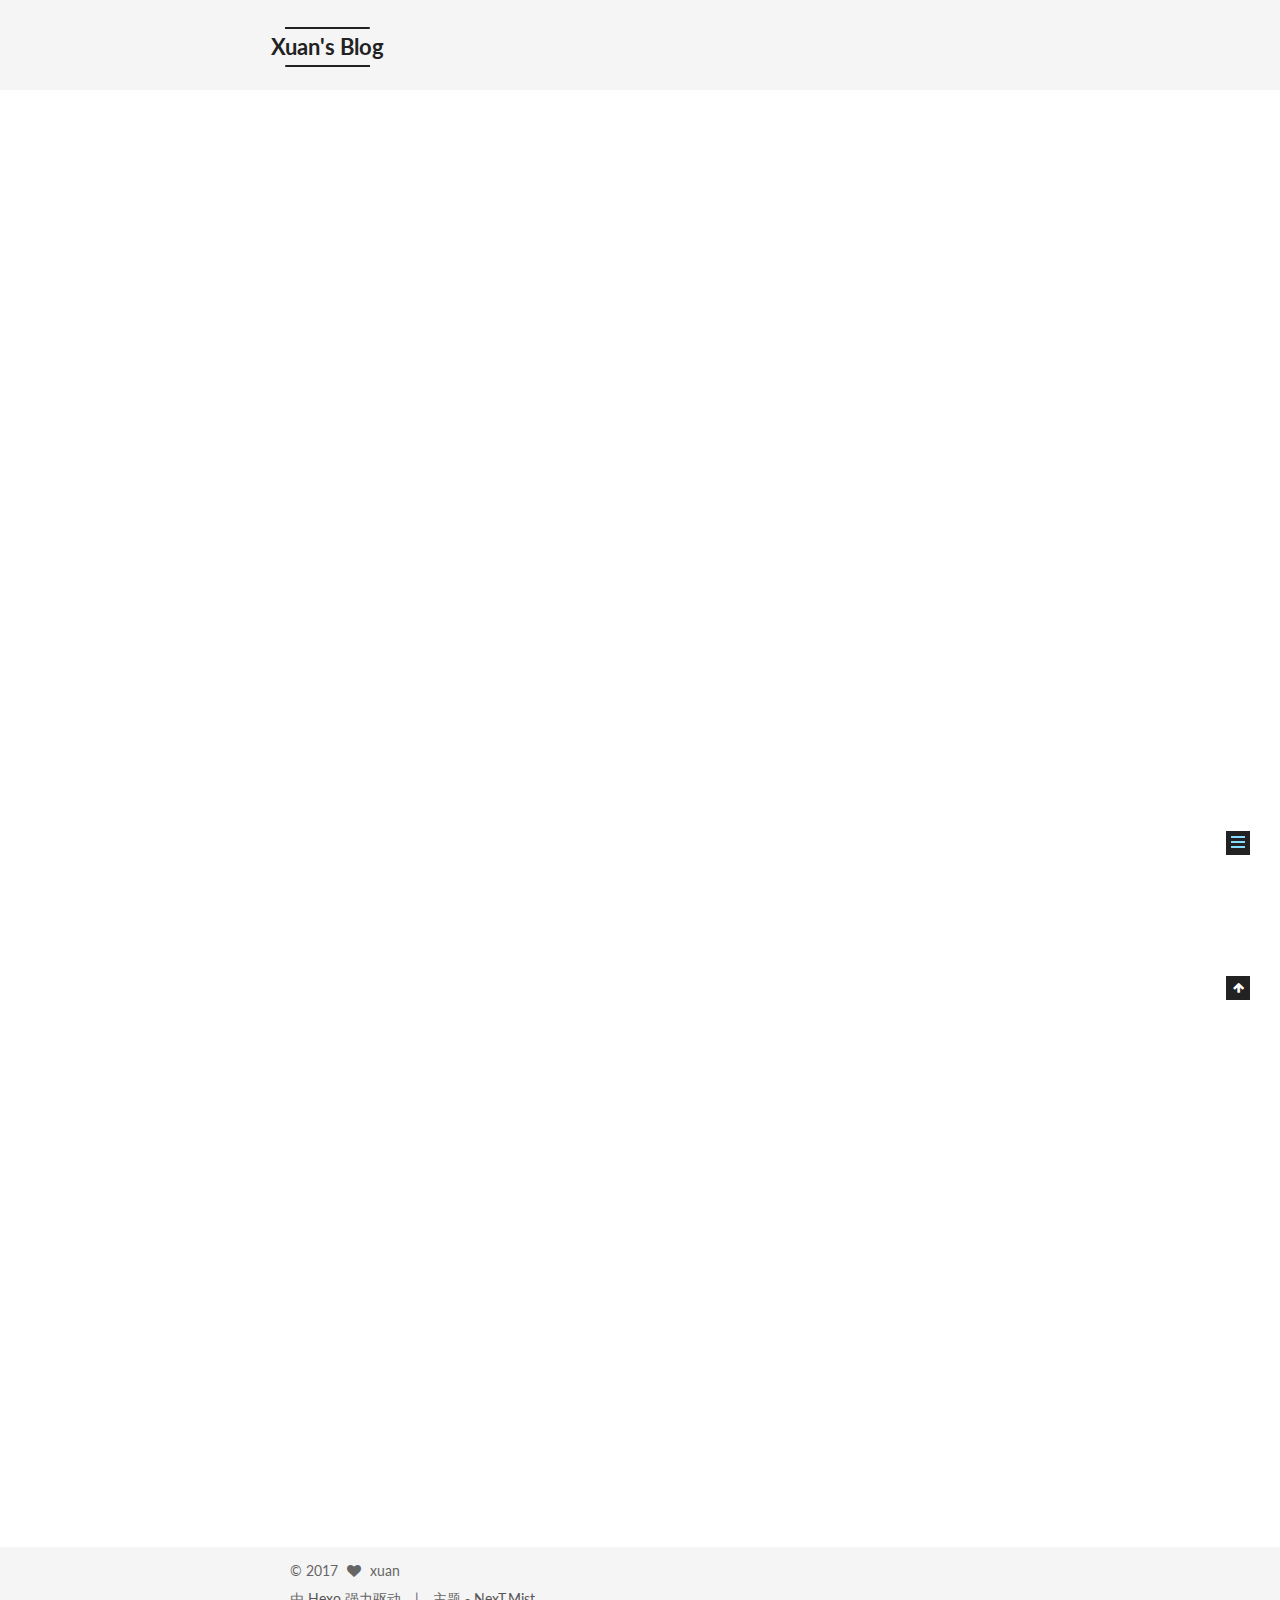
<file: 2017/04/13/angular双向数据绑定的原理/index.html>
<!doctype html>



  


<html class="theme-next mist use-motion" lang="zh-Hans">
<head>
  <meta charset="UTF-8"/>
<meta http-equiv="X-UA-Compatible" content="IE=edge" />
<meta name="viewport" content="width=device-width, initial-scale=1, maximum-scale=1"/>



<meta http-equiv="Cache-Control" content="no-transform" />
<meta http-equiv="Cache-Control" content="no-siteapp" />















  
  
  <link href="/lib/fancybox/source/jquery.fancybox.css?v=2.1.5" rel="stylesheet" type="text/css" />




  
  
  
  

  
    
    
  

  

  

  

  

  
    
    
    <link href="//fonts.googleapis.com/css?family=Lato:300,300italic,400,400italic,700,700italic&subset=latin,latin-ext" rel="stylesheet" type="text/css">
  






<link href="/lib/font-awesome/css/font-awesome.min.css?v=4.6.2" rel="stylesheet" type="text/css" />

<link href="/css/main.css?v=5.1.0" rel="stylesheet" type="text/css" />


  <meta name="keywords" content="双向数据绑定 angular," />





  <link rel="alternate" href="/atom.xml" title="Xuan's Blog" type="application/atom+xml" />




  <link rel="shortcut icon" type="image/x-icon" href="/favicon.ico?v=5.1.0" />






<meta name="description" content="简单直接，自问自答。 如何实现双向数据绑定？ 在这之前先了解一下 $watch：  $scope.$watch( watchExp, listener, objectEquality) 三个属性分别代表：监视的目标，变化时执行的函数（2个参数代表：变化后的值与之前的值），监视的是一个变量还是一个对象。   举例说明：  在视图中用表达式绑定了 ,那么 angular 就会把这个变量添加到watch">
<meta name="keywords" content="双向数据绑定 angular">
<meta property="og:type" content="article">
<meta property="og:title" content="初窥angular的双向数据绑定">
<meta property="og:url" content="http://BackToHappyBear.github.io/2017/04/13/angular双向数据绑定的原理/index.html">
<meta property="og:site_name" content="Xuan's Blog">
<meta property="og:description" content="简单直接，自问自答。 如何实现双向数据绑定？ 在这之前先了解一下 $watch：  $scope.$watch( watchExp, listener, objectEquality) 三个属性分别代表：监视的目标，变化时执行的函数（2个参数代表：变化后的值与之前的值），监视的是一个变量还是一个对象。   举例说明：  在视图中用表达式绑定了 ,那么 angular 就会把这个变量添加到watch">
<meta property="og:updated_time" content="2017-04-13T16:37:57.409Z">
<meta name="twitter:card" content="summary">
<meta name="twitter:title" content="初窥angular的双向数据绑定">
<meta name="twitter:description" content="简单直接，自问自答。 如何实现双向数据绑定？ 在这之前先了解一下 $watch：  $scope.$watch( watchExp, listener, objectEquality) 三个属性分别代表：监视的目标，变化时执行的函数（2个参数代表：变化后的值与之前的值），监视的是一个变量还是一个对象。   举例说明：  在视图中用表达式绑定了 ,那么 angular 就会把这个变量添加到watch">



<script type="text/javascript" id="hexo.configurations">
  var NexT = window.NexT || {};
  var CONFIG = {
    root: '/',
    scheme: 'Mist',
    sidebar: {"position":"right","display":"hide","offset":12,"offset_float":0,"b2t":false,"scrollpercent":false},
    fancybox: true,
    motion: true,
    duoshuo: {
      userId: '0',
      author: '博主'
    },
    algolia: {
      applicationID: '',
      apiKey: '',
      indexName: '',
      hits: {"per_page":10},
      labels: {"input_placeholder":"Search for Posts","hits_empty":"We didn't find any results for the search: ${query}","hits_stats":"${hits} results found in ${time} ms"}
    }
  };
</script>



  <link rel="canonical" href="http://BackToHappyBear.github.io/2017/04/13/angular双向数据绑定的原理/"/>





  <title> 初窥angular的双向数据绑定 | Xuan's Blog </title>
</head>

<body itemscope itemtype="http://schema.org/WebPage" lang="zh-Hans">

  














  
  
    
  

  <div class="container sidebar-position-right page-post-detail ">
    <div class="headband"></div>

    <header id="header" class="header" itemscope itemtype="http://schema.org/WPHeader">
      <div class="header-inner"><div class="site-brand-wrapper">
  <div class="site-meta ">
    

    <div class="custom-logo-site-title">
      <a href="/"  class="brand" rel="start">
        <span class="logo-line-before"><i></i></span>
        <span class="site-title">Xuan's Blog</span>
        <span class="logo-line-after"><i></i></span>
      </a>
    </div>
      
        <p class="site-subtitle">keep studing</p>
      
  </div>

  <div class="site-nav-toggle">
    <button>
      <span class="btn-bar"></span>
      <span class="btn-bar"></span>
      <span class="btn-bar"></span>
    </button>
  </div>
</div>

<nav class="site-nav">
  

  
    <ul id="menu" class="menu">
      
        
        <li class="menu-item menu-item-home">
          <a href="/" rel="section">
            
              <i class="menu-item-icon fa fa-fw fa-home"></i> <br />
            
            首页
          </a>
        </li>
      
        
        <li class="menu-item menu-item-categories">
          <a href="/categories" rel="section">
            
              <i class="menu-item-icon fa fa-fw fa-th"></i> <br />
            
            分类
          </a>
        </li>
      
        
        <li class="menu-item menu-item-archives">
          <a href="/archives" rel="section">
            
              <i class="menu-item-icon fa fa-fw fa-archive"></i> <br />
            
            归档
          </a>
        </li>
      
        
        <li class="menu-item menu-item-tags">
          <a href="/tags" rel="section">
            
              <i class="menu-item-icon fa fa-fw fa-tags"></i> <br />
            
            标签
          </a>
        </li>
      
        
        <li class="menu-item menu-item-sitemap">
          <a href="/sitemap.xml" rel="section">
            
              <i class="menu-item-icon fa fa-fw fa-sitemap"></i> <br />
            
            站点地图
          </a>
        </li>
      

      
    </ul>
  

  
</nav>



 </div>
    </header>

    <main id="main" class="main">
      <div class="main-inner">
        <div class="content-wrap">
          <div id="content" class="content">
            

  <div id="posts" class="posts-expand">
    

  

  
  
  

  <article class="post post-type-normal " itemscope itemtype="http://schema.org/Article">
    <link itemprop="mainEntityOfPage" href="http://BackToHappyBear.github.io/2017/04/13/angular双向数据绑定的原理/">

    <span hidden itemprop="author" itemscope itemtype="http://schema.org/Person">
      <meta itemprop="name" content="xuan">
      <meta itemprop="description" content="">
      <meta itemprop="image" content="/images/avatar.jpg">
    </span>

    <span hidden itemprop="publisher" itemscope itemtype="http://schema.org/Organization">
      <meta itemprop="name" content="Xuan's Blog">
    </span>

    
      <header class="post-header">

        
        
          <h1 class="post-title" itemprop="name headline">
            
            
              
                初窥angular的双向数据绑定
              
            
          </h1>
        

        <div class="post-meta">
          <span class="post-time">
            
              <span class="post-meta-item-icon">
                <i class="fa fa-calendar-o"></i>
              </span>
              
                <span class="post-meta-item-text">发表于</span>
              
              <time title="创建于" itemprop="dateCreated datePublished" datetime="2017-04-13T23:23:46+08:00">
                2017-04-13
              </time>
            

            

            
          </span>

          
            <span class="post-category" >
            
              <span class="post-meta-divider">|</span>
            
              <span class="post-meta-item-icon">
                <i class="fa fa-folder-o"></i>
              </span>
              
                <span class="post-meta-item-text">分类于</span>
              
              
                <span itemprop="about" itemscope itemtype="http://schema.org/Thing">
                  <a href="/categories/JavaScript/" itemprop="url" rel="index">
                    <span itemprop="name">JavaScript</span>
                  </a>
                </span>

                
                
              
            </span>
          

          
            
          

          
          

          

          

          

        </div>
      </header>
    


    <div class="post-body" itemprop="articleBody">

      
      

      
        <p>简单直接，自问自答。</p>
<h3 id="如何实现双向数据绑定？"><a href="#如何实现双向数据绑定？" class="headerlink" title="如何实现双向数据绑定？"></a>如何实现双向数据绑定？</h3><ul>
<li><p>在这之前先了解一下 <code>$watch</code>：</p>
<ul>
<li><code>$scope.$watch( watchExp, listener, objectEquality)</code></li>
<li>三个属性分别代表：监视的目标，变化时执行的函数（2个参数代表：变化后的值与之前的值），监视的是一个变量还是一个对象。</li>
</ul>
</li>
<li><p>举例说明：</p>
<ul>
<li>在视图中用表达式绑定了 <code></code>,那么 <code>angular</code> 就会把这个变量添加到<code>watch list</code>队列中，然后通过 <code>$digest</code> 或 <code>$apply</code> 去调用这个队列中的值比较前后是否发生了变化，也就是所说的 <code>dirty-checking</code>，然后渲染到视图中。</li>
</ul>
</li>
</ul>
<h3 id="什么时候触发脏检查？"><a href="#什么时候触发脏检查？" class="headerlink" title="什么时候触发脏检查？"></a>什么时候触发脏检查？</h3><ul>
<li>DOM事件</li>
<li>XHR事件</li>
<li>Location变化</li>
<li>Timer事件</li>
<li>执行 <code>$gigest()</code> 或 <code>$apply()</code><ul>
<li>前者是从该 <code>scope</code> 和 其子 <code>scope</code>开始轮询，后者是从顶层的 <code>$rootScope</code> 开始轮询。</li>
</ul>
</li>
</ul>
<h3 id="脏检查执行几次？"><a href="#脏检查执行几次？" class="headerlink" title="脏检查执行几次？"></a>脏检查执行几次？</h3><p>至少两次，第二次执行的目的是检测第一次执行后，其数据有没有影响别的属性值，如果有那么就会再次执行一次，如果连续触发了10次，那么 <code>angular</code> 会认为你的逻辑错误而报错。所以如果监视队列有很多值，轮询检查会消耗大量性能，这也是 <code>angular</code> 性能乏力的根本原因。</p>
<h3 id="其他"><a href="#其他" class="headerlink" title="其他"></a>其他</h3><p>这里只是简略的了解 <code>angular</code> 的双向数据绑定，其内部具体的实现就不研究了，当然针对其优化的方法也有很多，但并不能阻止其被后继者超越。</p>

      
    </div>

    <div>
      
        

      
    </div>

    <div>
      
        

      
    </div>

    <div>
      
        

      
    </div>

    <footer class="post-footer">
      
        <div class="post-tags">
          
            <a href="/tags/双向数据绑定-angular/" rel="tag"># 双向数据绑定 angular</a>
          
        </div>
      

      
        
      

      
        <div class="post-nav">
          <div class="post-nav-next post-nav-item">
            
          </div>

          <span class="post-nav-divider"></span>

          <div class="post-nav-prev post-nav-item">
            
              <a href="/2017/04/06/初窥双向数据绑定--Object.defineProperty()/" rel="prev" title="初窥双向数据绑定--Object.defineProperty()">
                初窥双向数据绑定--Object.defineProperty() <i class="fa fa-chevron-right"></i>
              </a>
            
          </div>
        </div>
      

      
      
    </footer>
  </article>



    <div class="post-spread">
      
        <!-- JiaThis Button BEGIN -->
<div class="jiathis_style">
  <a class="jiathis_button_tsina"></a>
  <a class="jiathis_button_tqq"></a>
  <a class="jiathis_button_weixin"></a>
  <a class="jiathis_button_cqq"></a>
  <a class="jiathis_button_douban"></a>
  <a class="jiathis_button_renren"></a>
  <a class="jiathis_button_qzone"></a>
  <a class="jiathis_button_kaixin001"></a>
  <a class="jiathis_button_copy"></a>
  <a href="http://www.jiathis.com/share" class="jiathis jiathis_txt jiathis_separator jtico jtico_jiathis" target="_blank"></a>
  <a class="jiathis_counter_style"></a>
</div>
<script type="text/javascript" >
  var jiathis_config={
    hideMore:false
  }
</script>
<script type="text/javascript" src="http://v3.jiathis.com/code/jia.js" charset="utf-8"></script>
<!-- JiaThis Button END -->

      
    </div>
  </div>


          </div>
          


          
  <div class="comments" id="comments">
    
      <div id="uyan_frame"></div>
      
    

  </div>


        </div>
        
          
  
  <div class="sidebar-toggle">
    <div class="sidebar-toggle-line-wrap">
      <span class="sidebar-toggle-line sidebar-toggle-line-first"></span>
      <span class="sidebar-toggle-line sidebar-toggle-line-middle"></span>
      <span class="sidebar-toggle-line sidebar-toggle-line-last"></span>
    </div>
  </div>

  <aside id="sidebar" class="sidebar">
    <div class="sidebar-inner">

      

      
        <ul class="sidebar-nav motion-element">
          <li class="sidebar-nav-toc sidebar-nav-active" data-target="post-toc-wrap" >
            文章目录
          </li>
          <li class="sidebar-nav-overview" data-target="site-overview">
            站点概览
          </li>
        </ul>
      

      <section class="site-overview sidebar-panel">
        <div class="site-author motion-element" itemprop="author" itemscope itemtype="http://schema.org/Person">
          <img class="site-author-image" itemprop="image"
               src="/images/avatar.jpg"
               alt="xuan" />
          <p class="site-author-name" itemprop="name">xuan</p>
           
              <p class="site-description motion-element" itemprop="description">Make IT better</p>
          
        </div>
        <nav class="site-state motion-element">

          
            <div class="site-state-item site-state-posts">
              <a href="/archives">
                <span class="site-state-item-count">2</span>
                <span class="site-state-item-name">日志</span>
              </a>
            </div>
          

          
            
            
            <div class="site-state-item site-state-categories">
              <a href="/categories/index.html">
                <span class="site-state-item-count">1</span>
                <span class="site-state-item-name">分类</span>
              </a>
            </div>
          

          
            
            
            <div class="site-state-item site-state-tags">
              <a href="/tags/index.html">
                <span class="site-state-item-count">2</span>
                <span class="site-state-item-name">标签</span>
              </a>
            </div>
          

        </nav>

        
          <div class="feed-link motion-element">
            <a href="/atom.xml" rel="alternate">
              <i class="fa fa-rss"></i>
              RSS
            </a>
          </div>
        

        <div class="links-of-author motion-element">
          
            
              <span class="links-of-author-item">
                <a href="https://github.com/BackToHappyBear" target="_blank" title="GitHub">
                  
                    <i class="fa fa-fw fa-github"></i>
                  
                  GitHub
                </a>
              </span>
            
          
        </div>

        
        

        
        

        


      </section>

      
      <!--noindex-->
        <section class="post-toc-wrap motion-element sidebar-panel sidebar-panel-active">
          <div class="post-toc">

            
              
            

            
              <div class="post-toc-content"><ol class="nav"><li class="nav-item nav-level-3"><a class="nav-link" href="#如何实现双向数据绑定？"><span class="nav-number">1.</span> <span class="nav-text">如何实现双向数据绑定？</span></a></li><li class="nav-item nav-level-3"><a class="nav-link" href="#什么时候触发脏检查？"><span class="nav-number">2.</span> <span class="nav-text">什么时候触发脏检查？</span></a></li><li class="nav-item nav-level-3"><a class="nav-link" href="#脏检查执行几次？"><span class="nav-number">3.</span> <span class="nav-text">脏检查执行几次？</span></a></li><li class="nav-item nav-level-3"><a class="nav-link" href="#其他"><span class="nav-number">4.</span> <span class="nav-text">其他</span></a></li></ol></div>
            

          </div>
        </section>
      <!--/noindex-->
      

      

    </div>
  </aside>


        
      </div>
    </main>

    <footer id="footer" class="footer">
      <div class="footer-inner">
        <div class="copyright" >
  
  &copy; 
  <span itemprop="copyrightYear">2017</span>
  <span class="with-love">
    <i class="fa fa-heart"></i>
  </span>
  <span class="author" itemprop="copyrightHolder">xuan</span>
</div>


<div class="powered-by">
  由 <a class="theme-link" href="https://hexo.io">Hexo</a> 强力驱动
</div>

<div class="theme-info">
  主题 -
  <a class="theme-link" href="https://github.com/iissnan/hexo-theme-next">
    NexT.Mist
  </a>
</div>


        

        
      </div>
    </footer>

    
      <div class="back-to-top">
        <i class="fa fa-arrow-up"></i>
        
      </div>
    

  </div>

  

<script type="text/javascript">
  if (Object.prototype.toString.call(window.Promise) !== '[object Function]') {
    window.Promise = null;
  }
</script>









  






  
  <script type="text/javascript" src="/lib/jquery/index.js?v=2.1.3"></script>

  
  <script type="text/javascript" src="/lib/fastclick/lib/fastclick.min.js?v=1.0.6"></script>

  
  <script type="text/javascript" src="/lib/jquery_lazyload/jquery.lazyload.js?v=1.9.7"></script>

  
  <script type="text/javascript" src="/lib/velocity/velocity.min.js?v=1.2.1"></script>

  
  <script type="text/javascript" src="/lib/velocity/velocity.ui.min.js?v=1.2.1"></script>

  
  <script type="text/javascript" src="/lib/fancybox/source/jquery.fancybox.pack.js?v=2.1.5"></script>


  


  <script type="text/javascript" src="/js/src/utils.js?v=5.1.0"></script>

  <script type="text/javascript" src="/js/src/motion.js?v=5.1.0"></script>



  
  

  
  <script type="text/javascript" src="/js/src/scrollspy.js?v=5.1.0"></script>
<script type="text/javascript" src="/js/src/post-details.js?v=5.1.0"></script>



  


  <script type="text/javascript" src="/js/src/bootstrap.js?v=5.1.0"></script>



  


  




	





  





  
    

    
      <!-- UY BEGIN -->
      <script type="text/javascript" src="http://v2.uyan.cc/code/uyan.js?uid=2130682"></script>
      <!-- UY END -->
    
  





  






  





  

  

  

  

</body>
</html>
</file>
<file: css/main.css>
/* normalize.css v3.0.2 | MIT License | git.io/normalize */
html {
  font-family: sans-serif; /* 1 */
  -ms-text-size-adjust: 100%; /* 2 */
  -webkit-text-size-adjust: 100%; /* 2 */
}
body {
  margin: 0;
}
article,
aside,
details,
figcaption,
figure,
footer,
header,
hgroup,
main,
menu,
nav,
section,
summary {
  display: block;
}
audio,
canvas,
progress,
video {
  display: inline-block; /* 1 */
  vertical-align: baseline; /* 2 */
}
audio:not([controls]) {
  display: none;
  height: 0;
}
[hidden],
template {
  display: none;
}
a {
  background-color: transparent;
}
a:active,
a:hover {
  outline: 0;
}
abbr[title] {
  border-bottom: 1px dotted;
}
b,
strong {
  font-weight: bold;
}
dfn {
  font-style: italic;
}
h1 {
  font-size: 2em;
  margin: 0.67em 0;
}
mark {
  background: #ff0;
  color: #000;
}
small {
  font-size: 80%;
}
sub,
sup {
  font-size: 75%;
  line-height: 0;
  position: relative;
  vertical-align: baseline;
}
sup {
  top: -0.5em;
}
sub {
  bottom: -0.25em;
}
img {
  border: 0;
}
svg:not(:root) {
  overflow: hidden;
}
figure {
  margin: 1em 40px;
}
hr {
  -moz-box-sizing: content-box;
  box-sizing: content-box;
  height: 0;
}
pre {
  overflow: auto;
}
code,
kbd,
pre,
samp {
  font-family: monospace, monospace;
  font-size: 1em;
}
button,
input,
optgroup,
select,
textarea {
  color: inherit; /* 1 */
  font: inherit; /* 2 */
  margin: 0; /* 3 */
}
button {
  overflow: visible;
}
button,
select {
  text-transform: none;
}
button,
html input[type="button"],
input[type="reset"],
input[type="submit"] {
  -webkit-appearance: button; /* 2 */
  cursor: pointer; /* 3 */
}
button[disabled],
html input[disabled] {
  cursor: default;
}
button::-moz-focus-inner,
input::-moz-focus-inner {
  border: 0;
  padding: 0;
}
input {
  line-height: normal;
}
input[type="checkbox"],
input[type="radio"] {
  box-sizing: border-box; /* 1 */
  padding: 0; /* 2 */
}
input[type="number"]::-webkit-inner-spin-button,
input[type="number"]::-webkit-outer-spin-button {
  height: auto;
}
input[type="search"] {
  -webkit-appearance: textfield; /* 1 */
  -moz-box-sizing: content-box;
  -webkit-box-sizing: content-box; /* 2 */
  box-sizing: content-box;
}
input[type="search"]::-webkit-search-cancel-button,
input[type="search"]::-webkit-search-decoration {
  -webkit-appearance: none;
}
fieldset {
  border: 1px solid #c0c0c0;
  margin: 0 2px;
  padding: 0.35em 0.625em 0.75em;
}
legend {
  border: 0; /* 1 */
  padding: 0; /* 2 */
}
textarea {
  overflow: auto;
}
optgroup {
  font-weight: bold;
}
table {
  border-collapse: collapse;
  border-spacing: 0;
}
td,
th {
  padding: 0;
}
::selection {
  background: #262a30;
  color: #fff;
}
body {
  position: relative;
  font-family: 'Lato', "PingFang SC", "Microsoft YaHei", sans-serif;
  font-size: 14px;
  line-height: 2;
  color: #555;
  background: #fff;
}
@media (max-width: 767px) {
  body {
    padding-right: 0 !important;
  }
}
@media (min-width: 768px) and (max-width: 991px) {
  body {
    padding-right: 0 !important;
  }
}
@media (min-width: 1600px) {
  body {
    font-size: 16px;
  }
}
h1,
h2,
h3,
h4,
h5,
h6 {
  margin: 0;
  padding: 0;
  font-weight: bold;
  line-height: 1.5;
  font-family: 'Lato', "PingFang SC", "Microsoft YaHei", sans-serif;
}
h2,
h3,
h4,
h5,
h6 {
  margin: 20px 0 15px;
}
h1 {
  font-size: 24px;
}
@media (max-width: 767px) {
  h1 {
    font-size: 20px;
  }
}
h2 {
  font-size: 22px;
}
@media (max-width: 767px) {
  h2 {
    font-size: 18px;
  }
}
h3 {
  font-size: 20px;
}
@media (max-width: 767px) {
  h3 {
    font-size: 16px;
  }
}
h4 {
  font-size: 18px;
}
@media (max-width: 767px) {
  h4 {
    font-size: 14px;
  }
}
h5 {
  font-size: 16px;
}
@media (max-width: 767px) {
  h5 {
    font-size: 12px;
  }
}
h6 {
  font-size: 14px;
}
@media (max-width: 767px) {
  h6 {
    font-size: 10px;
  }
}
p {
  margin: 0 0 25px 0;
}
a {
  color: #555;
  text-decoration: none;
  border-bottom: 1px solid #999;
  word-wrap: break-word;
}
a:hover {
  color: #222;
  border-bottom-color: #222;
}
blockquote {
  margin: 0;
  padding: 0;
}
img {
  display: block;
  margin: auto;
  max-width: 100%;
  height: auto;
}
hr {
  margin: 40px 0;
  height: 3px;
  border: none;
  background-color: #ddd;
  background-image: repeating-linear-gradient(-45deg, #fff, #fff 4px, transparent 4px, transparent 8px);
}
blockquote {
  padding: 0 15px;
  color: #666;
  border-left: 4px solid #ddd;
}
blockquote cite::before {
  content: "-";
  padding: 0 5px;
}
dt {
  font-weight: 700;
}
dd {
  margin: 0;
  padding: 0;
}
.text-left {
  text-align: left;
}
.text-center {
  text-align: center;
}
.text-right {
  text-align: right;
}
.text-justify {
  text-align: justify;
}
.text-nowrap {
  white-space: nowrap;
}
.text-lowercase {
  text-transform: lowercase;
}
.text-uppercase {
  text-transform: uppercase;
}
.text-capitalize {
  text-transform: capitalize;
}
.center-block {
  display: block;
  margin-left: auto;
  margin-right: auto;
}
.clearfix:before,
.clearfix:after {
  content: " ";
  display: table;
}
.clearfix:after {
  clear: both;
}
.pullquote {
  width: 45%;
}
.pullquote.left {
  float: left;
  margin-left: 5px;
  margin-right: 10px;
}
.pullquote.right {
  float: right;
  margin-left: 10px;
  margin-right: 5px;
}
.affix.affix.affix {
  position: fixed;
}
.translation {
  margin-top: -20px;
  font-size: 14px;
  color: #999;
}
.scrollbar-measure {
  width: 100px;
  height: 100px;
  overflow: scroll;
  position: absolute;
  top: -9999px;
}
.use-motion .motion-element {
  opacity: 0;
}
table {
  margin: 20px 0;
  width: 100%;
  border-collapse: collapse;
  border-spacing: 0;
  border: 1px solid #ddd;
  font-size: 14px;
  table-layout: fixed;
  word-wrap: break-all;
}
table>tbody>tr:nth-of-type(odd) {
  background-color: #f9f9f9;
}
table>tbody>tr:hover {
  background-color: #f5f5f5;
}
caption,
th,
td {
  padding: 8px;
  text-align: left;
  vertical-align: middle;
  font-weight: normal;
}
th,
td {
  border-bottom: 3px solid #ddd;
  border-right: 1px solid #eee;
}
th {
  padding-bottom: 10px;
  font-weight: 700;
}
td {
  border-bottom-width: 1px;
}
html,
body {
  height: 100%;
}
.container {
  position: relative;
  min-height: 100%;
}
.header-inner {
  margin: 0 auto;
  padding: 100px 0 70px;
  width: 700px;
}
@media (min-width: 1600px) {
  .container .header-inner {
    width: 900px;
  }
}
.main {
  padding-bottom: 150px;
}
.main-inner {
  margin: 0 auto;
  width: 700px;
}
@media (min-width: 1600px) {
  .container .main-inner {
    width: 900px;
  }
}
.footer {
  position: absolute;
  left: 0;
  bottom: 0;
  width: 100%;
  min-height: 50px;
}
.footer-inner {
  box-sizing: border-box;
  margin: 20px auto;
  width: 700px;
}
@media (min-width: 1600px) {
  .container .footer-inner {
    width: 900px;
  }
}
pre,
.highlight {
  overflow: auto;
  margin: 20px 0;
  padding: 0;
  font-size: 13px;
  color: #c5c8c6;
  background: #1d1f21;
  line-height: 1.6;
}
pre,
code {
  font-family: consolas, Menlo, "PingFang SC", "Microsoft YaHei", monospace;
}
code {
  padding: 2px 4px;
  word-wrap: break-word;
  color: #555;
  background: #eee;
  border-radius: 3px;
  font-size: 13px;
}
pre code {
  padding: 0;
  color: #c5c8c6;
  background: none;
  text-shadow: none;
}
.highlight {
  border-radius: 1px;
}
.highlight pre {
  border: none;
  margin: 0;
  padding: 10px 0;
}
.highlight table {
  margin: 0;
  width: auto;
  border: none;
}
.highlight td {
  border: none;
  padding: 0;
}
.highlight figcaption {
  font-size: 1em;
  color: #c5c8c6;
  line-height: 1em;
  margin-bottom: 1em;
}
.highlight figcaption:before,
.highlight figcaption:after {
  content: " ";
  display: table;
}
.highlight figcaption:after {
  clear: both;
}
.highlight figcaption a {
  float: right;
  color: #c5c8c6;
}
.highlight figcaption a:hover {
  border-bottom-color: #c5c8c6;
}
.highlight .gutter pre {
  padding-left: 10px;
  padding-right: 10px;
  color: #888f96;
  text-align: right;
  background-color: #000;
}
.highlight .code pre {
  width: 100%;
  padding-left: 10px;
  padding-right: 10px;
  background-color: #1d1f21;
}
.highlight .line {
  height: 20px;
}
.gutter {
  -webkit-user-select: none;
  -moz-user-select: none;
  -ms-user-select: none;
  user-select: none;
}
.gist table {
  width: auto;
}
.gist table td {
  border: none;
}
pre .deletion {
  background: #008000;
}
pre .addition {
  background: #800000;
}
pre .meta {
  color: #b294bb;
}
pre .comment {
  color: #969896;
}
pre .variable,
pre .attribute,
pre .tag,
pre .regexp,
pre .ruby .constant,
pre .xml .tag .title,
pre .xml .pi,
pre .xml .doctype,
pre .html .doctype,
pre .css .id,
pre .css .class,
pre .css .pseudo {
  color: #c66;
}
pre .number,
pre .preprocessor,
pre .built_in,
pre .literal,
pre .params,
pre .constant,
pre .command {
  color: #de935f;
}
pre .ruby .class .title,
pre .css .rules .attribute,
pre .string,
pre .value,
pre .inheritance,
pre .header,
pre .ruby .symbol,
pre .xml .cdata,
pre .special,
pre .number,
pre .formula {
  color: #b5bd68;
}
pre .title,
pre .css .hexcolor {
  color: #8abeb7;
}
pre .function,
pre .python .decorator,
pre .python .title,
pre .ruby .function .title,
pre .ruby .title .keyword,
pre .perl .sub,
pre .javascript .title,
pre .coffeescript .title {
  color: #81a2be;
}
pre .keyword,
pre .javascript .function {
  color: #b294bb;
}
.full-image.full-image.full-image {
  border: none;
  max-width: 100%;
  width: auto;
  margin: 20px auto;
}
@media (min-width: 992px) {
  .full-image.full-image.full-image {
    max-width: none;
    width: 110%;
    margin: 25px -5%;
  }
}
.blockquote-center,
.page-home .post-type-quote blockquote,
.page-post-detail .post-type-quote blockquote {
  position: relative;
  margin: 40px 0;
  padding: 0;
  border-left: none;
  text-align: center;
}
.blockquote-center::before,
.page-home .post-type-quote blockquote::before,
.page-post-detail .post-type-quote blockquote::before,
.blockquote-center::after,
.page-home .post-type-quote blockquote::after,
.page-post-detail .post-type-quote blockquote::after {
  position: absolute;
  content: ' ';
  display: block;
  width: 100%;
  height: 24px;
  opacity: 0.2;
  background-repeat: no-repeat;
  background-position: 0 -6px;
  background-size: 22px 22px;
}
.blockquote-center::before,
.page-home .post-type-quote blockquote::before,
.page-post-detail .post-type-quote blockquote::before {
  top: -20px;
  background-image: url("../images/quote-l.svg");
  border-top: 1px solid #ccc;
}
.blockquote-center::after,
.page-home .post-type-quote blockquote::after,
.page-post-detail .post-type-quote blockquote::after {
  bottom: -20px;
  background-image: url("../images/quote-r.svg");
  border-bottom: 1px solid #ccc;
  background-position: 100% 8px;
}
.blockquote-center p,
.page-home .post-type-quote blockquote p,
.page-post-detail .post-type-quote blockquote p,
.blockquote-center div,
.page-home .post-type-quote blockquote div,
.page-post-detail .post-type-quote blockquote div {
  text-align: center;
}
.post .post-body .group-picture img {
  box-sizing: border-box;
  padding: 0 3px;
  border: none;
}
.post .group-picture-row {
  overflow: hidden;
  margin-top: 6px;
}
.post .group-picture-row:first-child {
  margin-top: 0;
}
.post .group-picture-column {
  float: left;
}
.page-post-detail .post-body .group-picture-column {
  float: none;
  margin-top: 10px;
  width: auto !important;
}
.page-post-detail .post-body .group-picture-column img {
  margin: 0 auto;
}
.page-archive .group-picture-container {
  overflow: hidden;
}
.page-archive .group-picture-row {
  float: left;
}
.page-archive .group-picture-row:first-child {
  margin-top: 6px;
}
.page-archive .group-picture-column {
  max-width: 150px;
  max-height: 150px;
}
.note {
  padding: 20px;
  margin: 20px 0;
  border: 1px solid #eee;
  border-left-width: 5px;
  border-radius: 3px;
}
.note h2,
.note h3,
.note h4,
.note h5,
.note h6 {
  margin-top: 0;
  margin-bottom: 5px;
}
.note p:last-child {
  margin-bottom: 0;
}
.note code {
  border-radius: 3px;
}
.note+.note {
  margin-top: -5px;
}
.default {
  border-left-color: #777;
}
.default h2,
.default h3,
.default h4,
.default h5,
.default h6 {
  color: #777;
}
.primary {
  border-left-color: #428bca;
}
.primary h2,
.primary h3,
.primary h4,
.primary h5,
.primary h6 {
  color: #428bca;
}
.success {
  border-left-color: #5cb85c;
}
.success h2,
.success h3,
.success h4,
.success h5,
.success h6 {
  color: #5cb85c;
}
.danger {
  border-left-color: #d9534f;
}
.danger h2,
.danger h3,
.danger h4,
.danger h5,
.danger h6 {
  color: #d9534f;
}
.warning {
  border-left-color: #f0ad4e;
}
.warning h2,
.warning h3,
.warning h4,
.warning h5,
.warning h6 {
  color: #f0ad4e;
}
.info {
  border-left-color: #5bc0de;
}
.info h2,
.info h3,
.info h4,
.info h5,
.info h6 {
  color: #5bc0de;
}
.btn {
  display: inline-block;
  padding: 0 20px;
  font-size: 14px;
  color: #fff;
  background: #222;
  border: 2px solid #222;
  text-decoration: none;
  border-radius: 0;
  transition-property: background-color;
  transition-duration: 0.2s;
  transition-timing-function: ease-in-out;
  transition-delay: 0s;
}
.btn:hover,
.post-button .btn:hover {
  border-color: #222;
  color: #222;
  background: #fff;
}
.btn-bar {
  display: block;
  width: 22px;
  height: 2px;
  background: #555;
  border-radius: 1px;
}
.btn-bar+.btn-bar {
  margin-top: 4px;
}
.pagination {
  margin: 120px 0 40px;
  text-align: center;
  border-top: 1px solid #eee;
}
.page-number-basic,
.pagination .prev,
.pagination .next,
.pagination .page-number,
.pagination .space {
  display: inline-block;
  position: relative;
  top: -1px;
  margin: 0 10px;
  padding: 0 10px;
  line-height: 30px;
}
@media (max-width: 767px) {
  .page-number-basic,
  .pagination .prev,
  .pagination .next,
  .pagination .page-number,
  .pagination .space {
    margin: 0 5px;
  }
}
.pagination .prev,
.pagination .next,
.pagination .page-number {
  border-bottom: 0;
  border-top: 1px solid #eee;
  transition-property: border-color;
  transition-duration: 0.2s;
  transition-timing-function: ease-in-out;
  transition-delay: 0s;
}
.pagination .prev:hover,
.pagination .next:hover,
.pagination .page-number:hover {
  border-top-color: #222;
}
.pagination .space {
  padding: 0;
  margin: 0;
}
.pagination .prev {
  margin-left: 0;
}
.pagination .next {
  margin-right: 0;
}
.pagination .page-number.current {
  color: #fff;
  background: #ccc;
  border-top-color: #ccc;
}
@media (max-width: 767px) {
  .pagination {
    border-top: none;
  }
  .pagination .prev,
  .pagination .next,
  .pagination .page-number {
    margin-bottom: 10px;
    border-top: 0;
    border-bottom: 1px solid #eee;
  }
  .pagination .prev:hover,
  .pagination .next:hover,
  .pagination .page-number:hover {
    border-bottom-color: #222;
  }
}
.comments {
  margin: 60px 20px 0;
}
.tag-cloud {
  text-align: center;
}
.tag-cloud a {
  display: inline-block;
  margin: 10px;
}
.back-to-top {
  box-sizing: border-box;
  position: fixed;
  bottom: -100px;
  right: 30px;
  z-index: 1050;
  padding: 0 6px;
  width: 24px;
  background: #222;
  font-size: 12px;
  opacity: 1;
  color: #fff;
  cursor: pointer;
  text-align: center;
  -webkit-transform: translateZ(0);
  transition-property: bottom;
  transition-duration: 0.2s;
  transition-timing-function: ease-in-out;
  transition-delay: 0s;
}
@media (max-width: 767px) {
  .back-to-top {
    display: none;
  }
}
@media (min-width: 768px) and (max-width: 991px) {
  .back-to-top {
    display: none;
  }
}
.back-to-top.back-to-top-on {
  bottom: 19px;
}
.header {
  background: #fff;
}
.header-inner {
  position: relative;
}
.headband {
  height: 3px;
  background: #222;
}
.site-meta {
  margin: 0;
  text-align: left;
}
@media (max-width: 767px) {
  .site-meta {
    text-align: center;
  }
}
.brand {
  position: relative;
  display: inline-block;
  padding: 0 40px;
  color: #222;
  background: #222;
  border-bottom: none;
}
.brand:hover {
  color: #222;
}
.logo {
  display: inline-block;
  margin-right: 5px;
  line-height: 36px;
  vertical-align: top;
}
.site-title {
  display: inline-block;
  vertical-align: top;
  line-height: 36px;
  font-size: 20px;
  font-weight: normal;
  font-family: 'Lato', "PingFang SC", "Microsoft YaHei", sans-serif;
}
.site-subtitle {
  margin-top: 10px;
  font-size: 13px;
  color: #999;
}
.use-motion .brand {
  opacity: 0;
}
.use-motion .logo,
.use-motion .site-title,
.use-motion .site-subtitle {
  opacity: 0;
  position: relative;
  top: -10px;
}
.site-nav-toggle {
  display: none;
  position: absolute;
  top: 10px;
  left: 10px;
}
@media (max-width: 767px) {
  .site-nav-toggle {
    display: block;
  }
}
.site-nav-toggle button {
  margin-top: 2px;
  padding: 9px 10px;
  background: transparent;
  border: none;
}
@media (max-width: 767px) {
  .site-nav {
    display: none;
    margin: 0 -10px;
    padding: 0 10px;
    clear: both;
    border-top: 1px solid #ddd;
  }
}
@media (min-width: 768px) and (max-width: 991px) {
  .site-nav {
    display: block !important;
  }
}
@media (min-width: 992px) {
  .site-nav {
    display: block !important;
  }
}
.menu {
  margin-top: 20px;
  padding-left: 0;
  text-align: center;
}
.menu .menu-item {
  display: inline-block;
  margin: 0 10px;
  list-style: none;
}
@media screen and (max-width: 767px) {
  .menu .menu-item {
    margin-top: 10px;
  }
}
.menu .menu-item a {
  display: block;
  font-size: 13px;
  line-height: inherit;
  border-bottom: 1px solid transparent;
  transition-property: border-color;
  transition-duration: 0.2s;
  transition-timing-function: ease-in-out;
  transition-delay: 0s;
}
.menu .menu-item a:hover {
  border-bottom-color: #222;
}
.menu .menu-item .fa {
  margin-right: 5px;
}
.use-motion .menu-item {
  opacity: 0;
}
.post-body {
  font-family: 'Lato', "PingFang SC", "Microsoft YaHei", sans-serif;
}
@media (max-width: 767px) {
  .post-body {
    word-break: break-word;
  }
}
.post-body .fancybox img {
  display: block !important;
  margin: 0 auto;
  cursor: pointer;
  cursor: zoom-in;
  cursor: -webkit-zoom-in;
}
.post-body .image-caption,
.post-body .figure .caption {
  margin: 10px auto 15px;
  text-align: center;
  font-size: 14px;
  color: #999;
  font-weight: bold;
  line-height: 1;
}
.post-sticky-flag {
  display: inline-block;
  font-size: 16px;
  -ms-transform: rotate(30deg);
  -webkit-transform: rotate(30deg);
  -moz-transform: rotate(30deg);
  -ms-transform: rotate(30deg);
  -o-transform: rotate(30deg);
  transform: rotate(30deg);
}
.posts-expand {
  padding-top: 40px;
}
@media (max-width: 767px) {
  .posts-expand {
    margin: 0 20px;
  }
  .post-body pre {
    padding: 10px;
  }
  .post-body pre .gutter pre {
    padding-right: 10px;
  }
  .post-body .highlight {
    margin-left: -40px;
    margin-right: -40px;
    padding: 0;
  }
  .post-body .highlight .gutter pre {
    padding-right: 10px;
  }
}
@media (min-width: 992px) {
  .posts-expand .post-body {
    text-align: justify;
  }
}
.posts-expand .post-body h2,
.posts-expand .post-body h3,
.posts-expand .post-body h4,
.posts-expand .post-body h5,
.posts-expand .post-body h6 {
  padding-top: 10px;
}
.posts-expand .post-body h2 .header-anchor,
.posts-expand .post-body h3 .header-anchor,
.posts-expand .post-body h4 .header-anchor,
.posts-expand .post-body h5 .header-anchor,
.posts-expand .post-body h6 .header-anchor {
  float: right;
  margin-left: 10px;
  color: #ccc;
  border-bottom-style: none;
  visibility: hidden;
}
.posts-expand .post-body h2 .header-anchor:hover,
.posts-expand .post-body h3 .header-anchor:hover,
.posts-expand .post-body h4 .header-anchor:hover,
.posts-expand .post-body h5 .header-anchor:hover,
.posts-expand .post-body h6 .header-anchor:hover {
  color: inherit;
}
.posts-expand .post-body h2:hover .header-anchor,
.posts-expand .post-body h3:hover .header-anchor,
.posts-expand .post-body h4:hover .header-anchor,
.posts-expand .post-body h5:hover .header-anchor,
.posts-expand .post-body h6:hover .header-anchor {
  visibility: visible;
}
.posts-expand .post-body ul li {
  list-style: circle;
}
.posts-expand .post-body img {
  box-sizing: border-box;
  margin: auto;
  padding: 3px;
  border: 1px solid #ddd;
}
.posts-expand .fancybox img {
  margin: 0 auto;
}
@media (max-width: 767px) {
  .posts-collapse {
    margin: 0 20px;
  }
  .posts-collapse .post-title,
  .posts-collapse .post-meta {
    display: block;
    width: auto;
    text-align: left;
  }
}
.posts-collapse {
  position: relative;
  z-index: 1010;
  margin-left: 0;
}
.posts-collapse::after {
  content: " ";
  position: absolute;
  top: 20px;
  left: 0;
  margin-left: -2px;
  width: 4px;
  height: 100%;
  background: #f5f5f5;
  z-index: -1;
}
@media (max-width: 767px) {
  .posts-collapse {
    margin: 0 20px;
  }
}
.posts-collapse .collection-title {
  position: relative;
  margin: 60px 0;
}
.posts-collapse .collection-title h2 {
  margin-left: 20px;
}
.posts-collapse .collection-title small {
  color: #bbb;
}
.posts-collapse .collection-title::before {
  content: " ";
  position: absolute;
  left: 0;
  top: 50%;
  margin-left: -4px;
  margin-top: -4px;
  width: 8px;
  height: 8px;
  background: #bbb;
  border-radius: 50%;
}
.posts-collapse .post {
  margin: 30px 0;
}
.posts-collapse .post-header {
  position: relative;
  transition-duration: 0.2s;
  transition-timing-function: ease-in-out;
  transition-delay: 0s;
  transition-property: border;
  border-bottom: 1px dashed #ccc;
}
.posts-collapse .post-header::before {
  content: " ";
  position: absolute;
  left: 0;
  top: 12px;
  width: 6px;
  height: 6px;
  margin-left: -4px;
  background: #bbb;
  border-radius: 50%;
  border: 1px solid #fff;
  transition-duration: 0.2s;
  transition-timing-function: ease-in-out;
  transition-delay: 0s;
  transition-property: background;
}
.posts-collapse .post-header:hover {
  border-bottom-color: #666;
}
.posts-collapse .post-header:hover::before {
  background: #222;
}
.posts-collapse .post-meta {
  position: absolute;
  font-size: 12px;
  left: 20px;
  top: 5px;
}
.posts-collapse .post-comments-count {
  display: none;
}
.posts-collapse .post-title {
  margin-left: 60px;
  font-size: 16px;
  font-weight: normal;
  line-height: inherit;
}
.posts-collapse .post-title::after {
  margin-left: 3px;
  opacity: 0.6;
}
.posts-collapse .post-title a {
  color: #666;
  border-bottom: none;
}
.page-home .post-type-quote .post-header,
.page-post-detail .post-type-quote .post-header,
.page-home .post-type-quote .post-tags,
.page-post-detail .post-type-quote .post-tags {
  display: none;
}
.posts-expand .post-title {
  font-size: 26px;
  text-align: center;
  word-break: break-word;
  font-weight: 400;
}
@media (max-width: 767px) {
  .posts-expand .post-title {
    font-size: 22px;
  }
}
.posts-expand .post-title-link {
  display: inline-block;
  position: relative;
  color: #555;
  border-bottom: none;
  line-height: 1.2;
  vertical-align: top;
}
.posts-expand .post-title-link::before {
  content: "";
  position: absolute;
  width: 100%;
  height: 2px;
  bottom: 0;
  left: 0;
  background-color: #000;
  visibility: hidden;
  -webkit-transform: scaleX(0);
  -moz-transform: scaleX(0);
  -ms-transform: scaleX(0);
  -o-transform: scaleX(0);
  transform: scaleX(0);
  transition-duration: 0.2s;
  transition-timing-function: ease-in-out;
  transition-delay: 0s;
}
.posts-expand .post-title-link:hover::before {
  visibility: visible;
  -webkit-transform: scaleX(1);
  -moz-transform: scaleX(1);
  -ms-transform: scaleX(1);
  -o-transform: scaleX(1);
  transform: scaleX(1);
}
.posts-expand .post-title-link .fa {
  font-size: 16px;
}
.posts-expand .post-meta {
  margin: 3px 0 60px 0;
  color: #999;
  font-family: 'Lato', "PingFang SC", "Microsoft YaHei", sans-serif;
  font-size: 12px;
  text-align: center;
}
.posts-expand .post-meta .post-category-list {
  display: inline-block;
  margin: 0;
  padding: 3px;
}
.posts-expand .post-meta .post-category-list-link {
  color: #999;
}
.posts-expand .post-meta .post-description {
  font-size: 14px;
  margin-top: 2px;
}
.post-meta-divider {
  margin: 0 0.5em;
}
.post-meta-item-icon {
  margin-right: 3px;
}
@media (min-width: 768px) and (max-width: 991px) {
  .post-meta-item-icon {
    display: inline-block;
  }
}
@media (max-width: 767px) {
  .post-meta-item-icon {
    display: inline-block;
  }
}
@media (min-width: 768px) and (max-width: 991px) {
  .post-meta-item-text {
    display: none;
  }
}
@media (max-width: 767px) {
  .post-meta-item-text {
    display: none;
  }
}
@media (max-width: 767px) {
  .posts-expand .post-comments-count {
    display: none;
  }
}
.social-like {
  font-size: 14px;
  height: 20px;
  text-align: center;
  border-top: 1px solid #eee;
  padding-top: 9px;
  margin-top: 45px;
  display: flex;
  justify-content: center;
}
.vk_like {
  width: 85px;
  height: 21px;
  padding-top: 7px;
  align-self: center;
}
.fb_like {
  height: 30px;
  align-self: center;
}
.post-button {
  margin-top: 50px;
}
.post-button .btn {
  color: #555;
  font-size: 14px;
  background: transparent;
  border-radius: 0;
  line-height: 2;
  margin: 0 4px 8px 4px;
}
.post-button .fa-fw {
  width: 1.285714285714286em;
  text-align: left;
}
.posts-expand .post-tags {
  margin-top: 40px;
  text-align: center;
}
.posts-expand .post-tags a {
  display: inline-block;
  margin-right: 10px;
  font-size: 13px;
}
.post-nav {
  display: table;
  margin-top: 15px;
  width: 100%;
  border-top: 1px solid #eee;
}
.post-nav-divider {
  display: table-cell;
  width: 10%;
}
.post-nav-item {
  display: table-cell;
  padding: 10px 0 0 0;
  width: 45%;
  vertical-align: top;
}
.post-nav-item a {
  position: relative;
  display: block;
  line-height: 25px;
  font-size: 14px;
  color: #555;
  border-bottom: none;
}
.post-nav-item a:hover {
  color: #222;
  border-bottom: none;
}
.post-nav-item a:active {
  top: 2px;
}
.post-nav-item .fa {
  position: absolute;
  top: 8px;
  left: 0;
  font-size: 12px;
}
.post-nav-next a {
  padding-left: 15px;
}
.post-nav-prev {
  text-align: right;
}
.post-nav-prev a {
  padding-right: 15px;
}
.post-nav-prev .fa {
  right: 0;
  left: auto;
}
.posts-expand .post-eof {
  display: block;
  margin: 80px auto 60px;
  width: 8%;
  height: 1px;
  background: #ccc;
  text-align: center;
}
.post:last-child .post-eof.post-eof.post-eof {
  display: none;
}
.post-gallery {
  display: table;
  table-layout: fixed;
  width: 100%;
  border-collapse: separate;
}
.post-gallery-row {
  display: table-row;
}
.post-gallery .post-gallery-img {
  display: table-cell;
  text-align: center;
  vertical-align: middle;
  border: none;
}
.post-gallery .post-gallery-img img {
  max-width: 100%;
  max-height: 100%;
  border: none;
}
.fancybox-close,
.fancybox-close:hover {
  border: none;
}
.sidebar {
  position: fixed;
  right: 0;
  top: 0;
  bottom: 0;
  width: 0;
  z-index: 1040;
  box-shadow: inset 0 2px 6px #000;
  background: #222;
  -webkit-transform: translateZ(0);
}
.sidebar a {
  color: #999;
  border-bottom-color: #555;
}
.sidebar a:hover {
  color: #eee;
}
@media (min-width: 768px) and (max-width: 991px) {
  .sidebar {
    display: none !important;
  }
}
@media (max-width: 767px) {
  .sidebar {
    display: none !important;
  }
}
.sidebar-inner {
  position: relative;
  padding: 20px 10px;
  color: #999;
  text-align: center;
}
.sidebar-toggle {
  position: fixed;
  right: 30px;
  bottom: 45px;
  width: 14px;
  height: 14px;
  padding: 5px;
  background: #222;
  line-height: 0;
  z-index: 1050;
  cursor: pointer;
  -webkit-transform: translateZ(0);
}
@media (min-width: 768px) and (max-width: 991px) {
  .sidebar-toggle {
    display: none;
  }
}
@media (max-width: 767px) {
  .sidebar-toggle {
    display: none;
  }
}
.sidebar-toggle-line {
  position: relative;
  display: inline-block;
  vertical-align: top;
  height: 2px;
  width: 100%;
  background: #fff;
  margin-top: 3px;
}
.sidebar-toggle-line:first-child {
  margin-top: 0;
}
.site-author-image {
  display: block;
  margin: 0 auto;
  padding: 2px;
  max-width: 96px;
  height: auto;
  border: 2px solid #333;
}
.site-author-name {
  margin: 5px 0 0;
  text-align: center;
  color: #f5f5f5;
  font-weight: normal;
}
.site-description {
  margin-top: 5px;
  text-align: center;
  font-size: 14px;
  color: #999;
}
.site-state {
  overflow: hidden;
  line-height: 1.4;
  white-space: nowrap;
  text-align: center;
}
.site-state-item {
  display: inline-block;
  padding: 0 15px;
  border-left: 1px solid #333;
}
.site-state-item:first-child {
  border-left: none;
}
.site-state-item a {
  border-bottom: none;
}
.site-state-item-count {
  display: block;
  text-align: center;
  color: inherit;
  font-weight: 600;
  font-size: 18px;
}
.site-state-item-name {
  font-size: 13px;
  color: inherit;
}
.feed-link {
  margin-top: 20px;
}
.feed-link a {
  display: inline-block;
  padding: 0 15px;
  color: #fc6423;
  border: 1px solid #fc6423;
  border-radius: 4px;
}
.feed-link a i {
  color: #fc6423;
  font-size: 14px;
}
.feed-link a:hover {
  color: #fff;
  background: #fc6423;
}
.feed-link a:hover i {
  color: #fff;
}
.links-of-author {
  margin-top: 20px;
}
.links-of-author a {
  display: inline-block;
  vertical-align: middle;
  margin-right: 10px;
  margin-bottom: 10px;
  border-bottom-color: #555;
  font-size: 13px;
}
.links-of-author a:before {
  display: inline-block;
  vertical-align: middle;
  margin-right: 3px;
  content: " ";
  width: 4px;
  height: 4px;
  border-radius: 50%;
  background: #6f035e;
}
.links-of-blogroll {
  font-size: 13px;
}
.links-of-blogroll-title {
  margin-top: 20px;
  font-size: 14px;
  font-weight: 600;
}
.links-of-blogroll-list {
  margin: 0;
  padding: 0;
  list-style: none;
}
.links-of-blogroll-item {
  padding: 2px 10px;
}
.sidebar-nav {
  margin: 0 0 20px;
  padding-left: 0;
}
.sidebar-nav li {
  display: inline-block;
  cursor: pointer;
  border-bottom: 1px solid transparent;
  font-size: 14px;
  color: #555;
}
.sidebar-nav li:hover {
  color: #f5f5f5;
}
.page-post-detail .sidebar-nav-toc {
  padding: 0 5px;
}
.page-post-detail .sidebar-nav-overview {
  margin-left: 10px;
}
.sidebar-nav .sidebar-nav-active {
  color: #87daff;
  border-bottom-color: #87daff;
}
.sidebar-nav .sidebar-nav-active:hover {
  color: #87daff;
}
.sidebar-panel {
  display: none;
}
.sidebar-panel-active {
  display: block;
}
.post-toc-empty {
  font-size: 14px;
  color: #666;
}
.post-toc-wrap {
  overflow: hidden;
}
.post-toc {
  overflow: auto;
}
.post-toc ol {
  margin: 0;
  padding: 0 2px 5px 10px;
  text-align: left;
  list-style: none;
  font-size: 14px;
}
.post-toc ol > ol {
  padding-left: 0;
}
.post-toc ol a {
  transition-duration: 0.2s;
  transition-timing-function: ease-in-out;
  transition-delay: 0s;
  transition-property: all;
  color: #999;
  border-bottom-color: #555;
}
.post-toc ol a:hover {
  color: #ccc;
  border-bottom-color: #ccc;
}
.post-toc .nav-item {
  overflow: hidden;
  text-overflow: ellipsis;
  white-space: nowrap;
  line-height: 1.8;
}
.post-toc .nav .nav-child {
  display: none;
}
.post-toc .nav .active > .nav-child {
  display: block;
}
.post-toc .nav .active-current > .nav-child {
  display: block;
}
.post-toc .nav .active-current > .nav-child > .nav-item {
  display: block;
}
.post-toc .nav .active > a {
  color: #87daff;
  border-bottom-color: #87daff;
}
.post-toc .nav .active-current > a {
  color: #87daff;
}
.post-toc .nav .active-current > a:hover {
  color: #87daff;
}
.footer {
  font-size: 14px;
  color: #999;
}
.footer img {
  border: none;
}
.footer-inner {
  text-align: center;
}
.with-love {
  display: inline-block;
  margin: 0 5px;
}
.powered-by,
.theme-info {
  display: inline-block;
}
.powered-by {
  margin-right: 10px;
}
.powered-by::after {
  content: "|";
  padding-left: 10px;
}
.cc-license {
  margin-top: 10px;
  text-align: center;
}
.cc-license .cc-opacity {
  opacity: 0.7;
  border-bottom: none;
}
.cc-license .cc-opacity:hover {
  opacity: 0.9;
}
.cc-license img {
  display: inline-block;
}
.theme-next #ds-thread #ds-reset {
  color: #555;
}
.theme-next #ds-thread #ds-reset .ds-replybox {
  margin-bottom: 30px;
}
.theme-next #ds-thread #ds-reset .ds-replybox .ds-avatar,
.theme-next #ds-reset .ds-avatar img {
  box-shadow: none;
}
.theme-next #ds-thread #ds-reset .ds-textarea-wrapper {
  border-color: #c7d4e1;
  background: none;
  border-top-right-radius: 3px;
  border-top-left-radius: 3px;
}
.theme-next #ds-thread #ds-reset .ds-textarea-wrapper textarea {
  height: 60px;
}
.theme-next #ds-reset .ds-rounded-top {
  border-radius: 0;
}
.theme-next #ds-thread #ds-reset .ds-post-toolbar {
  box-sizing: border-box;
  border: 1px solid #c7d4e1;
  background: #f6f8fa;
}
.theme-next #ds-thread #ds-reset .ds-post-options {
  height: 40px;
  border: none;
  background: none;
}
.theme-next #ds-thread #ds-reset .ds-toolbar-buttons {
  top: 11px;
}
.theme-next #ds-thread #ds-reset .ds-sync {
  top: 5px;
}
.theme-next #ds-thread #ds-reset .ds-post-button {
  top: 4px;
  right: 5px;
  width: 90px;
  height: 30px;
  border: 1px solid #c5ced7;
  border-radius: 3px;
  background-image: linear-gradient(#fbfbfc, #f5f7f9);
  color: #60676d;
}
.theme-next #ds-thread #ds-reset .ds-post-button:hover {
  background-position: 0 -30px;
  color: #60676d;
}
.theme-next #ds-thread #ds-reset .ds-comments-info {
  padding: 10px 0;
}
.theme-next #ds-thread #ds-reset .ds-sort {
  display: none;
}
.theme-next #ds-thread #ds-reset li.ds-tab a.ds-current {
  border: none;
  background: #f6f8fa;
  color: #60676d;
}
.theme-next #ds-thread #ds-reset li.ds-tab a.ds-current:hover {
  background-color: #e9f0f7;
  color: #60676d;
}
.theme-next #ds-thread #ds-reset li.ds-tab a {
  border-radius: 2px;
  padding: 5px;
}
.theme-next #ds-thread #ds-reset .ds-login-buttons p {
  color: #999;
  line-height: 36px;
}
.theme-next #ds-thread #ds-reset .ds-login-buttons .ds-service-list li {
  height: 28px;
}
.theme-next #ds-thread #ds-reset .ds-service-list a {
  background: none;
  padding: 5px;
  border: 1px solid;
  border-radius: 3px;
  text-align: center;
}
.theme-next #ds-thread #ds-reset .ds-service-list a:hover {
  color: #fff;
  background: #666;
}
.theme-next #ds-thread #ds-reset .ds-service-list .ds-weibo {
  color: #fc9b00;
  border-color: #fc9b00;
}
.theme-next #ds-thread #ds-reset .ds-service-list .ds-weibo:hover {
  background: #fc9b00;
}
.theme-next #ds-thread #ds-reset .ds-service-list .ds-qq {
  color: #60a3ec;
  border-color: #60a3ec;
}
.theme-next #ds-thread #ds-reset .ds-service-list .ds-qq:hover {
  background: #60a3ec;
}
.theme-next #ds-thread #ds-reset .ds-service-list .ds-renren {
  color: #2e7ac4;
  border-color: #2e7ac4;
}
.theme-next #ds-thread #ds-reset .ds-service-list .ds-renren:hover {
  background: #2e7ac4;
}
.theme-next #ds-thread #ds-reset .ds-service-list .ds-douban {
  color: #37994c;
  border-color: #37994c;
}
.theme-next #ds-thread #ds-reset .ds-service-list .ds-douban:hover {
  background: #37994c;
}
.theme-next #ds-thread #ds-reset .ds-service-list .ds-kaixin {
  color: #fef20d;
  border-color: #fef20d;
}
.theme-next #ds-thread #ds-reset .ds-service-list .ds-kaixin:hover {
  background: #fef20d;
}
.theme-next #ds-thread #ds-reset .ds-service-list .ds-netease {
  color: #f00;
  border-color: #f00;
}
.theme-next #ds-thread #ds-reset .ds-service-list .ds-netease:hover {
  background: #f00;
}
.theme-next #ds-thread #ds-reset .ds-service-list .ds-sohu {
  color: #ffcb05;
  border-color: #ffcb05;
}
.theme-next #ds-thread #ds-reset .ds-service-list .ds-sohu:hover {
  background: #ffcb05;
}
.theme-next #ds-thread #ds-reset .ds-service-list .ds-baidu {
  color: #2831e0;
  border-color: #2831e0;
}
.theme-next #ds-thread #ds-reset .ds-service-list .ds-baidu:hover {
  background: #2831e0;
}
.theme-next #ds-thread #ds-reset .ds-service-list .ds-google {
  color: #166bec;
  border-color: #166bec;
}
.theme-next #ds-thread #ds-reset .ds-service-list .ds-google:hover {
  background: #166bec;
}
.theme-next #ds-thread #ds-reset .ds-service-list .ds-weixin {
  color: #00ce0d;
  border-color: #00ce0d;
}
.theme-next #ds-thread #ds-reset .ds-service-list .ds-weixin:hover {
  background: #00ce0d;
}
.theme-next #ds-thread #ds-reset .ds-service-list .ds-more-services {
  border: none;
}
.theme-next #ds-thread #ds-reset .ds-service-list .ds-more-services:hover {
  background: none;
}
.theme-next #ds-reset .duoshuo-ua-admin {
  display: inline-block;
  color: #f00;
}
.theme-next #ds-reset .duoshuo-ua-platform,
.theme-next #ds-reset .duoshuo-ua-browser {
  color: #ccc;
}
.theme-next #ds-reset .duoshuo-ua-platform .fa,
.theme-next #ds-reset .duoshuo-ua-browser .fa {
  display: inline-block;
  margin-right: 3px;
}
.theme-next #ds-reset .duoshuo-ua-separator {
  display: inline-block;
  margin-left: 5px;
}
.theme-next .this_ua {
  background-color: #ccc !important;
  border-radius: 4px;
  padding: 0 5px !important;
  margin: 1px 1px !important;
  border: 1px solid #bbb !important;
  color: #fff;
  display: inline-block !important;
}
.theme-next .this_ua.admin {
  background-color: #d9534f !important;
  border-color: #d9534f !important;
}
.theme-next .this_ua.platform.iOS,
.theme-next .this_ua.platform.Mac,
.theme-next .this_ua.platform.Windows {
  background-color: #39b3d7 !important;
  border-color: #46b8da !important;
}
.theme-next .this_ua.platform.Linux {
  background-color: #3a3a3a !important;
  border-color: #1f1f1f !important;
}
.theme-next .this_ua.platform.Android {
  background-color: #00c47d !important;
  border-color: #01b171 !important;
}
.theme-next .this_ua.browser.Mobile,
.theme-next .this_ua.browser.Chrome {
  background-color: #5cb85c !important;
  border-color: #4cae4c !important;
}
.theme-next .this_ua.browser.Firefox {
  background-color: #f0ad4e !important;
  border-color: #eea236 !important;
}
.theme-next .this_ua.browser.Maxthon,
.theme-next .this_ua.browser.IE {
  background-color: #428bca !important;
  border-color: #357ebd !important;
}
.theme-next .this_ua.browser.baidu,
.theme-next .this_ua.browser.UCBrowser,
.theme-next .this_ua.browser.Opera {
  background-color: #d9534f !important;
  border-color: #d43f3a !important;
}
.theme-next .this_ua.browser.Android,
.theme-next .this_ua.browser.QQBrowser {
  background-color: #78ace9 !important;
  border-color: #4cae4c !important;
}
.cloud-tie-wrapper img {
  display: inline-block;
}
.cloud-tie-wrapper .total-txt {
  font-size: 1em !important;
}
.cloud-tie-join-count .join-count {
  color: #555 !important;
  font-size: inherit !important;
  margin: 0 !important;
}
.post-spread {
  margin-top: 20px;
  text-align: center;
}
.jiathis_style {
  display: inline-block;
}
.jiathis_style a {
  border: none;
}
.post-spread {
  margin-top: 20px;
  text-align: center;
}
.bdshare-slide-button-box a {
  border: none;
}
.bdsharebuttonbox {
  display: inline-block;
}
.bdsharebuttonbox a {
  border: none;
}
.local-search-pop-overlay {
  position: fixed;
  width: 100%;
  height: 100%;
  top: 0;
  left: 0;
  z-index: 2080;
  background-color: rgba(0,0,0,0.3);
}
.local-search-popup {
  display: none;
  position: fixed;
  top: 10%;
  left: 50%;
  margin-left: -350px;
  width: 700px;
  height: 80%;
  padding: 0;
  background: #fff;
  color: #333;
  z-index: 9999;
  border-radius: 5px;
}
@media (max-width: 767px) {
  .local-search-popup {
    padding: 0;
    top: 0;
    left: 0;
    margin: 0;
    width: 100%;
    height: 100%;
    border-radius: 0;
  }
}
.local-search-popup ul.search-result-list {
  padding: 0;
  margin: 0 5px;
}
.local-search-popup p.search-result {
  border-bottom: 1px dashed #ccc;
  padding: 5px 0;
}
.local-search-popup a.search-result-title {
  font-weight: bold;
  font-size: 16px;
}
.local-search-popup .search-keyword {
  border-bottom: 1px dashed #f00;
  font-size: 14px;
  font-weight: bold;
  color: #f00;
}
.local-search-popup .local-search-header {
  padding: 5px;
  height: 36px;
  background: #f5f5f5;
  border-top-left-radius: 5px;
  border-top-right-radius: 5px;
}
.local-search-popup #local-search-result {
  overflow: auto;
  position: relative;
  padding: 5px 25px;
  height: calc(100% - 55px);
}
.local-search-popup .local-search-input-wrapper {
  display: inline-block;
  width: calc(100% - 60px);
  height: 36px;
  line-height: 36px;
  padding: 0 5px;
}
.local-search-popup .local-search-input-wrapper input {
  padding: 8px 0;
  height: 20px;
  display: block;
  width: 100%;
  outline: none;
  border: none;
  background: transparent;
  vertical-align: middle;
}
.local-search-popup .search-icon,
.local-search-popup .popup-btn-close {
  display: inline-block;
  font-size: 18px;
  color: #999;
  height: 36px;
  width: 18px;
}
.local-search-popup .search-icon {
  float: left;
}
.local-search-popup .popup-btn-close {
  border-left: 1px solid #eee;
  float: right;
  cursor: pointer;
  padding-left: 10px;
}
.local-search-popup #no-result {
  position: absolute;
  left: 50%;
  top: 50%;
  -webkit-transform: translate(-50%, -50%);
  -webkit-transform: translate(-50%, -50%);
  -moz-transform: translate(-50%, -50%);
  -ms-transform: translate(-50%, -50%);
  -o-transform: translate(-50%, -50%);
  transform: translate(-50%, -50%);
  color: #ccc;
}
.site-uv,
.site-pv,
.page-pv {
  display: inline-block;
}
.site-uv .busuanzi-value,
.site-pv .busuanzi-value,
.page-pv .busuanzi-value {
  margin: 0 5px;
}
.site-uv {
  margin-right: 10px;
}
.site-uv::after {
  content: "|";
  padding-left: 10px;
}
.use-motion .post {
  opacity: 0;
}
.page-archive .archive-page-counter {
  position: relative;
  top: 3px;
  left: 20px;
}
@media (max-width: 767px) {
  .page-archive .archive-page-counter {
    top: 5px;
  }
}
.page-archive .posts-collapse .archive-move-on {
  position: absolute;
  top: 11px;
  left: 0;
  margin-left: -6px;
  width: 10px;
  height: 10px;
  opacity: 0.5;
  background: #555;
  border: 1px solid #fff;
  border-radius: 50%;
}
.category-all-page .category-all-title {
  text-align: center;
}
.category-all-page .category-all {
  margin-top: 20px;
}
.category-all-page .category-list {
  margin: 0;
  padding: 0;
  list-style: none;
}
.category-all-page .category-list-item {
  margin: 5px 10px;
}
.category-all-page .category-list-count {
  color: #bbb;
}
.category-all-page .category-list-count:before {
  display: inline;
  content: " (";
}
.category-all-page .category-list-count:after {
  display: inline;
  content: ") ";
}
.category-all-page .category-list-child {
  padding-left: 10px;
}
#schedule ul#event-list {
  padding-left: 30px;
}
#schedule ul#event-list hr {
  margin: 20px 0 45px 0 !important;
  background: #222;
}
#schedule ul#event-list hr:after {
  display: inline-block;
  content: 'NOW';
  background: #222;
  color: #fff;
  font-weight: bold;
  text-align: right;
  padding: 0 5px;
}
#schedule ul#event-list li.event {
  margin: 20px 0px;
  background: #f9f9f9;
  padding-left: 10px;
  min-height: 40px;
}
#schedule ul#event-list li.event h2.event-summary {
  margin: 0;
  padding-bottom: 3px;
}
#schedule ul#event-list li.event h2.event-summary:before {
  display: inline-block;
  font-family: FontAwesome;
  font-size: 8px;
  content: '\f111';
  vertical-align: middle;
  margin-right: 25px;
  color: #bbb;
}
#schedule ul#event-list li.event span.event-relative-time {
  display: inline-block;
  font-size: 12px;
  font-weight: 400;
  padding-left: 12px;
  color: #bbb;
}
#schedule ul#event-list li.event span.event-details {
  display: block;
  color: #bbb;
  margin-left: 56px;
  padding-top: 3px;
  padding-bottom: 6px;
  text-indent: -24px;
  line-height: 18px;
}
#schedule ul#event-list li.event span.event-details:before {
  text-indent: 0;
  display: inline-block;
  width: 14px;
  font-family: FontAwesome;
  text-align: center;
  margin-right: 9px;
  color: #bbb;
}
#schedule ul#event-list li.event span.event-details.event-location:before {
  content: '\f041';
}
#schedule ul#event-list li.event span.event-details.event-duration:before {
  content: '\f017';
}
#schedule ul#event-list li.event-past {
  background: #fcfcfc;
}
#schedule ul#event-list li.event-past > * {
  opacity: 0.6;
}
#schedule ul#event-list li.event-past h2.event-summary {
  color: #bbb;
}
#schedule ul#event-list li.event-past h2.event-summary:before {
  color: #dfdfdf;
}
#schedule ul#event-list li.event-now {
  background: #222;
  color: #fff;
  padding: 15px 0 15px 10px;
}
#schedule ul#event-list li.event-now h2.event-summary:before {
  -webkit-transform: scale(1.2);
  -moz-transform: scale(1.2);
  -ms-transform: scale(1.2);
  -o-transform: scale(1.2);
  transform: scale(1.2);
  color: #fff;
  animation: dot-flash 1s alternate infinite ease-in-out;
}
#schedule ul#event-list li.event-now * {
  color: #fff !important;
}
@-moz-keyframes dot-flash {
  from {
    opacity: 1;
    -webkit-transform: scale(1.1);
    -moz-transform: scale(1.1);
    -ms-transform: scale(1.1);
    -o-transform: scale(1.1);
    transform: scale(1.1);
  }
  to {
    opacity: 0;
    -webkit-transform: scale(1);
    -moz-transform: scale(1);
    -ms-transform: scale(1);
    -o-transform: scale(1);
    transform: scale(1);
  }
}
@-webkit-keyframes dot-flash {
  from {
    opacity: 1;
    -webkit-transform: scale(1.1);
    -moz-transform: scale(1.1);
    -ms-transform: scale(1.1);
    -o-transform: scale(1.1);
    transform: scale(1.1);
  }
  to {
    opacity: 0;
    -webkit-transform: scale(1);
    -moz-transform: scale(1);
    -ms-transform: scale(1);
    -o-transform: scale(1);
    transform: scale(1);
  }
}
@-o-keyframes dot-flash {
  from {
    opacity: 1;
    -webkit-transform: scale(1.1);
    -moz-transform: scale(1.1);
    -ms-transform: scale(1.1);
    -o-transform: scale(1.1);
    transform: scale(1.1);
  }
  to {
    opacity: 0;
    -webkit-transform: scale(1);
    -moz-transform: scale(1);
    -ms-transform: scale(1);
    -o-transform: scale(1);
    transform: scale(1);
  }
}
@keyframes dot-flash {
  from {
    opacity: 1;
    -webkit-transform: scale(1.1);
    -moz-transform: scale(1.1);
    -ms-transform: scale(1.1);
    -o-transform: scale(1.1);
    transform: scale(1.1);
  }
  to {
    opacity: 0;
    -webkit-transform: scale(1);
    -moz-transform: scale(1);
    -ms-transform: scale(1);
    -o-transform: scale(1);
    transform: scale(1);
  }
}
.page-post-detail .sidebar-toggle-line {
  background: #87daff;
}
.page-post-detail .comments {
  overflow: hidden;
}
h1,
h2,
h3,
h4,
h5,
h6 {
  margin: 20px 0 10px;
}
p {
  margin: 0 0 25px 0;
}
a {
  border-bottom-color: #ccc;
}
hr {
  margin: 20px 0;
  height: 2px;
}
.main-inner {
  margin-top: 80px;
}
.header {
  background: #f5f5f5;
}
.header-inner {
  padding: 25px 0 20px;
}
.header-inner:before,
.header-inner:after {
  content: " ";
  display: table;
}
.header-inner:after {
  clear: both;
}
@media (max-width: 767px) {
  .header-inner {
    width: auto;
    margin-bottom: 50px;
    padding: 10px;
  }
}
.site-meta {
  float: left;
  margin-left: -20px;
  line-height: normal;
}
@media (max-width: 767px) {
  .site-meta {
    margin-left: 10px;
  }
}
.site-meta .brand {
  padding: 2px 1px;
  background: none;
}
@media (max-width: 767px) {
  .site-meta .brand {
    display: block;
  }
}
.site-meta .logo {
  display: none;
}
.site-meta .site-title {
  font-size: 22px;
  font-weight: bolder;
}
@media (max-width: 767px) {
  .site-meta .site-title {
    line-height: 34px;
  }
}
.logo-line-before,
.logo-line-after {
  display: block;
  overflow: hidden;
  margin: 0 auto;
  width: 75%;
}
@media (max-width: 767px) {
  .logo-line-before,
  .logo-line-after {
    display: none;
  }
}
.logo-line-before i,
.logo-line-after i {
  position: relative;
  display: block;
  height: 2px;
  background: #222;
}
@media (max-width: 767px) {
  .logo-line-before i,
  .logo-line-after i {
    height: 3px;
  }
}
.use-motion .logo-line-before i {
  left: -100%;
}
.use-motion .logo-line-after i {
  right: -100%;
}
.site-subtitle {
  display: none;
}
.site-nav-toggle {
  position: static;
  float: right;
}
.menu {
  float: right;
  margin: 8px 0 0 0;
}
@media (max-width: 767px) {
  .menu {
    margin: 20px 0 0 0;
    padding: 0;
  }
}
.menu br {
  display: none;
}
.menu .menu-item {
  margin: 0;
}
@media (max-width: 767px) {
  .menu .menu-item {
    display: block;
  }
}
.menu .menu-item a {
  padding: 0 10px;
  background: none;
  border: none;
  border-radius: 2px;
  transition-property: background;
}
@media (max-width: 767px) {
  .menu .menu-item a {
    text-align: left;
  }
}
.menu .menu-item a:hover {
  background: #e1e1e1;
}
.menu a::before {
  display: none;
}
@media (max-width: 767px) {
  .menu a::before {
    display: block;
  }
}
@media (max-width: 767px) {
  .menu {
    float: none;
  }
}
.site-search form {
  display: none;
}
.posts-expand {
  padding-top: 0;
}
.posts-expand .post-title,
.posts-expand .post-meta {
  text-align: left;
}
@media (max-width: 767px) {
  .posts-expand .post-title,
  .posts-expand .post-meta {
    text-align: center;
  }
}
.posts-expand .post-eof {
  display: none;
}
.posts-expand .post {
  margin-top: 120px;
}
.posts-expand .post:first-child {
  margin-top: 0;
}
.posts-expand .post-meta {
  margin-top: 5px;
  margin-bottom: 20px;
}
.posts-expand .post-title {
  position: relative;
  font-size: 26px;
  font-weight: 400;
}
@media (max-width: 767px) {
  .posts-expand .post-title {
    font-size: 20px;
  }
}
@media (min-width: 1600px) {
  .posts-expand .post-title {
    font-size: 26px;
  }
}
.posts-expand .post-title:hover:before {
  background: #222;
}
.posts-expand .post-body img {
  margin: 0;
}
.posts-expand .post-tags {
  text-align: left;
}
.posts-expand .post-tags a {
  padding: 1px 5px;
  background: #f5f5f5;
  border-bottom: none;
}
.posts-expand .post-tags a:hover {
  background: #ccc;
}
.posts-expand .post-nav {
  margin-top: 40px;
}
.post-button {
  margin-top: 20px;
  text-align: left;
}
.post-button a {
  margin: 0 8px 8px 0 !important;
  padding: 0;
  font-size: 14px;
  color: #666;
  background: none;
  border: none;
  border-bottom: 2px solid #666;
  transition-property: border;
}
@media (max-width: 767px) {
  .post-button a {
    font-size: 12px;
  }
}
@media (min-width: 1600px) {
  .post-button a {
    font-size: 16px;
  }
}
.post-button a:hover {
  border-bottom-color: #222;
}
.links-of-blogroll-inline .links-of-blogroll-item {
  display: inline-block;
}
.btn {
  padding: 0 10px;
  border-width: 2px;
  border-radius: 0;
}
.headband {
  display: none;
}
.site-search {
  position: relative;
  float: right;
  margin-top: 5px;
  padding-top: 3px;
}
@media (max-width: 767px) {
  .site-search {
    float: none;
    padding: 0 10px;
  }
}
@media (max-width: 767px) {
  .container .main-inner {
    width: auto;
  }
}
.page-post-detail .post-title,
.page-post-detail .post-meta {
  text-align: center;
}
.page-post-detail .post-title:before {
  display: none;
}
.page-post-detail .post-meta {
  margin-bottom: 60px;
}
.pagination {
  margin: 120px 0 0;
  text-align: left;
}
@media (max-width: 767px) {
  .pagination {
    margin: 80px 10px 0;
    text-align: center;
  }
}
.footer {
  margin-top: 80px;
  padding: 10px 0;
  background: #f5f5f5;
  color: #666;
}
.footer-inner {
  margin: 0 auto;
  text-align: left;
}
@media (max-width: 767px) {
  .footer-inner {
    width: auto;
    text-align: center;
  }
}
</file>
